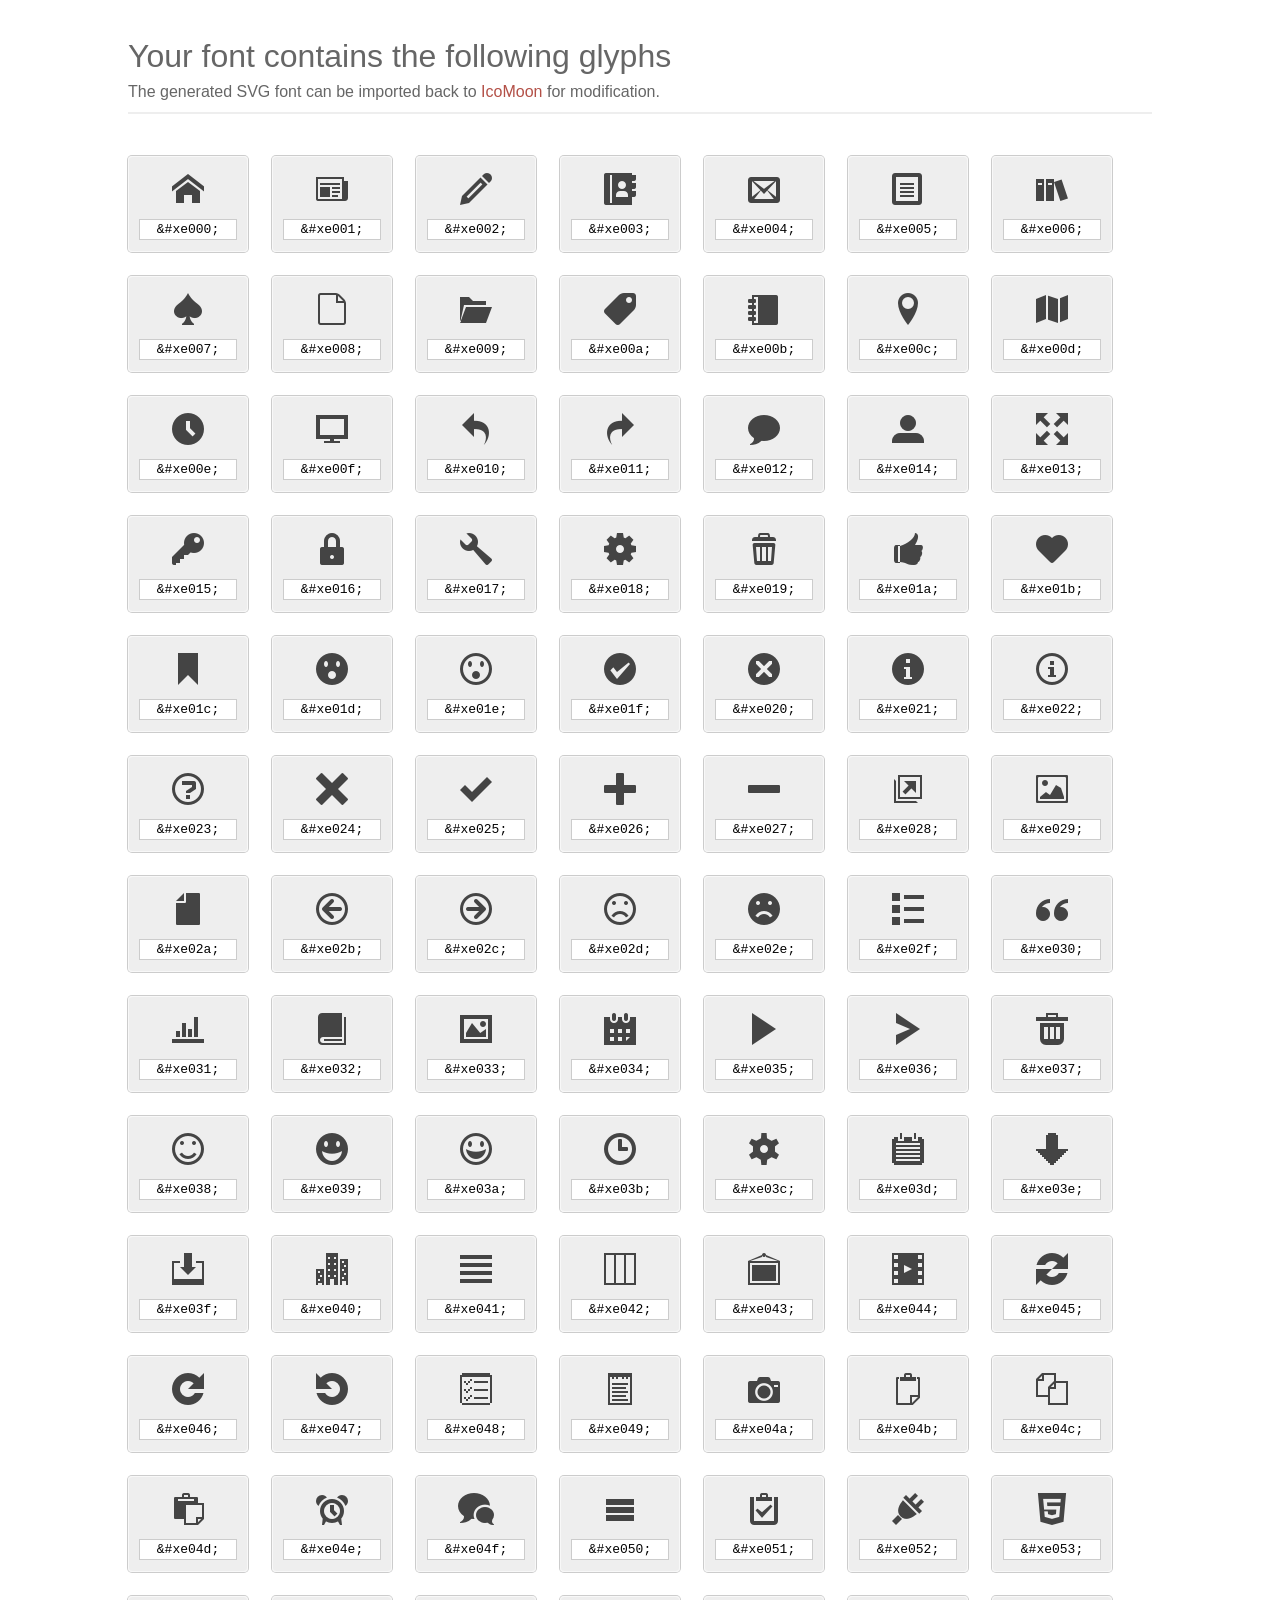
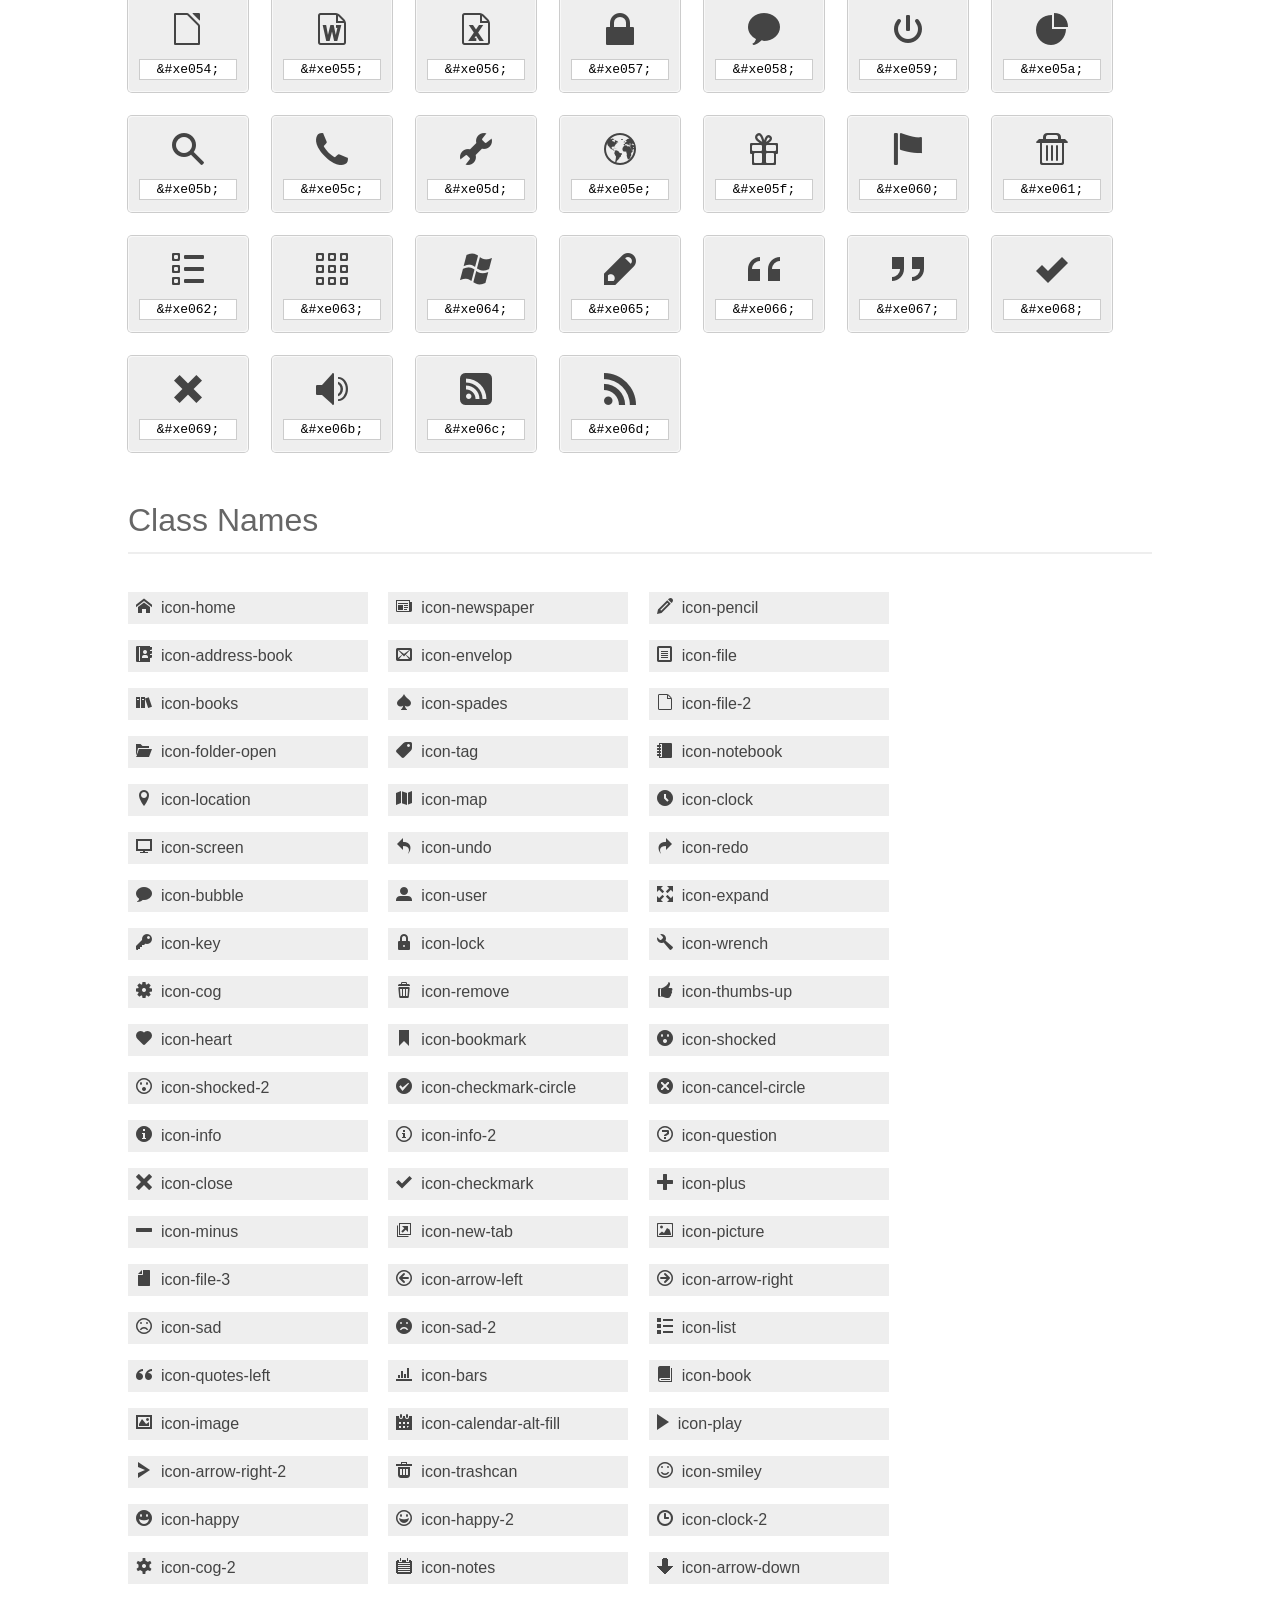
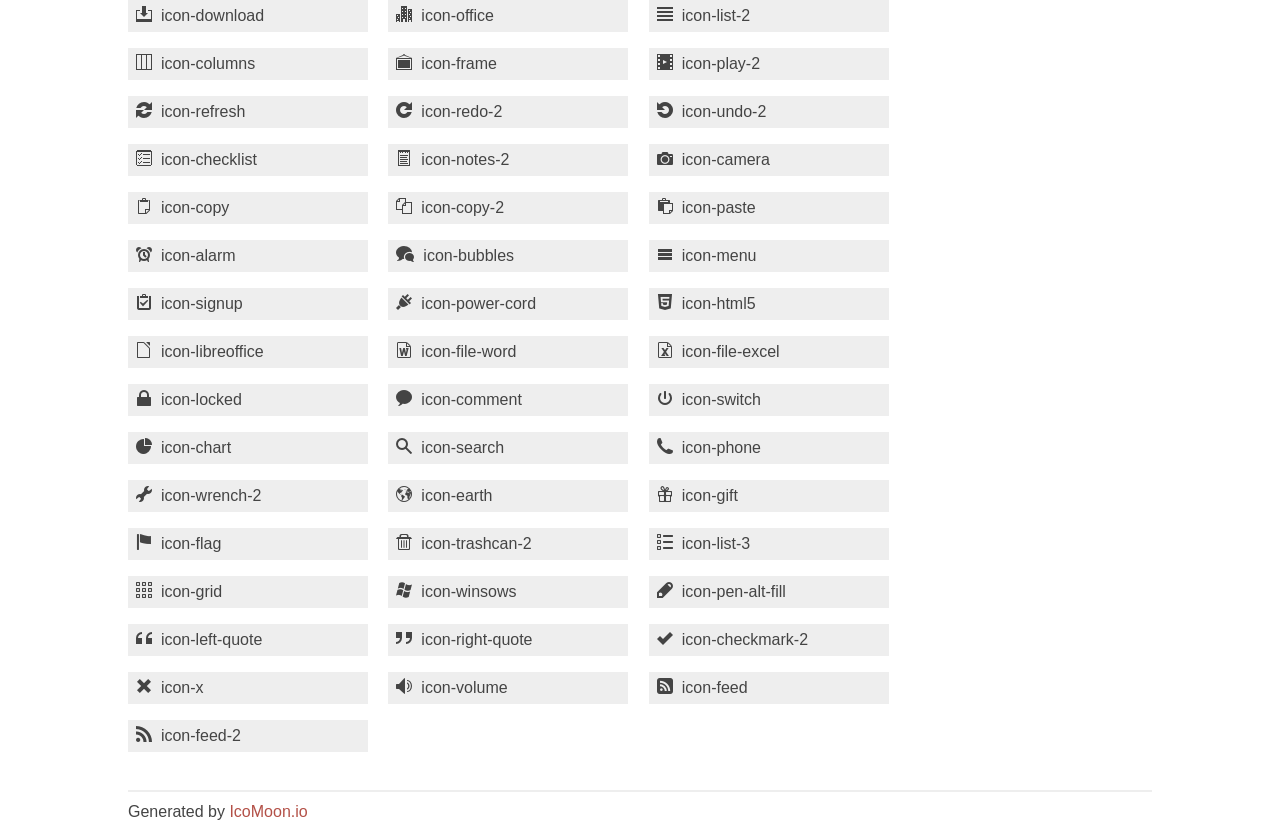
<file: grade/WebRoot/plugins/icomoon/index.html>
<!doctype html>
<html>
<head>
<title>Your Font/Glyphs</title>
<link rel="stylesheet" href="style.css" />
<!--[if lte IE 7]><script src="lte-ie7.js"></script><![endif]-->
<style>
	section, header, footer {display: block;}
	body {
		font-family: sans-serif;
		color: #444;
		line-height: 1.5;
		font-size: 1em;
	}
	* {
		-moz-box-sizing: border-box;
		-webkit-box-sizing: border-box;
		box-sizing: border-box;
		margin: 0;
		padding: 0;
	}
	.glyph {
		font-size: 16px;
		float: left;
		text-align: center;
		background: #eee;
		padding: .75em;
		margin: .75em 1.5em .75em 0;
		width: 7.5em;
		border-radius: .25em;
		box-shadow: inset 0 0 0 1px #f8f8f8, 0 0 0 1px #CCC;
	}
	.glyph input {
		font-family: consolas, monospace;
		font-size: 13px;
		width: 100%;
		text-align: center;
		border: 0;
		box-shadow: 0 0 0 1px #ccc;
		padding: .125em;
	}
	.w-main {
		width: 80%;
	}
	.centered {
		margin-left: auto;
		margin-right: auto;
	}
	.fs1 {
		font-size: 2em;
	}
	header {
		margin: 2em 0;
		padding-bottom: .5em;
		color: #666;
		box-shadow: 0 2px #eee;
	}
	header h1 {
		font-size: 2em;
		font-weight: normal;
	}
	.clearfix:before, .clearfix:after { content: ""; display: table; }
	.clearfix:after, .clear { clear: both; }
	footer {
		margin-top: 2em;
		padding: .5em 0;
		box-shadow: 0 -2px #eee;
	}
	a, a:visited {
		color: #B35047;
		text-decoration: none;
	}
	a:hover, a:focus {color: #000;}
	.box1 {
		font-size: 16px;
		display: inline-block;
		width: 15em;
		padding: .25em .5em;
		background: #eee;
		margin: .5em 1em .5em 0;
	}
</style>
</head>
<body>
	<div class="w-main centered">
	<section class="mtm clearfix" id="glyphs">
	<header>
		<h1>Your font contains the following glyphs</h1>
		<p>The generated SVG font can be imported back to <a href="http://icomoon.io/app">IcoMoon</a> for modification.</p>
	</header>
	<div class="glyph">
		<div class="fs1" aria-hidden="true" data-icon="&#xe000;"></div>
		<input type="text" readonly="readonly" value="&amp;#xe000;" />
	</div>
	<div class="glyph">
		<div class="fs1" aria-hidden="true" data-icon="&#xe001;"></div>
		<input type="text" readonly="readonly" value="&amp;#xe001;" />
	</div>
	<div class="glyph">
		<div class="fs1" aria-hidden="true" data-icon="&#xe002;"></div>
		<input type="text" readonly="readonly" value="&amp;#xe002;" />
	</div>
	<div class="glyph">
		<div class="fs1" aria-hidden="true" data-icon="&#xe003;"></div>
		<input type="text" readonly="readonly" value="&amp;#xe003;" />
	</div>
	<div class="glyph">
		<div class="fs1" aria-hidden="true" data-icon="&#xe004;"></div>
		<input type="text" readonly="readonly" value="&amp;#xe004;" />
	</div>
	<div class="glyph">
		<div class="fs1" aria-hidden="true" data-icon="&#xe005;"></div>
		<input type="text" readonly="readonly" value="&amp;#xe005;" />
	</div>
	<div class="glyph">
		<div class="fs1" aria-hidden="true" data-icon="&#xe006;"></div>
		<input type="text" readonly="readonly" value="&amp;#xe006;" />
	</div>
	<div class="glyph">
		<div class="fs1" aria-hidden="true" data-icon="&#xe007;"></div>
		<input type="text" readonly="readonly" value="&amp;#xe007;" />
	</div>
	<div class="glyph">
		<div class="fs1" aria-hidden="true" data-icon="&#xe008;"></div>
		<input type="text" readonly="readonly" value="&amp;#xe008;" />
	</div>
	<div class="glyph">
		<div class="fs1" aria-hidden="true" data-icon="&#xe009;"></div>
		<input type="text" readonly="readonly" value="&amp;#xe009;" />
	</div>
	<div class="glyph">
		<div class="fs1" aria-hidden="true" data-icon="&#xe00a;"></div>
		<input type="text" readonly="readonly" value="&amp;#xe00a;" />
	</div>
	<div class="glyph">
		<div class="fs1" aria-hidden="true" data-icon="&#xe00b;"></div>
		<input type="text" readonly="readonly" value="&amp;#xe00b;" />
	</div>
	<div class="glyph">
		<div class="fs1" aria-hidden="true" data-icon="&#xe00c;"></div>
		<input type="text" readonly="readonly" value="&amp;#xe00c;" />
	</div>
	<div class="glyph">
		<div class="fs1" aria-hidden="true" data-icon="&#xe00d;"></div>
		<input type="text" readonly="readonly" value="&amp;#xe00d;" />
	</div>
	<div class="glyph">
		<div class="fs1" aria-hidden="true" data-icon="&#xe00e;"></div>
		<input type="text" readonly="readonly" value="&amp;#xe00e;" />
	</div>
	<div class="glyph">
		<div class="fs1" aria-hidden="true" data-icon="&#xe00f;"></div>
		<input type="text" readonly="readonly" value="&amp;#xe00f;" />
	</div>
	<div class="glyph">
		<div class="fs1" aria-hidden="true" data-icon="&#xe010;"></div>
		<input type="text" readonly="readonly" value="&amp;#xe010;" />
	</div>
	<div class="glyph">
		<div class="fs1" aria-hidden="true" data-icon="&#xe011;"></div>
		<input type="text" readonly="readonly" value="&amp;#xe011;" />
	</div>
	<div class="glyph">
		<div class="fs1" aria-hidden="true" data-icon="&#xe012;"></div>
		<input type="text" readonly="readonly" value="&amp;#xe012;" />
	</div>
	<div class="glyph">
		<div class="fs1" aria-hidden="true" data-icon="&#xe014;"></div>
		<input type="text" readonly="readonly" value="&amp;#xe014;" />
	</div>
	<div class="glyph">
		<div class="fs1" aria-hidden="true" data-icon="&#xe013;"></div>
		<input type="text" readonly="readonly" value="&amp;#xe013;" />
	</div>
	<div class="glyph">
		<div class="fs1" aria-hidden="true" data-icon="&#xe015;"></div>
		<input type="text" readonly="readonly" value="&amp;#xe015;" />
	</div>
	<div class="glyph">
		<div class="fs1" aria-hidden="true" data-icon="&#xe016;"></div>
		<input type="text" readonly="readonly" value="&amp;#xe016;" />
	</div>
	<div class="glyph">
		<div class="fs1" aria-hidden="true" data-icon="&#xe017;"></div>
		<input type="text" readonly="readonly" value="&amp;#xe017;" />
	</div>
	<div class="glyph">
		<div class="fs1" aria-hidden="true" data-icon="&#xe018;"></div>
		<input type="text" readonly="readonly" value="&amp;#xe018;" />
	</div>
	<div class="glyph">
		<div class="fs1" aria-hidden="true" data-icon="&#xe019;"></div>
		<input type="text" readonly="readonly" value="&amp;#xe019;" />
	</div>
	<div class="glyph">
		<div class="fs1" aria-hidden="true" data-icon="&#xe01a;"></div>
		<input type="text" readonly="readonly" value="&amp;#xe01a;" />
	</div>
	<div class="glyph">
		<div class="fs1" aria-hidden="true" data-icon="&#xe01b;"></div>
		<input type="text" readonly="readonly" value="&amp;#xe01b;" />
	</div>
	<div class="glyph">
		<div class="fs1" aria-hidden="true" data-icon="&#xe01c;"></div>
		<input type="text" readonly="readonly" value="&amp;#xe01c;" />
	</div>
	<div class="glyph">
		<div class="fs1" aria-hidden="true" data-icon="&#xe01d;"></div>
		<input type="text" readonly="readonly" value="&amp;#xe01d;" />
	</div>
	<div class="glyph">
		<div class="fs1" aria-hidden="true" data-icon="&#xe01e;"></div>
		<input type="text" readonly="readonly" value="&amp;#xe01e;" />
	</div>
	<div class="glyph">
		<div class="fs1" aria-hidden="true" data-icon="&#xe01f;"></div>
		<input type="text" readonly="readonly" value="&amp;#xe01f;" />
	</div>
	<div class="glyph">
		<div class="fs1" aria-hidden="true" data-icon="&#xe020;"></div>
		<input type="text" readonly="readonly" value="&amp;#xe020;" />
	</div>
	<div class="glyph">
		<div class="fs1" aria-hidden="true" data-icon="&#xe021;"></div>
		<input type="text" readonly="readonly" value="&amp;#xe021;" />
	</div>
	<div class="glyph">
		<div class="fs1" aria-hidden="true" data-icon="&#xe022;"></div>
		<input type="text" readonly="readonly" value="&amp;#xe022;" />
	</div>
	<div class="glyph">
		<div class="fs1" aria-hidden="true" data-icon="&#xe023;"></div>
		<input type="text" readonly="readonly" value="&amp;#xe023;" />
	</div>
	<div class="glyph">
		<div class="fs1" aria-hidden="true" data-icon="&#xe024;"></div>
		<input type="text" readonly="readonly" value="&amp;#xe024;" />
	</div>
	<div class="glyph">
		<div class="fs1" aria-hidden="true" data-icon="&#xe025;"></div>
		<input type="text" readonly="readonly" value="&amp;#xe025;" />
	</div>
	<div class="glyph">
		<div class="fs1" aria-hidden="true" data-icon="&#xe026;"></div>
		<input type="text" readonly="readonly" value="&amp;#xe026;" />
	</div>
	<div class="glyph">
		<div class="fs1" aria-hidden="true" data-icon="&#xe027;"></div>
		<input type="text" readonly="readonly" value="&amp;#xe027;" />
	</div>
	<div class="glyph">
		<div class="fs1" aria-hidden="true" data-icon="&#xe028;"></div>
		<input type="text" readonly="readonly" value="&amp;#xe028;" />
	</div>
	<div class="glyph">
		<div class="fs1" aria-hidden="true" data-icon="&#xe029;"></div>
		<input type="text" readonly="readonly" value="&amp;#xe029;" />
	</div>
	<div class="glyph">
		<div class="fs1" aria-hidden="true" data-icon="&#xe02a;"></div>
		<input type="text" readonly="readonly" value="&amp;#xe02a;" />
	</div>
	<div class="glyph">
		<div class="fs1" aria-hidden="true" data-icon="&#xe02b;"></div>
		<input type="text" readonly="readonly" value="&amp;#xe02b;" />
	</div>
	<div class="glyph">
		<div class="fs1" aria-hidden="true" data-icon="&#xe02c;"></div>
		<input type="text" readonly="readonly" value="&amp;#xe02c;" />
	</div>
	<div class="glyph">
		<div class="fs1" aria-hidden="true" data-icon="&#xe02d;"></div>
		<input type="text" readonly="readonly" value="&amp;#xe02d;" />
	</div>
	<div class="glyph">
		<div class="fs1" aria-hidden="true" data-icon="&#xe02e;"></div>
		<input type="text" readonly="readonly" value="&amp;#xe02e;" />
	</div>
	<div class="glyph">
		<div class="fs1" aria-hidden="true" data-icon="&#xe02f;"></div>
		<input type="text" readonly="readonly" value="&amp;#xe02f;" />
	</div>
	<div class="glyph">
		<div class="fs1" aria-hidden="true" data-icon="&#xe030;"></div>
		<input type="text" readonly="readonly" value="&amp;#xe030;" />
	</div>
	<div class="glyph">
		<div class="fs1" aria-hidden="true" data-icon="&#xe031;"></div>
		<input type="text" readonly="readonly" value="&amp;#xe031;" />
	</div>
	<div class="glyph">
		<div class="fs1" aria-hidden="true" data-icon="&#xe032;"></div>
		<input type="text" readonly="readonly" value="&amp;#xe032;" />
	</div>
	<div class="glyph">
		<div class="fs1" aria-hidden="true" data-icon="&#xe033;"></div>
		<input type="text" readonly="readonly" value="&amp;#xe033;" />
	</div>
	<div class="glyph">
		<div class="fs1" aria-hidden="true" data-icon="&#xe034;"></div>
		<input type="text" readonly="readonly" value="&amp;#xe034;" />
	</div>
	<div class="glyph">
		<div class="fs1" aria-hidden="true" data-icon="&#xe035;"></div>
		<input type="text" readonly="readonly" value="&amp;#xe035;" />
	</div>
	<div class="glyph">
		<div class="fs1" aria-hidden="true" data-icon="&#xe036;"></div>
		<input type="text" readonly="readonly" value="&amp;#xe036;" />
	</div>
	<div class="glyph">
		<div class="fs1" aria-hidden="true" data-icon="&#xe037;"></div>
		<input type="text" readonly="readonly" value="&amp;#xe037;" />
	</div>
	<div class="glyph">
		<div class="fs1" aria-hidden="true" data-icon="&#xe038;"></div>
		<input type="text" readonly="readonly" value="&amp;#xe038;" />
	</div>
	<div class="glyph">
		<div class="fs1" aria-hidden="true" data-icon="&#xe039;"></div>
		<input type="text" readonly="readonly" value="&amp;#xe039;" />
	</div>
	<div class="glyph">
		<div class="fs1" aria-hidden="true" data-icon="&#xe03a;"></div>
		<input type="text" readonly="readonly" value="&amp;#xe03a;" />
	</div>
	<div class="glyph">
		<div class="fs1" aria-hidden="true" data-icon="&#xe03b;"></div>
		<input type="text" readonly="readonly" value="&amp;#xe03b;" />
	</div>
	<div class="glyph">
		<div class="fs1" aria-hidden="true" data-icon="&#xe03c;"></div>
		<input type="text" readonly="readonly" value="&amp;#xe03c;" />
	</div>
	<div class="glyph">
		<div class="fs1" aria-hidden="true" data-icon="&#xe03d;"></div>
		<input type="text" readonly="readonly" value="&amp;#xe03d;" />
	</div>
	<div class="glyph">
		<div class="fs1" aria-hidden="true" data-icon="&#xe03e;"></div>
		<input type="text" readonly="readonly" value="&amp;#xe03e;" />
	</div>
	<div class="glyph">
		<div class="fs1" aria-hidden="true" data-icon="&#xe03f;"></div>
		<input type="text" readonly="readonly" value="&amp;#xe03f;" />
	</div>
	<div class="glyph">
		<div class="fs1" aria-hidden="true" data-icon="&#xe040;"></div>
		<input type="text" readonly="readonly" value="&amp;#xe040;" />
	</div>
	<div class="glyph">
		<div class="fs1" aria-hidden="true" data-icon="&#xe041;"></div>
		<input type="text" readonly="readonly" value="&amp;#xe041;" />
	</div>
	<div class="glyph">
		<div class="fs1" aria-hidden="true" data-icon="&#xe042;"></div>
		<input type="text" readonly="readonly" value="&amp;#xe042;" />
	</div>
	<div class="glyph">
		<div class="fs1" aria-hidden="true" data-icon="&#xe043;"></div>
		<input type="text" readonly="readonly" value="&amp;#xe043;" />
	</div>
	<div class="glyph">
		<div class="fs1" aria-hidden="true" data-icon="&#xe044;"></div>
		<input type="text" readonly="readonly" value="&amp;#xe044;" />
	</div>
	<div class="glyph">
		<div class="fs1" aria-hidden="true" data-icon="&#xe045;"></div>
		<input type="text" readonly="readonly" value="&amp;#xe045;" />
	</div>
	<div class="glyph">
		<div class="fs1" aria-hidden="true" data-icon="&#xe046;"></div>
		<input type="text" readonly="readonly" value="&amp;#xe046;" />
	</div>
	<div class="glyph">
		<div class="fs1" aria-hidden="true" data-icon="&#xe047;"></div>
		<input type="text" readonly="readonly" value="&amp;#xe047;" />
	</div>
	<div class="glyph">
		<div class="fs1" aria-hidden="true" data-icon="&#xe048;"></div>
		<input type="text" readonly="readonly" value="&amp;#xe048;" />
	</div>
	<div class="glyph">
		<div class="fs1" aria-hidden="true" data-icon="&#xe049;"></div>
		<input type="text" readonly="readonly" value="&amp;#xe049;" />
	</div>
	<div class="glyph">
		<div class="fs1" aria-hidden="true" data-icon="&#xe04a;"></div>
		<input type="text" readonly="readonly" value="&amp;#xe04a;" />
	</div>
	<div class="glyph">
		<div class="fs1" aria-hidden="true" data-icon="&#xe04b;"></div>
		<input type="text" readonly="readonly" value="&amp;#xe04b;" />
	</div>
	<div class="glyph">
		<div class="fs1" aria-hidden="true" data-icon="&#xe04c;"></div>
		<input type="text" readonly="readonly" value="&amp;#xe04c;" />
	</div>
	<div class="glyph">
		<div class="fs1" aria-hidden="true" data-icon="&#xe04d;"></div>
		<input type="text" readonly="readonly" value="&amp;#xe04d;" />
	</div>
	<div class="glyph">
		<div class="fs1" aria-hidden="true" data-icon="&#xe04e;"></div>
		<input type="text" readonly="readonly" value="&amp;#xe04e;" />
	</div>
	<div class="glyph">
		<div class="fs1" aria-hidden="true" data-icon="&#xe04f;"></div>
		<input type="text" readonly="readonly" value="&amp;#xe04f;" />
	</div>
	<div class="glyph">
		<div class="fs1" aria-hidden="true" data-icon="&#xe050;"></div>
		<input type="text" readonly="readonly" value="&amp;#xe050;" />
	</div>
	<div class="glyph">
		<div class="fs1" aria-hidden="true" data-icon="&#xe051;"></div>
		<input type="text" readonly="readonly" value="&amp;#xe051;" />
	</div>
	<div class="glyph">
		<div class="fs1" aria-hidden="true" data-icon="&#xe052;"></div>
		<input type="text" readonly="readonly" value="&amp;#xe052;" />
	</div>
	<div class="glyph">
		<div class="fs1" aria-hidden="true" data-icon="&#xe053;"></div>
		<input type="text" readonly="readonly" value="&amp;#xe053;" />
	</div>
	<div class="glyph">
		<div class="fs1" aria-hidden="true" data-icon="&#xe054;"></div>
		<input type="text" readonly="readonly" value="&amp;#xe054;" />
	</div>
	<div class="glyph">
		<div class="fs1" aria-hidden="true" data-icon="&#xe055;"></div>
		<input type="text" readonly="readonly" value="&amp;#xe055;" />
	</div>
	<div class="glyph">
		<div class="fs1" aria-hidden="true" data-icon="&#xe056;"></div>
		<input type="text" readonly="readonly" value="&amp;#xe056;" />
	</div>
	<div class="glyph">
		<div class="fs1" aria-hidden="true" data-icon="&#xe057;"></div>
		<input type="text" readonly="readonly" value="&amp;#xe057;" />
	</div>
	<div class="glyph">
		<div class="fs1" aria-hidden="true" data-icon="&#xe058;"></div>
		<input type="text" readonly="readonly" value="&amp;#xe058;" />
	</div>
	<div class="glyph">
		<div class="fs1" aria-hidden="true" data-icon="&#xe059;"></div>
		<input type="text" readonly="readonly" value="&amp;#xe059;" />
	</div>
	<div class="glyph">
		<div class="fs1" aria-hidden="true" data-icon="&#xe05a;"></div>
		<input type="text" readonly="readonly" value="&amp;#xe05a;" />
	</div>
	<div class="glyph">
		<div class="fs1" aria-hidden="true" data-icon="&#xe05b;"></div>
		<input type="text" readonly="readonly" value="&amp;#xe05b;" />
	</div>
	<div class="glyph">
		<div class="fs1" aria-hidden="true" data-icon="&#xe05c;"></div>
		<input type="text" readonly="readonly" value="&amp;#xe05c;" />
	</div>
	<div class="glyph">
		<div class="fs1" aria-hidden="true" data-icon="&#xe05d;"></div>
		<input type="text" readonly="readonly" value="&amp;#xe05d;" />
	</div>
	<div class="glyph">
		<div class="fs1" aria-hidden="true" data-icon="&#xe05e;"></div>
		<input type="text" readonly="readonly" value="&amp;#xe05e;" />
	</div>
	<div class="glyph">
		<div class="fs1" aria-hidden="true" data-icon="&#xe05f;"></div>
		<input type="text" readonly="readonly" value="&amp;#xe05f;" />
	</div>
	<div class="glyph">
		<div class="fs1" aria-hidden="true" data-icon="&#xe060;"></div>
		<input type="text" readonly="readonly" value="&amp;#xe060;" />
	</div>
	<div class="glyph">
		<div class="fs1" aria-hidden="true" data-icon="&#xe061;"></div>
		<input type="text" readonly="readonly" value="&amp;#xe061;" />
	</div>
	<div class="glyph">
		<div class="fs1" aria-hidden="true" data-icon="&#xe062;"></div>
		<input type="text" readonly="readonly" value="&amp;#xe062;" />
	</div>
	<div class="glyph">
		<div class="fs1" aria-hidden="true" data-icon="&#xe063;"></div>
		<input type="text" readonly="readonly" value="&amp;#xe063;" />
	</div>
	<div class="glyph">
		<div class="fs1" aria-hidden="true" data-icon="&#xe064;"></div>
		<input type="text" readonly="readonly" value="&amp;#xe064;" />
	</div>
	<div class="glyph">
		<div class="fs1" aria-hidden="true" data-icon="&#xe065;"></div>
		<input type="text" readonly="readonly" value="&amp;#xe065;" />
	</div>
	<div class="glyph">
		<div class="fs1" aria-hidden="true" data-icon="&#xe066;"></div>
		<input type="text" readonly="readonly" value="&amp;#xe066;" />
	</div>
	<div class="glyph">
		<div class="fs1" aria-hidden="true" data-icon="&#xe067;"></div>
		<input type="text" readonly="readonly" value="&amp;#xe067;" />
	</div>
	<div class="glyph">
		<div class="fs1" aria-hidden="true" data-icon="&#xe068;"></div>
		<input type="text" readonly="readonly" value="&amp;#xe068;" />
	</div>
	<div class="glyph">
		<div class="fs1" aria-hidden="true" data-icon="&#xe069;"></div>
		<input type="text" readonly="readonly" value="&amp;#xe069;" />
	</div>
	<div class="glyph">
		<div class="fs1" aria-hidden="true" data-icon="&#xe06b;"></div>
		<input type="text" readonly="readonly" value="&amp;#xe06b;" />
	</div>
	<div class="glyph">
		<div class="fs1" aria-hidden="true" data-icon="&#xe06c;"></div>
		<input type="text" readonly="readonly" value="&amp;#xe06c;" />
	</div>
	<div class="glyph">
		<div class="fs1" aria-hidden="true" data-icon="&#xe06d;"></div>
		<input type="text" readonly="readonly" value="&amp;#xe06d;" />
	</div>
	</section>
	<div class="clear"></div>
	<section class="mtm clearfix" id="glyphs">
	<header>
		<h1>Class Names</h1>
	</header>
	<span class="box1">
		<span aria-hidden="true" class="icon-home"></span>
		&nbsp;icon-home
	</span>
	<span class="box1">
		<span aria-hidden="true" class="icon-newspaper"></span>
		&nbsp;icon-newspaper
	</span>
	<span class="box1">
		<span aria-hidden="true" class="icon-pencil"></span>
		&nbsp;icon-pencil
	</span>
	<span class="box1">
		<span aria-hidden="true" class="icon-address-book"></span>
		&nbsp;icon-address-book
	</span>
	<span class="box1">
		<span aria-hidden="true" class="icon-envelop"></span>
		&nbsp;icon-envelop
	</span>
	<span class="box1">
		<span aria-hidden="true" class="icon-file"></span>
		&nbsp;icon-file
	</span>
	<span class="box1">
		<span aria-hidden="true" class="icon-books"></span>
		&nbsp;icon-books
	</span>
	<span class="box1">
		<span aria-hidden="true" class="icon-spades"></span>
		&nbsp;icon-spades
	</span>
	<span class="box1">
		<span aria-hidden="true" class="icon-file-2"></span>
		&nbsp;icon-file-2
	</span>
	<span class="box1">
		<span aria-hidden="true" class="icon-folder-open"></span>
		&nbsp;icon-folder-open
	</span>
	<span class="box1">
		<span aria-hidden="true" class="icon-tag"></span>
		&nbsp;icon-tag
	</span>
	<span class="box1">
		<span aria-hidden="true" class="icon-notebook"></span>
		&nbsp;icon-notebook
	</span>
	<span class="box1">
		<span aria-hidden="true" class="icon-location"></span>
		&nbsp;icon-location
	</span>
	<span class="box1">
		<span aria-hidden="true" class="icon-map"></span>
		&nbsp;icon-map
	</span>
	<span class="box1">
		<span aria-hidden="true" class="icon-clock"></span>
		&nbsp;icon-clock
	</span>
	<span class="box1">
		<span aria-hidden="true" class="icon-screen"></span>
		&nbsp;icon-screen
	</span>
	<span class="box1">
		<span aria-hidden="true" class="icon-undo"></span>
		&nbsp;icon-undo
	</span>
	<span class="box1">
		<span aria-hidden="true" class="icon-redo"></span>
		&nbsp;icon-redo
	</span>
	<span class="box1">
		<span aria-hidden="true" class="icon-bubble"></span>
		&nbsp;icon-bubble
	</span>
	<span class="box1">
		<span aria-hidden="true" class="icon-user"></span>
		&nbsp;icon-user
	</span>
	<span class="box1">
		<span aria-hidden="true" class="icon-expand"></span>
		&nbsp;icon-expand
	</span>
	<span class="box1">
		<span aria-hidden="true" class="icon-key"></span>
		&nbsp;icon-key
	</span>
	<span class="box1">
		<span aria-hidden="true" class="icon-lock"></span>
		&nbsp;icon-lock
	</span>
	<span class="box1">
		<span aria-hidden="true" class="icon-wrench"></span>
		&nbsp;icon-wrench
	</span>
	<span class="box1">
		<span aria-hidden="true" class="icon-cog"></span>
		&nbsp;icon-cog
	</span>
	<span class="box1">
		<span aria-hidden="true" class="icon-remove"></span>
		&nbsp;icon-remove
	</span>
	<span class="box1">
		<span aria-hidden="true" class="icon-thumbs-up"></span>
		&nbsp;icon-thumbs-up
	</span>
	<span class="box1">
		<span aria-hidden="true" class="icon-heart"></span>
		&nbsp;icon-heart
	</span>
	<span class="box1">
		<span aria-hidden="true" class="icon-bookmark"></span>
		&nbsp;icon-bookmark
	</span>
	<span class="box1">
		<span aria-hidden="true" class="icon-shocked"></span>
		&nbsp;icon-shocked
	</span>
	<span class="box1">
		<span aria-hidden="true" class="icon-shocked-2"></span>
		&nbsp;icon-shocked-2
	</span>
	<span class="box1">
		<span aria-hidden="true" class="icon-checkmark-circle"></span>
		&nbsp;icon-checkmark-circle
	</span>
	<span class="box1">
		<span aria-hidden="true" class="icon-cancel-circle"></span>
		&nbsp;icon-cancel-circle
	</span>
	<span class="box1">
		<span aria-hidden="true" class="icon-info"></span>
		&nbsp;icon-info
	</span>
	<span class="box1">
		<span aria-hidden="true" class="icon-info-2"></span>
		&nbsp;icon-info-2
	</span>
	<span class="box1">
		<span aria-hidden="true" class="icon-question"></span>
		&nbsp;icon-question
	</span>
	<span class="box1">
		<span aria-hidden="true" class="icon-close"></span>
		&nbsp;icon-close
	</span>
	<span class="box1">
		<span aria-hidden="true" class="icon-checkmark"></span>
		&nbsp;icon-checkmark
	</span>
	<span class="box1">
		<span aria-hidden="true" class="icon-plus"></span>
		&nbsp;icon-plus
	</span>
	<span class="box1">
		<span aria-hidden="true" class="icon-minus"></span>
		&nbsp;icon-minus
	</span>
	<span class="box1">
		<span aria-hidden="true" class="icon-new-tab"></span>
		&nbsp;icon-new-tab
	</span>
	<span class="box1">
		<span aria-hidden="true" class="icon-picture"></span>
		&nbsp;icon-picture
	</span>
	<span class="box1">
		<span aria-hidden="true" class="icon-file-3"></span>
		&nbsp;icon-file-3
	</span>
	<span class="box1">
		<span aria-hidden="true" class="icon-arrow-left"></span>
		&nbsp;icon-arrow-left
	</span>
	<span class="box1">
		<span aria-hidden="true" class="icon-arrow-right"></span>
		&nbsp;icon-arrow-right
	</span>
	<span class="box1">
		<span aria-hidden="true" class="icon-sad"></span>
		&nbsp;icon-sad
	</span>
	<span class="box1">
		<span aria-hidden="true" class="icon-sad-2"></span>
		&nbsp;icon-sad-2
	</span>
	<span class="box1">
		<span aria-hidden="true" class="icon-list"></span>
		&nbsp;icon-list
	</span>
	<span class="box1">
		<span aria-hidden="true" class="icon-quotes-left"></span>
		&nbsp;icon-quotes-left
	</span>
	<span class="box1">
		<span aria-hidden="true" class="icon-bars"></span>
		&nbsp;icon-bars
	</span>
	<span class="box1">
		<span aria-hidden="true" class="icon-book"></span>
		&nbsp;icon-book
	</span>
	<span class="box1">
		<span aria-hidden="true" class="icon-image"></span>
		&nbsp;icon-image
	</span>
	<span class="box1">
		<span aria-hidden="true" class="icon-calendar-alt-fill"></span>
		&nbsp;icon-calendar-alt-fill
	</span>
	<span class="box1">
		<span aria-hidden="true" class="icon-play"></span>
		&nbsp;icon-play
	</span>
	<span class="box1">
		<span aria-hidden="true" class="icon-arrow-right-2"></span>
		&nbsp;icon-arrow-right-2
	</span>
	<span class="box1">
		<span aria-hidden="true" class="icon-trashcan"></span>
		&nbsp;icon-trashcan
	</span>
	<span class="box1">
		<span aria-hidden="true" class="icon-smiley"></span>
		&nbsp;icon-smiley
	</span>
	<span class="box1">
		<span aria-hidden="true" class="icon-happy"></span>
		&nbsp;icon-happy
	</span>
	<span class="box1">
		<span aria-hidden="true" class="icon-happy-2"></span>
		&nbsp;icon-happy-2
	</span>
	<span class="box1">
		<span aria-hidden="true" class="icon-clock-2"></span>
		&nbsp;icon-clock-2
	</span>
	<span class="box1">
		<span aria-hidden="true" class="icon-cog-2"></span>
		&nbsp;icon-cog-2
	</span>
	<span class="box1">
		<span aria-hidden="true" class="icon-notes"></span>
		&nbsp;icon-notes
	</span>
	<span class="box1">
		<span aria-hidden="true" class="icon-arrow-down"></span>
		&nbsp;icon-arrow-down
	</span>
	<span class="box1">
		<span aria-hidden="true" class="icon-download"></span>
		&nbsp;icon-download
	</span>
	<span class="box1">
		<span aria-hidden="true" class="icon-office"></span>
		&nbsp;icon-office
	</span>
	<span class="box1">
		<span aria-hidden="true" class="icon-list-2"></span>
		&nbsp;icon-list-2
	</span>
	<span class="box1">
		<span aria-hidden="true" class="icon-columns"></span>
		&nbsp;icon-columns
	</span>
	<span class="box1">
		<span aria-hidden="true" class="icon-frame"></span>
		&nbsp;icon-frame
	</span>
	<span class="box1">
		<span aria-hidden="true" class="icon-play-2"></span>
		&nbsp;icon-play-2
	</span>
	<span class="box1">
		<span aria-hidden="true" class="icon-refresh"></span>
		&nbsp;icon-refresh
	</span>
	<span class="box1">
		<span aria-hidden="true" class="icon-redo-2"></span>
		&nbsp;icon-redo-2
	</span>
	<span class="box1">
		<span aria-hidden="true" class="icon-undo-2"></span>
		&nbsp;icon-undo-2
	</span>
	<span class="box1">
		<span aria-hidden="true" class="icon-checklist"></span>
		&nbsp;icon-checklist
	</span>
	<span class="box1">
		<span aria-hidden="true" class="icon-notes-2"></span>
		&nbsp;icon-notes-2
	</span>
	<span class="box1">
		<span aria-hidden="true" class="icon-camera"></span>
		&nbsp;icon-camera
	</span>
	<span class="box1">
		<span aria-hidden="true" class="icon-copy"></span>
		&nbsp;icon-copy
	</span>
	<span class="box1">
		<span aria-hidden="true" class="icon-copy-2"></span>
		&nbsp;icon-copy-2
	</span>
	<span class="box1">
		<span aria-hidden="true" class="icon-paste"></span>
		&nbsp;icon-paste
	</span>
	<span class="box1">
		<span aria-hidden="true" class="icon-alarm"></span>
		&nbsp;icon-alarm
	</span>
	<span class="box1">
		<span aria-hidden="true" class="icon-bubbles"></span>
		&nbsp;icon-bubbles
	</span>
	<span class="box1">
		<span aria-hidden="true" class="icon-menu"></span>
		&nbsp;icon-menu
	</span>
	<span class="box1">
		<span aria-hidden="true" class="icon-signup"></span>
		&nbsp;icon-signup
	</span>
	<span class="box1">
		<span aria-hidden="true" class="icon-power-cord"></span>
		&nbsp;icon-power-cord
	</span>
	<span class="box1">
		<span aria-hidden="true" class="icon-html5"></span>
		&nbsp;icon-html5
	</span>
	<span class="box1">
		<span aria-hidden="true" class="icon-libreoffice"></span>
		&nbsp;icon-libreoffice
	</span>
	<span class="box1">
		<span aria-hidden="true" class="icon-file-word"></span>
		&nbsp;icon-file-word
	</span>
	<span class="box1">
		<span aria-hidden="true" class="icon-file-excel"></span>
		&nbsp;icon-file-excel
	</span>
	<span class="box1">
		<span aria-hidden="true" class="icon-locked"></span>
		&nbsp;icon-locked
	</span>
	<span class="box1">
		<span aria-hidden="true" class="icon-comment"></span>
		&nbsp;icon-comment
	</span>
	<span class="box1">
		<span aria-hidden="true" class="icon-switch"></span>
		&nbsp;icon-switch
	</span>
	<span class="box1">
		<span aria-hidden="true" class="icon-chart"></span>
		&nbsp;icon-chart
	</span>
	<span class="box1">
		<span aria-hidden="true" class="icon-search"></span>
		&nbsp;icon-search
	</span>
	<span class="box1">
		<span aria-hidden="true" class="icon-phone"></span>
		&nbsp;icon-phone
	</span>
	<span class="box1">
		<span aria-hidden="true" class="icon-wrench-2"></span>
		&nbsp;icon-wrench-2
	</span>
	<span class="box1">
		<span aria-hidden="true" class="icon-earth"></span>
		&nbsp;icon-earth
	</span>
	<span class="box1">
		<span aria-hidden="true" class="icon-gift"></span>
		&nbsp;icon-gift
	</span>
	<span class="box1">
		<span aria-hidden="true" class="icon-flag"></span>
		&nbsp;icon-flag
	</span>
	<span class="box1">
		<span aria-hidden="true" class="icon-trashcan-2"></span>
		&nbsp;icon-trashcan-2
	</span>
	<span class="box1">
		<span aria-hidden="true" class="icon-list-3"></span>
		&nbsp;icon-list-3
	</span>
	<span class="box1">
		<span aria-hidden="true" class="icon-grid"></span>
		&nbsp;icon-grid
	</span>
	<span class="box1">
		<span aria-hidden="true" class="icon-winsows"></span>
		&nbsp;icon-winsows
	</span>
	<span class="box1">
		<span aria-hidden="true" class="icon-pen-alt-fill"></span>
		&nbsp;icon-pen-alt-fill
	</span>
	<span class="box1">
		<span aria-hidden="true" class="icon-left-quote"></span>
		&nbsp;icon-left-quote
	</span>
	<span class="box1">
		<span aria-hidden="true" class="icon-right-quote"></span>
		&nbsp;icon-right-quote
	</span>
	<span class="box1">
		<span aria-hidden="true" class="icon-checkmark-2"></span>
		&nbsp;icon-checkmark-2
	</span>
	<span class="box1">
		<span aria-hidden="true" class="icon-x"></span>
		&nbsp;icon-x
	</span>
	<span class="box1">
		<span aria-hidden="true" class="icon-volume"></span>
		&nbsp;icon-volume
	</span>
	<span class="box1">
		<span aria-hidden="true" class="icon-feed"></span>
		&nbsp;icon-feed
	</span>
	<span class="box1">
		<span aria-hidden="true" class="icon-feed-2"></span>
		&nbsp;icon-feed-2
	</span>
	</section>
	<footer>
		<p>Generated by <a href="http://icomoon.io">IcoMoon.io</a></p>
	</footer>
	</div>
	<script>
	document.getElementById("glyphs").addEventListener("click", function(e) {
		var target = e.target;
		if (target.tagName === "INPUT") {
			target.select();
		}
	});
	</script>
</body>
</html>
</file>
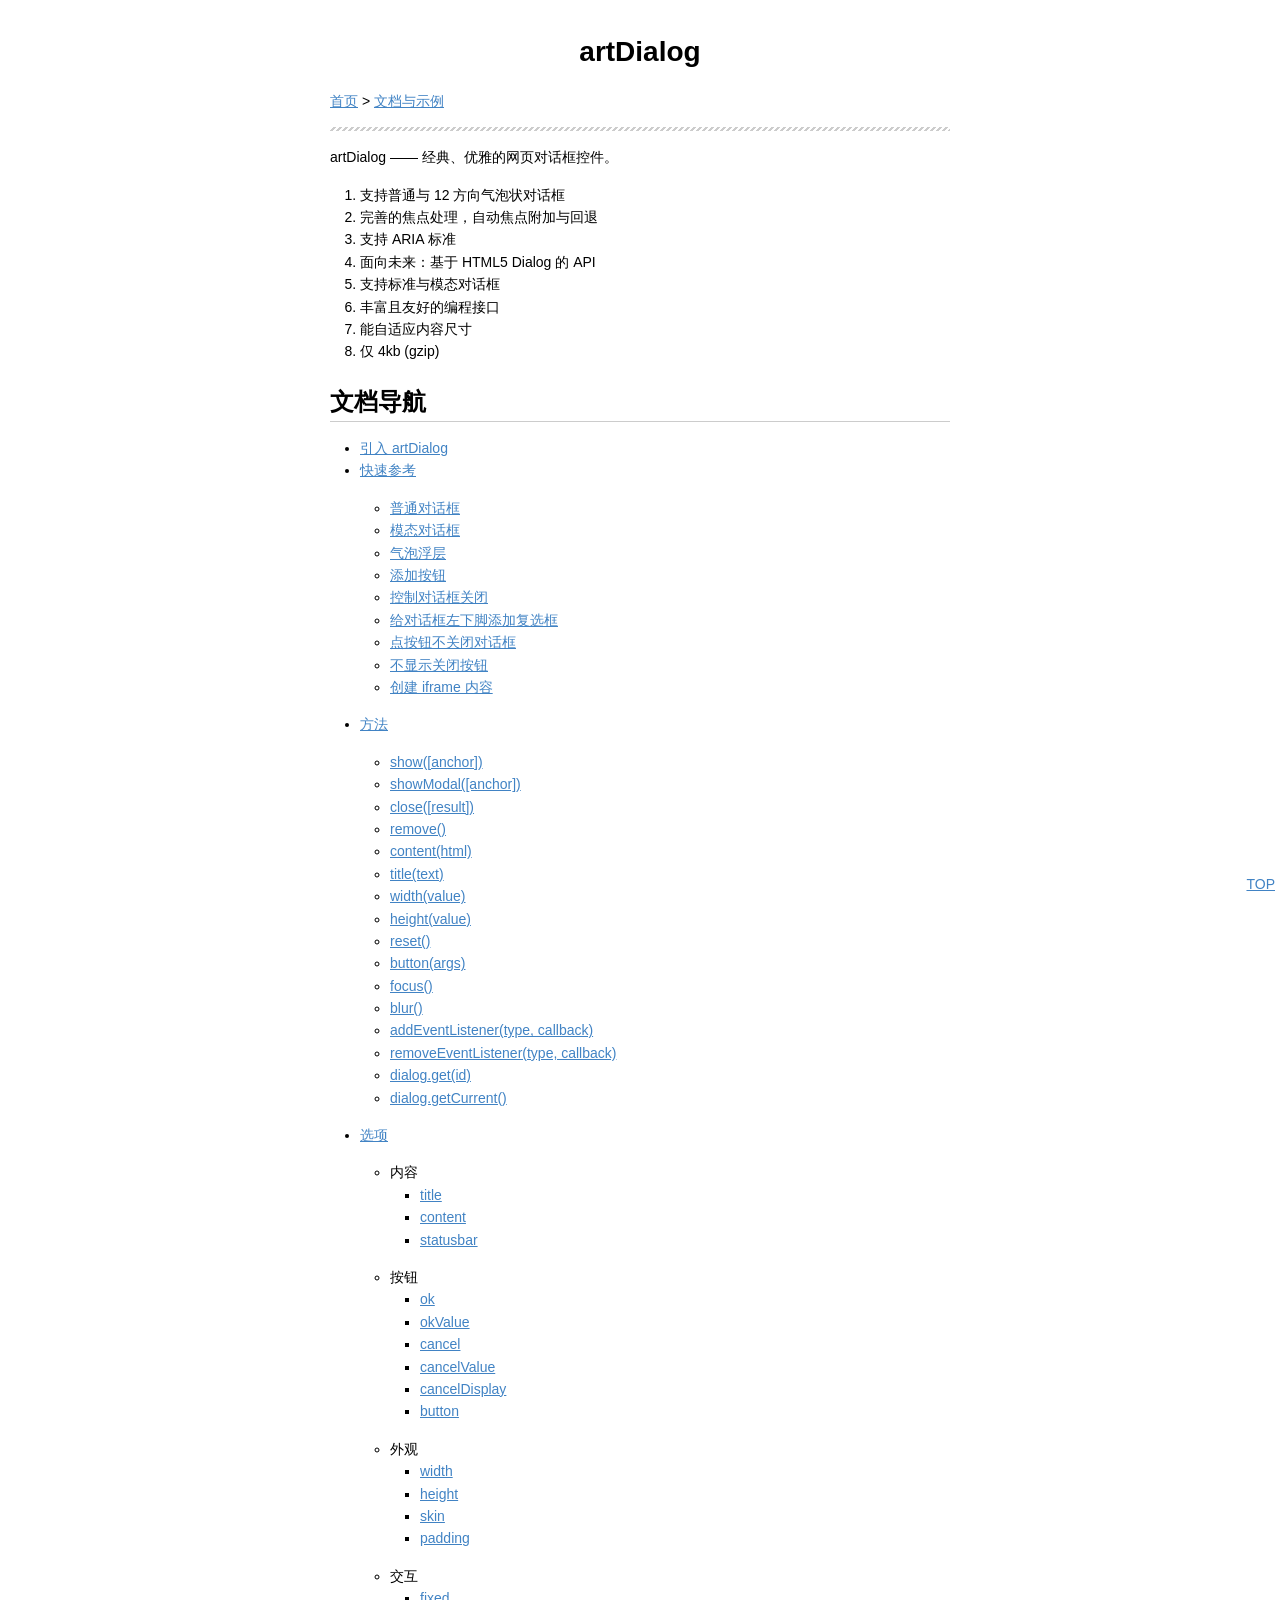
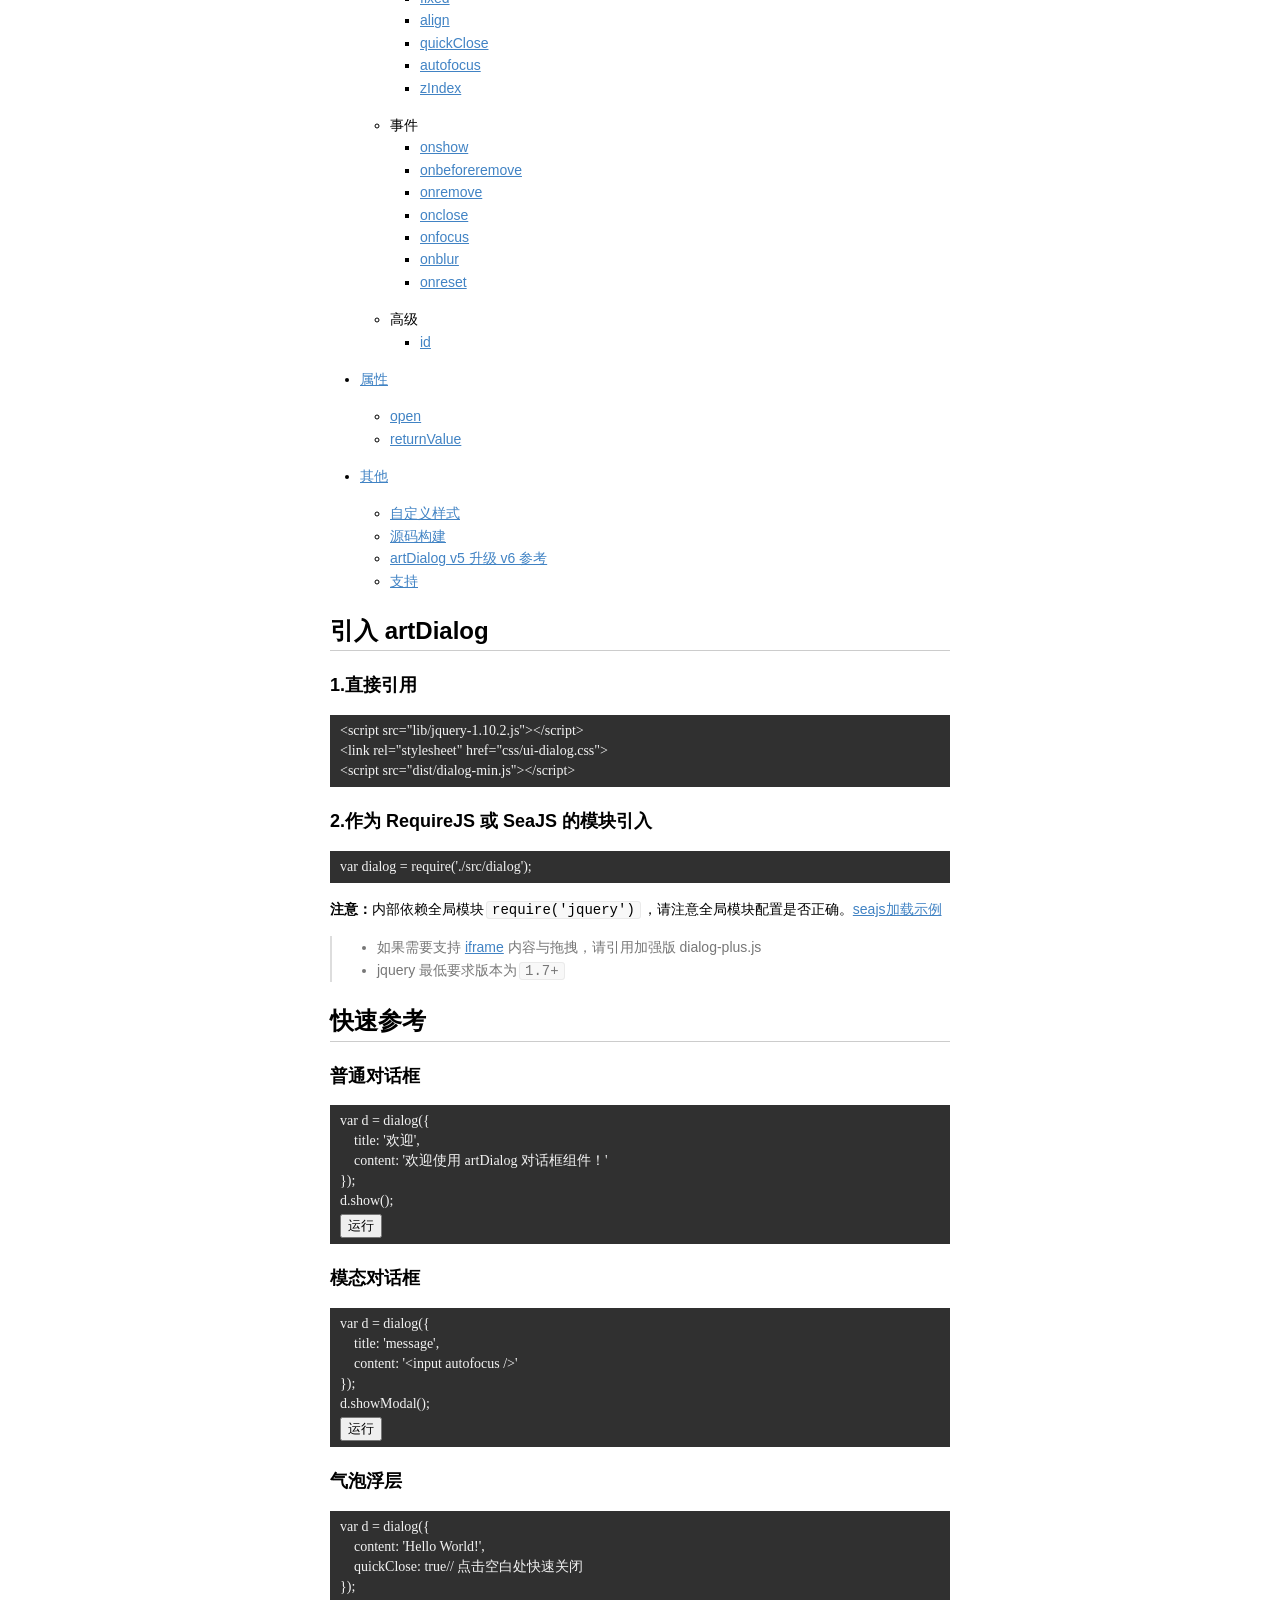
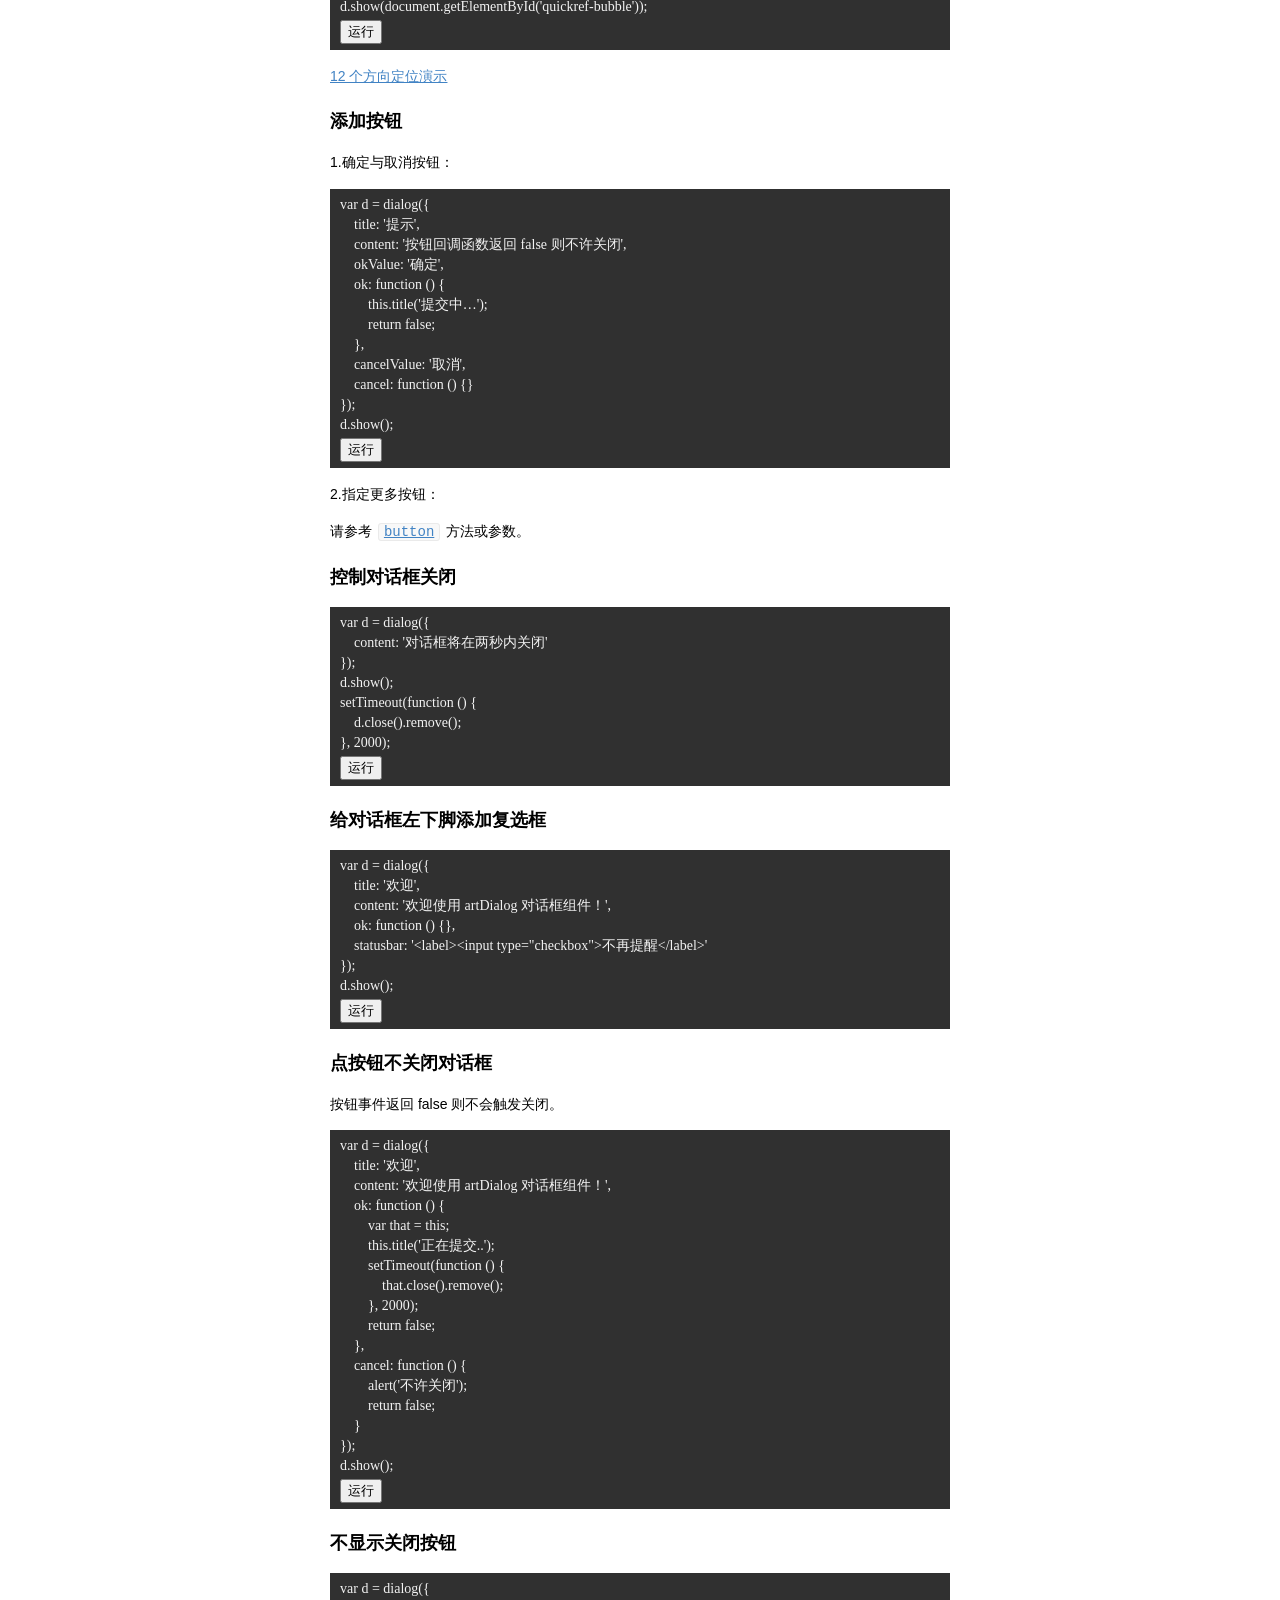
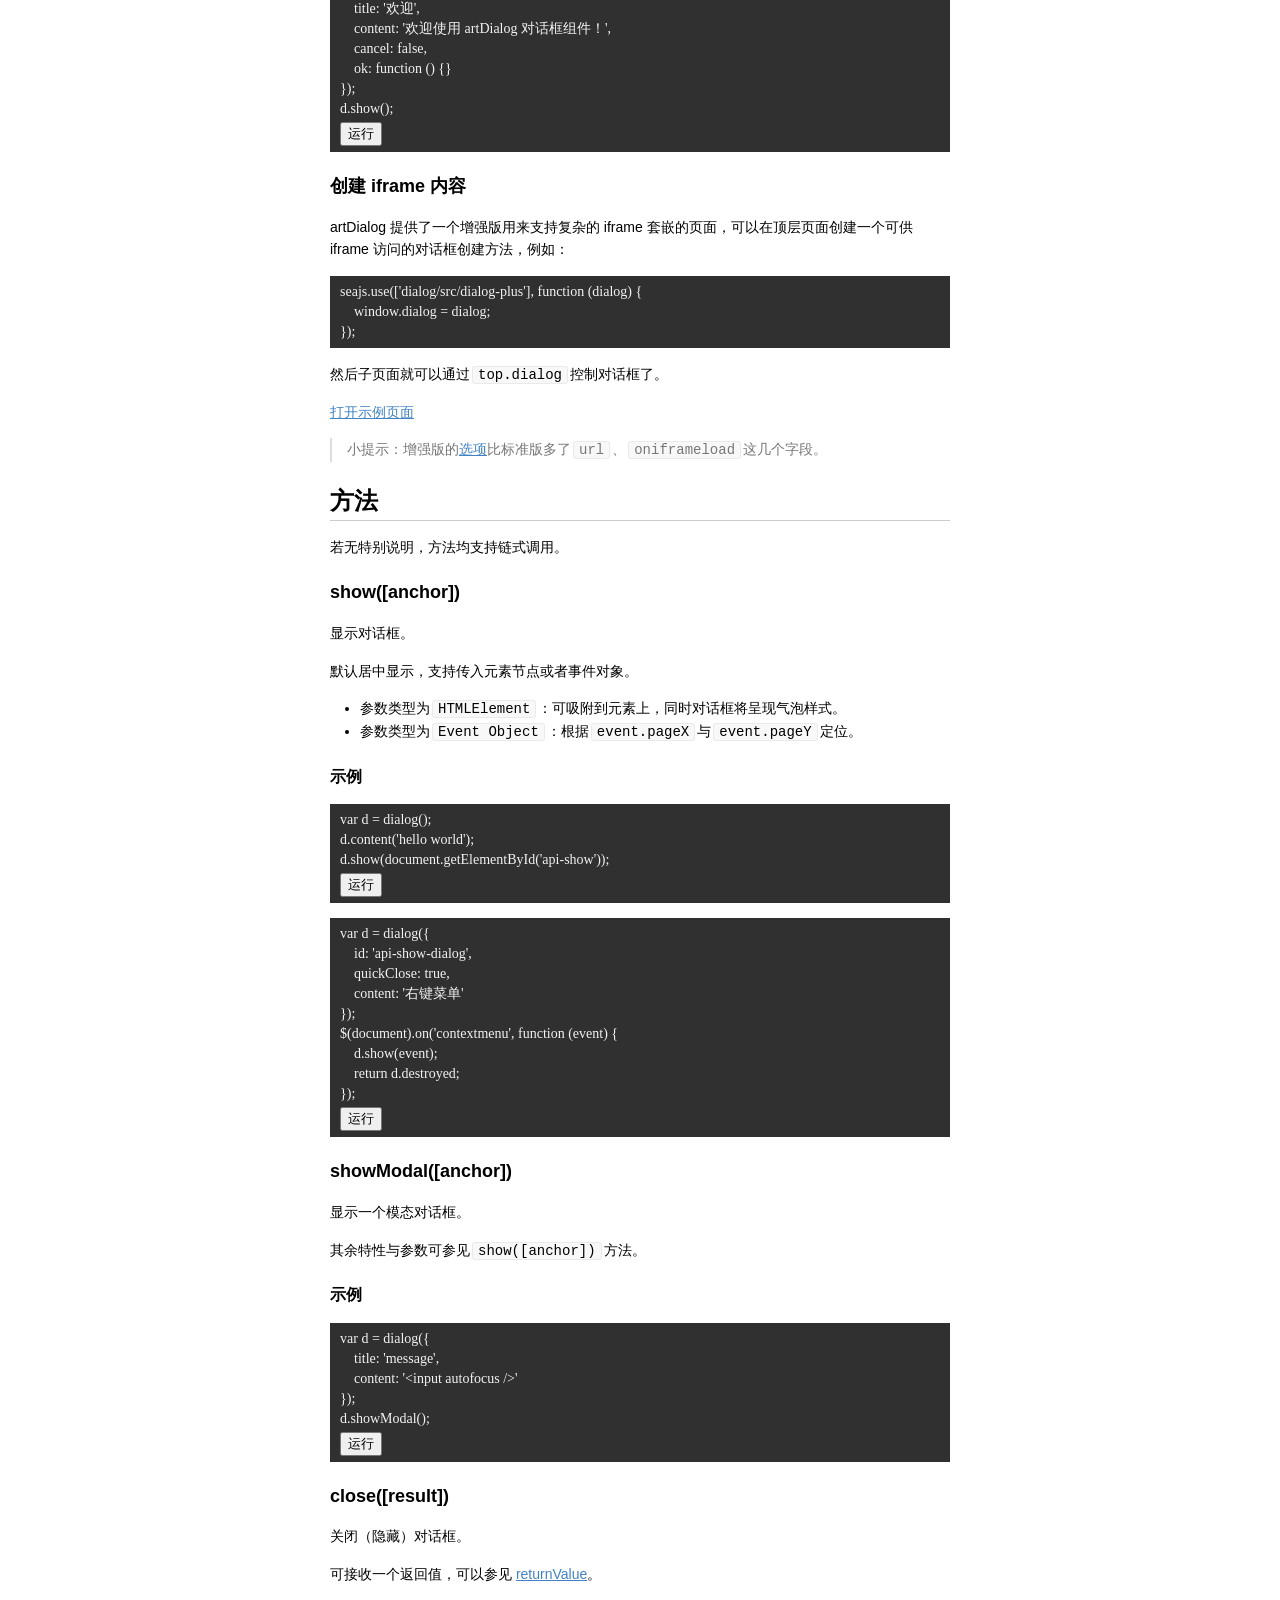
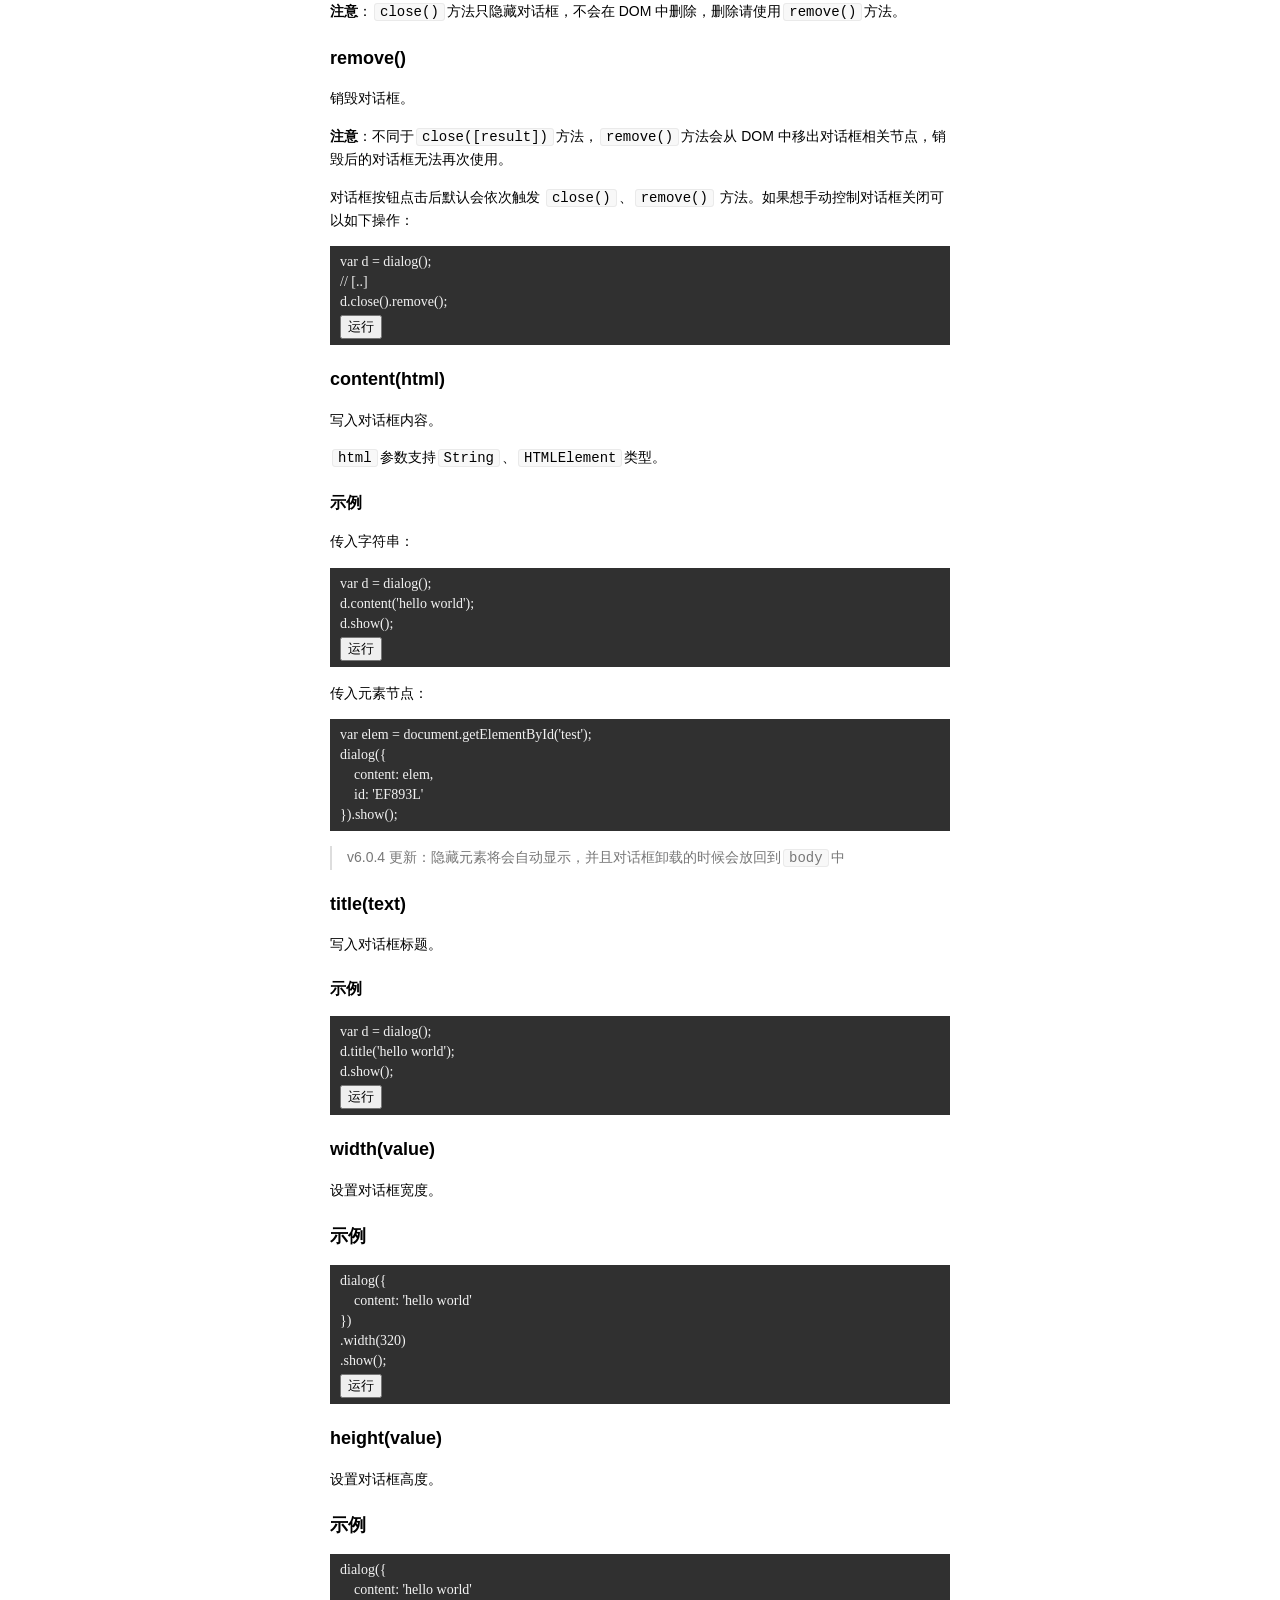
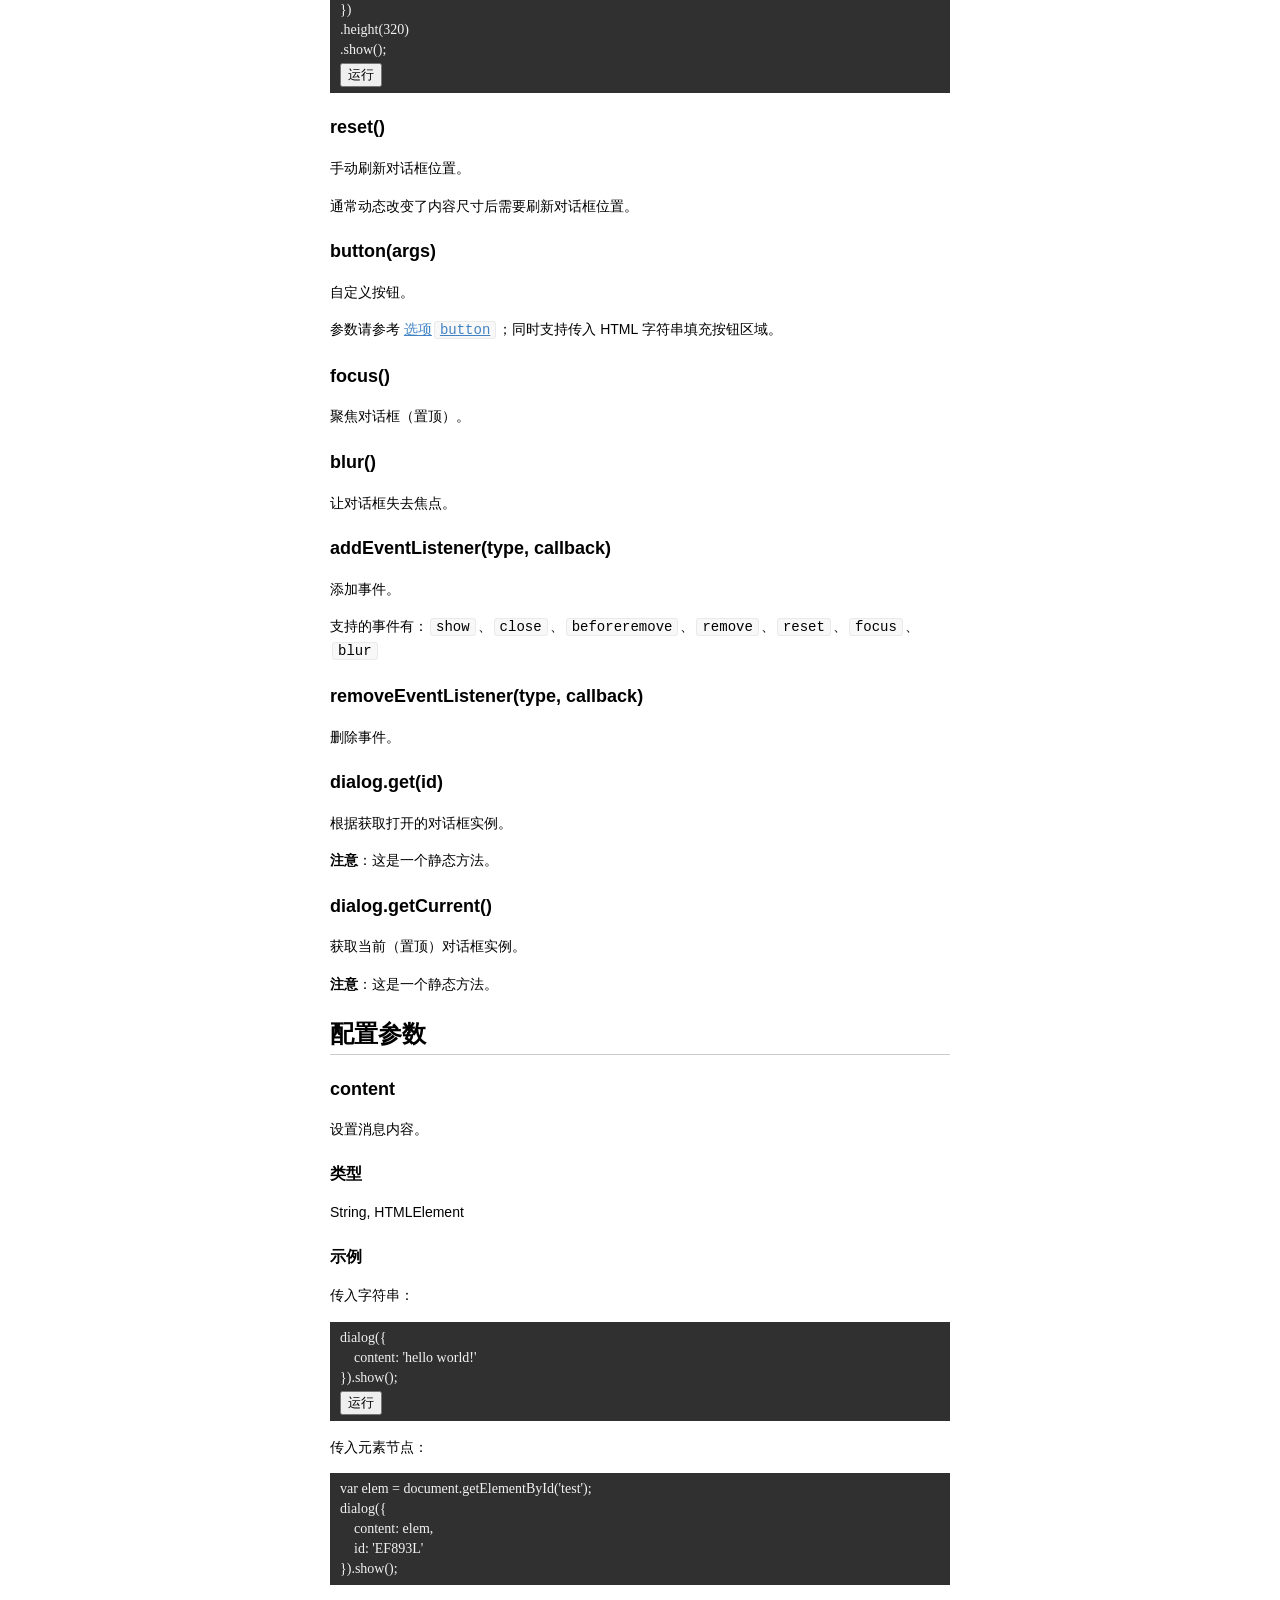
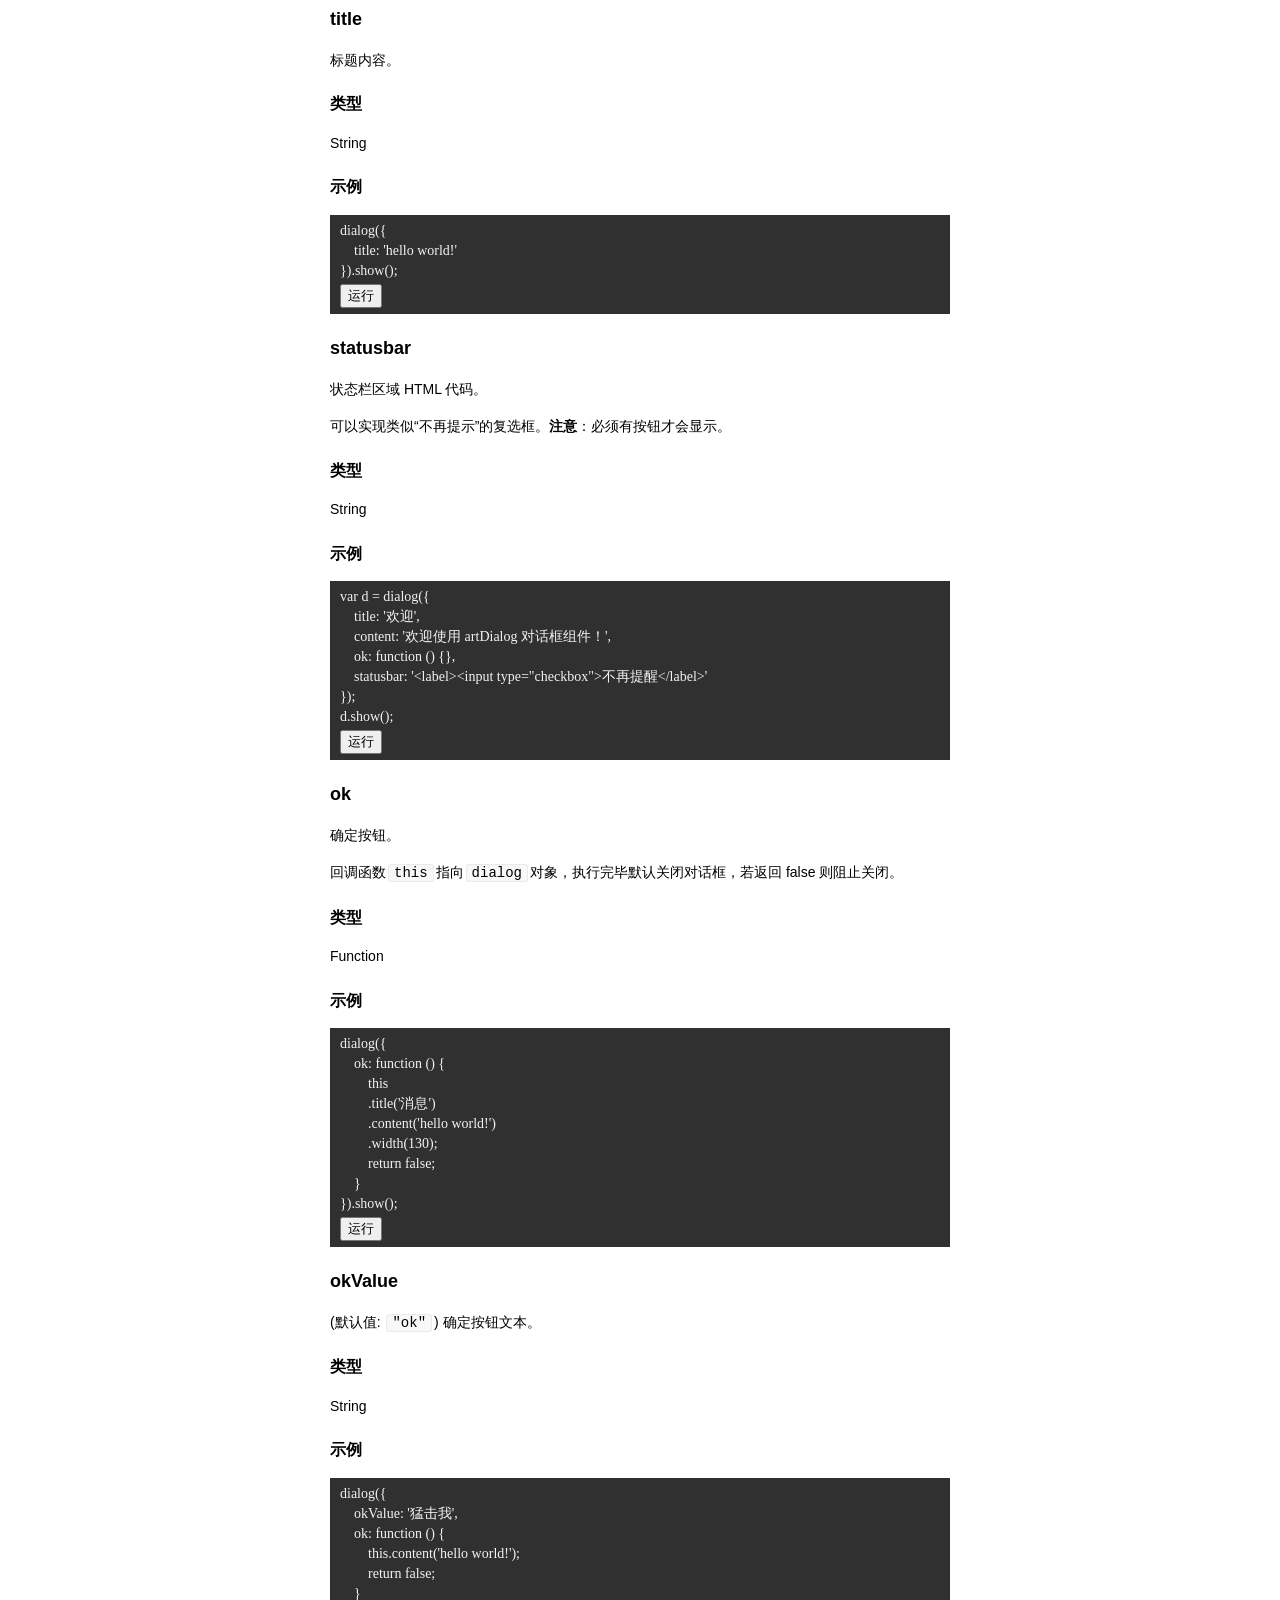
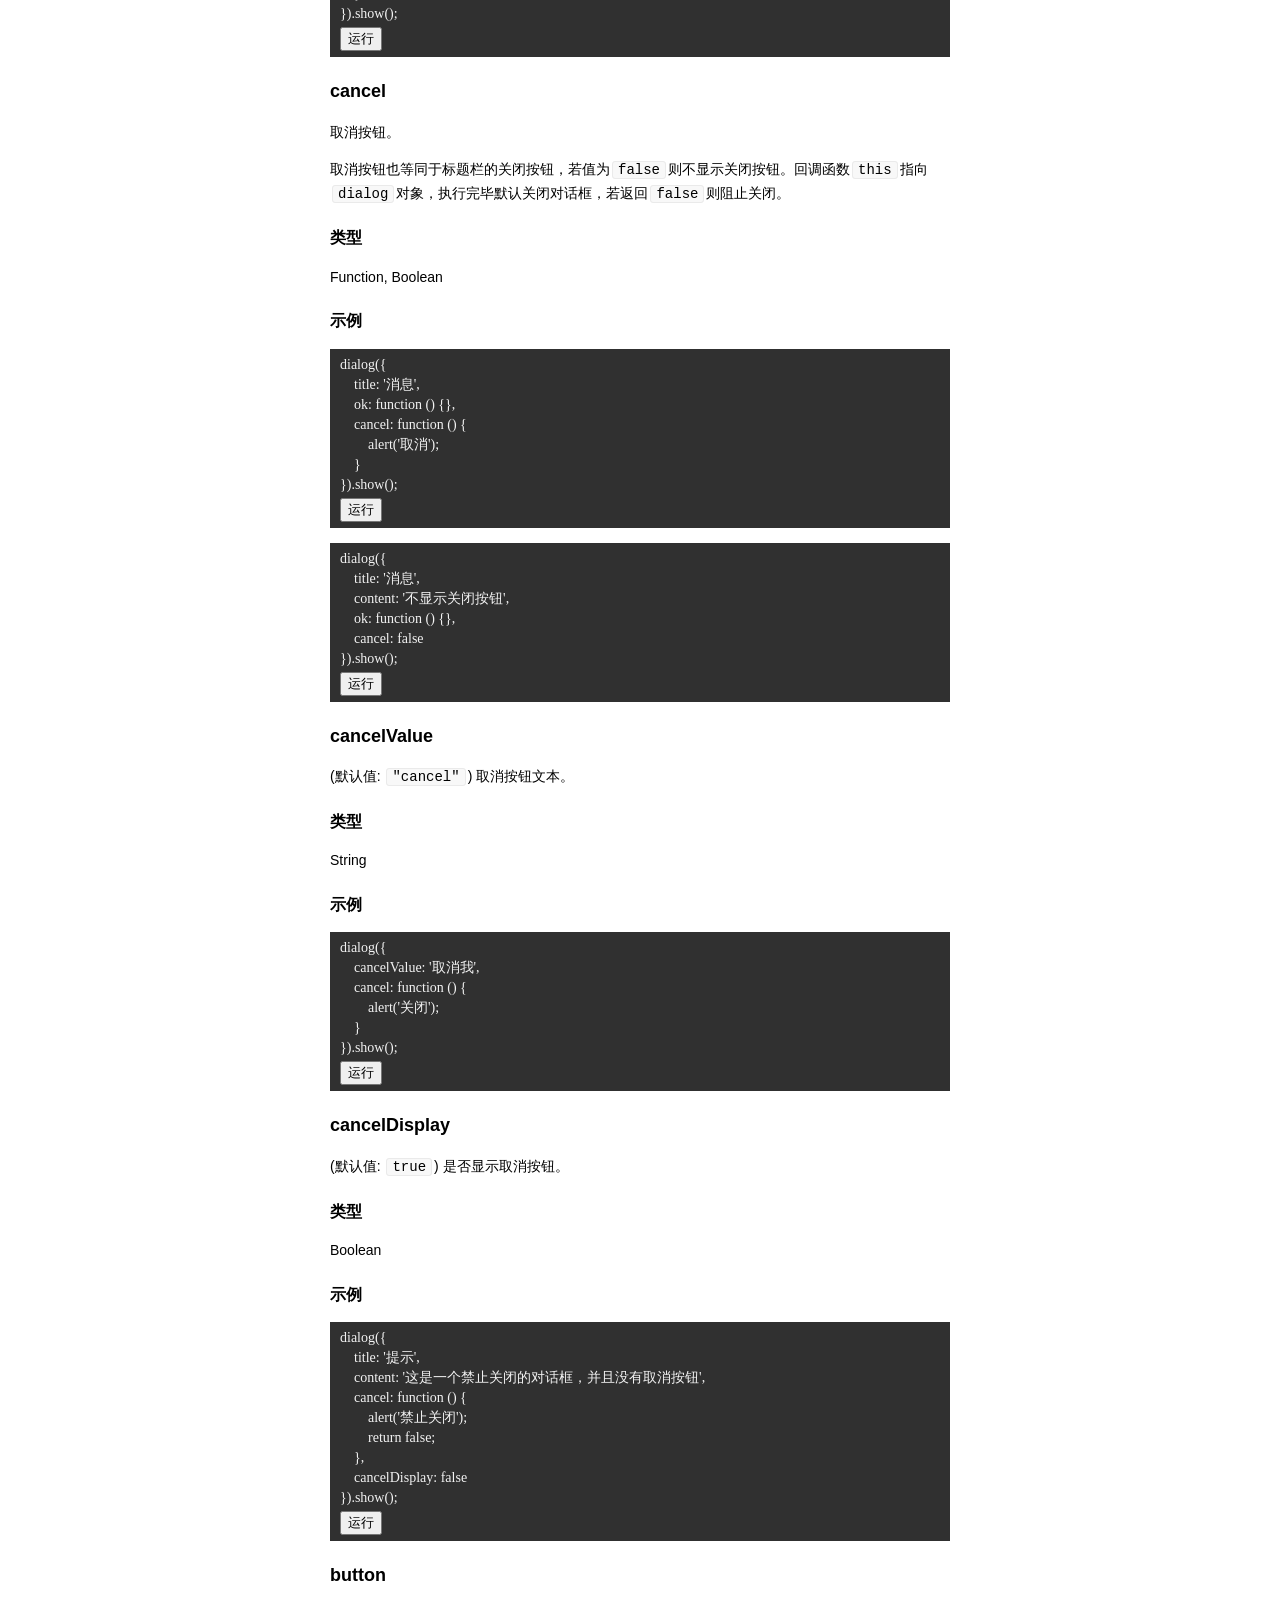
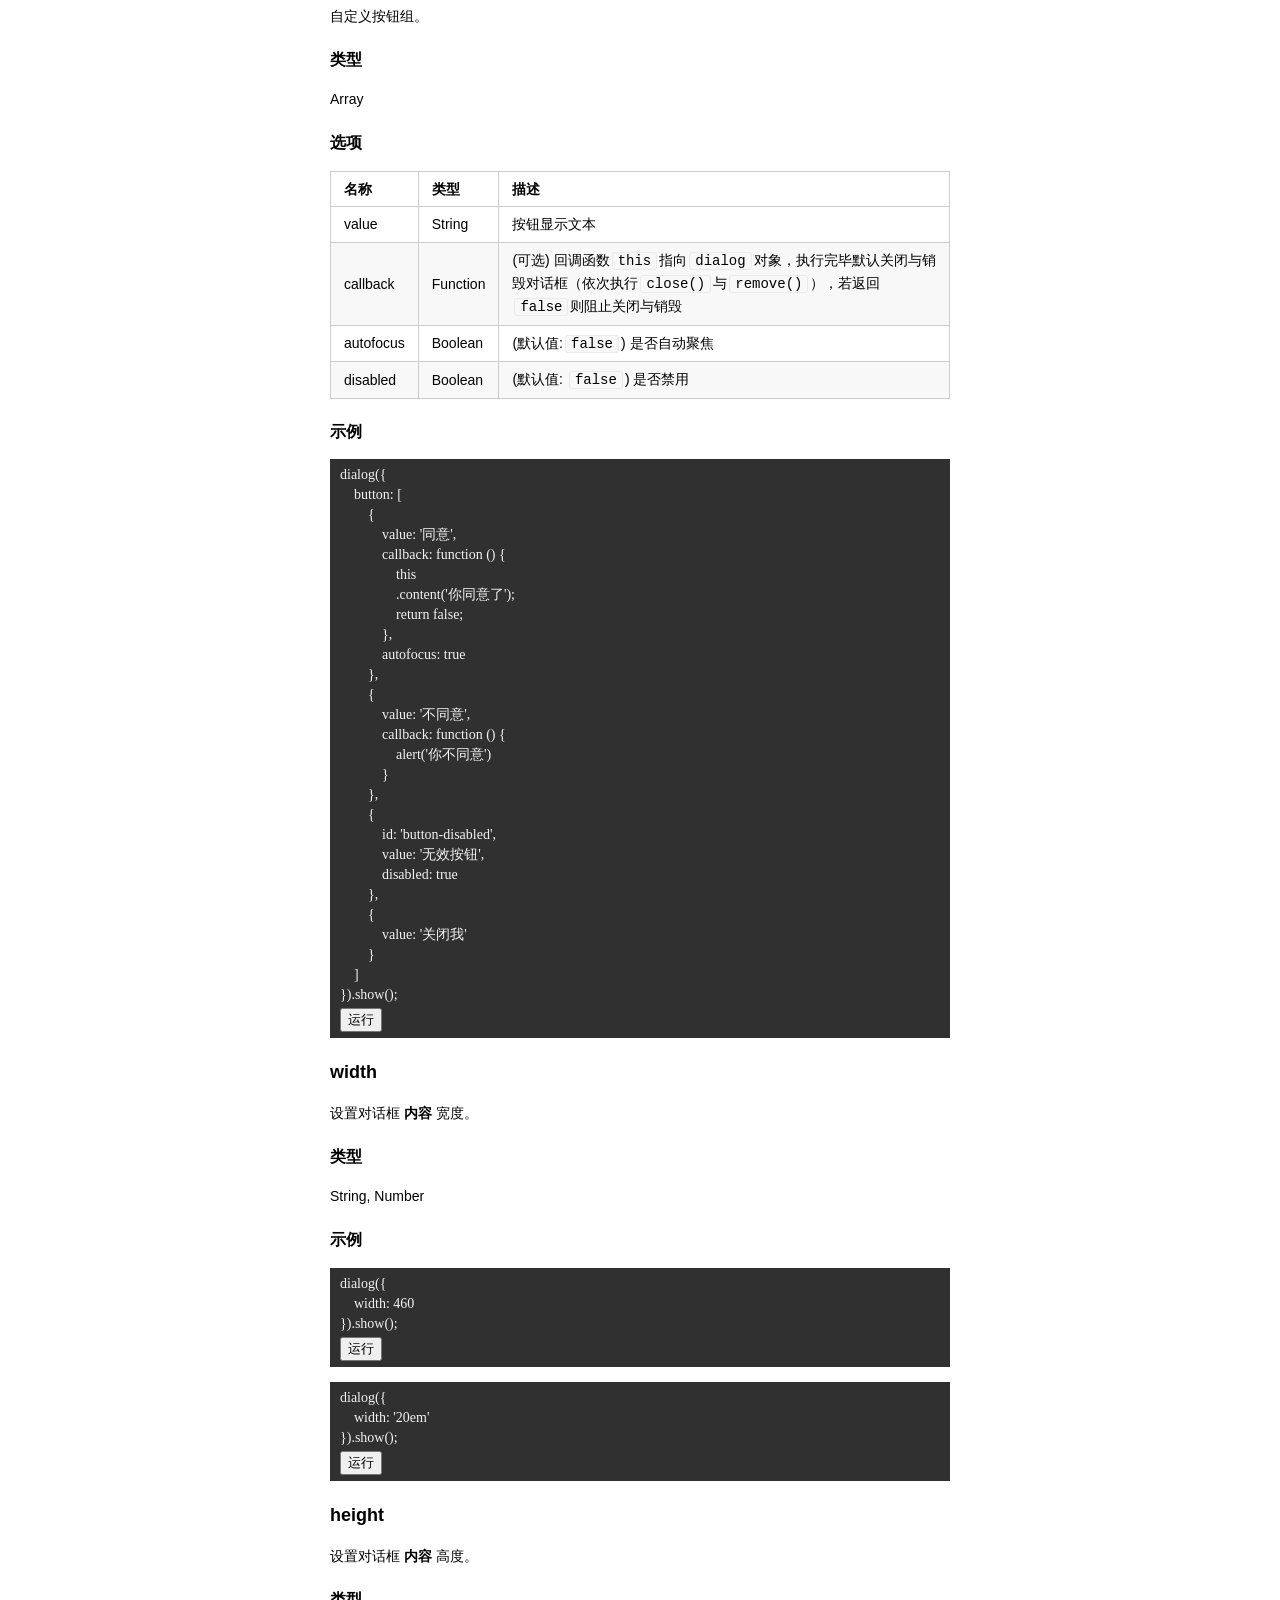
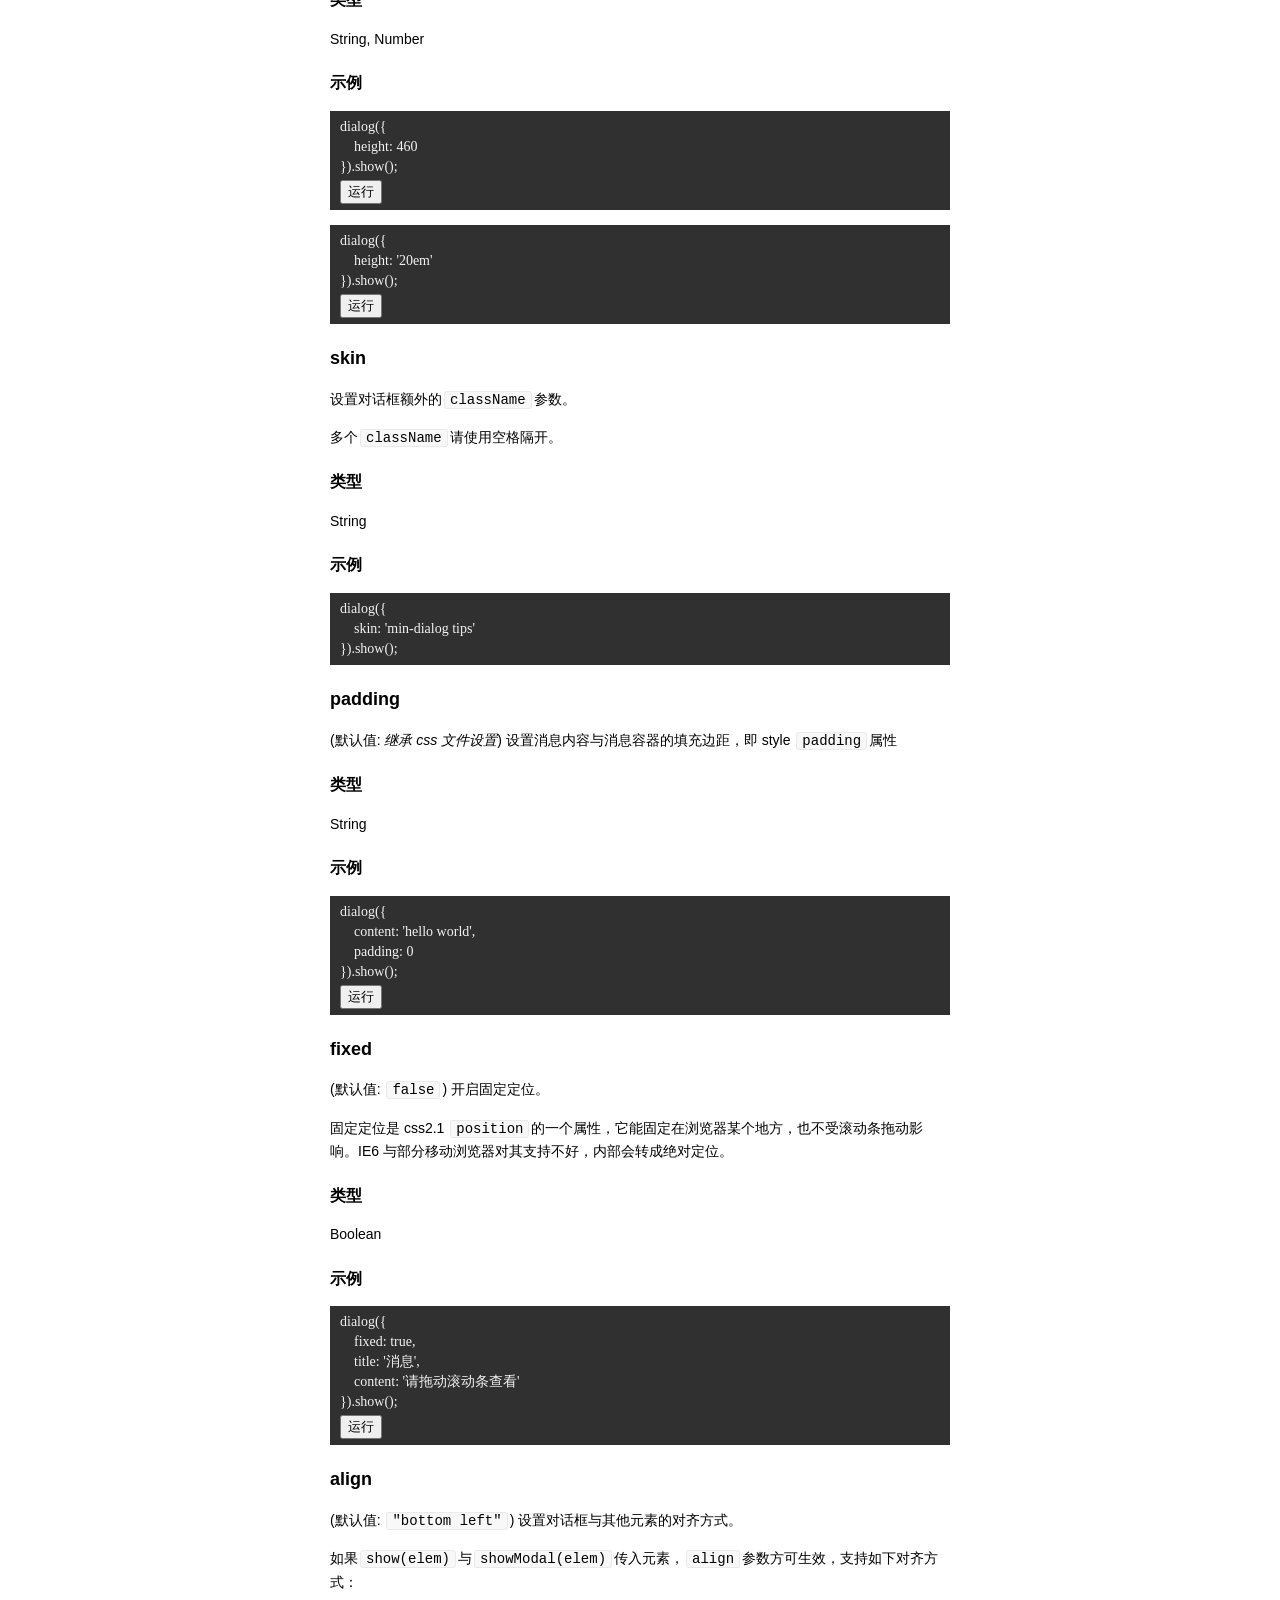
<file: grade/WebRoot/resource/admin/artDialog/doc/index.html>
<!doctype html>
<html>
<head>
<meta charset="utf-8">
<meta name="viewport" content="width=device-width, initial-scale=1.0, user-scalable=yes">
<style>
body {
  max-width: 620px;
  margin: auto;
  font-family: Helvetica, arial, sans-serif;
  font-size: 14px;
  line-height: 1.6;
  padding-top: 10px;
  padding-bottom: 10px;
  background-color: white;
  padding: 30px;
}
body > *:first-child {
  margin-top: 0 !important;
}
body > *:last-child {
  margin-bottom: 0 !important;
}
a {
  color: #4183C4;
}
h1, h2, h3, h4, h5, h6 {
  margin: 20px 0 10px;
  padding: 0;
  font-weight: bold;
  -webkit-font-smoothing: antialiased;
  cursor: text;
  position: relative;
}
h1:hover a.anchor, h2:hover a.anchor, h3:hover a.anchor, h4:hover a.anchor, h5:hover a.anchor, h6:hover a.anchor {
  background: url([data-uri]) no-repeat 10px center;
  text-decoration: none;
}
h1 tt, h1 code {
  font-size: inherit;
}
h2 tt, h2 code {
  font-size: inherit;
}
h3 tt, h3 code {
  font-size: inherit;
}
h4 tt, h4 code {
  font-size: inherit;
}
h5 tt, h5 code {
  font-size: inherit;
}
h6 tt, h6 code {
  font-size: inherit;
}
h1 {
  font-size: 28px;
  color: black;
  text-align: center;
}
h6 {
  text-align: center;
}
h2 {
  font-size: 24px;
  border-bottom: 1px solid #cccccc;
  color: black;
}
h3 {
  font-size: 18px;
}
h4 {
  font-size: 16px;
}
h5 {
  font-size: 14px;
}
h6 {
  color: #777777;
  font-size: 14px;
}
p, blockquote, ul, ol, dl, li, table, pre {
  margin: 15px 0;
}
hr {
  background: transparent url([data-uri]) repeat-x 0 0;
  border: 0 none;
  color: #cccccc;
  height: 4px;
  padding: 0;
}
body > h2:first-child {
  margin-top: 0;
  padding-top: 0;
}
body > h1:first-child {
  margin-top: 0;
  padding-top: 0;
}
body > h1:first-child + h2 {
  margin-top: 0;
  padding-top: 0;
}
body > h3:first-child, body > h4:first-child, body > h5:first-child, body > h6:first-child {
  margin-top: 0;
  padding-top: 0;
}
a:first-child h1, a:first-child h2, a:first-child h3, a:first-child h4, a:first-child h5, a:first-child h6 {
  margin-top: 0;
  padding-top: 0;
}
h1 p, h2 p, h3 p, h4 p, h5 p, h6 p {
  margin-top: 0;
}
li p.first {
  display: inline-block;
}
li {
  margin: 0;
}
ul, ol {
  padding-left: 30px;
}
ul :first-child, ol :first-child {
  margin-top: 0;
}
dl {
  padding: 0;
}
dl dt {
  font-size: 14px;
  font-weight: bold;
  font-style: italic;
  padding: 0;
  margin: 15px 0 5px;
}
dl dd {
  margin: 0 0 15px;
  padding: 0 15px;
}
blockquote {
  border-left: 2px solid #dddddd;
  padding: 0 15px;
  color: #777777;
}
blockquote > :first-child {
  margin-top: 0;
}
blockquote > :last-child {
  margin-bottom: 0;
}
table {
  padding: 0;
  border-collapse: collapse;
}
tr {
  border-top: 1px solid #cccccc;
  background-color: white;
  margin: 0;
  padding: 0;
}
tr:nth-child(2n) {
  background-color: #f8f8f8;
}
th {
  font-weight: bold;
  border: 1px solid #cccccc;
  text-align: left;
  margin: 0;
  padding: 6px 13px;
}
td {
  border: 1px solid #cccccc;
  text-align: left;
  margin: 0;
  padding: 6px 13px;
}
th :first-child, td :first-child {
  margin-top: 0;
}
th :last-child, td :last-child {
  margin-bottom: 0;
}
img {
  max-width: 100%;
}
code, tt {
  margin: 0 2px;
  padding: 0 5px;
  white-space: nowrap;
  border: 1px solid #eaeaea;
  background-color: #f8f8f8;
  border-radius: 3px;
}
pre code {
  margin: 0;
  padding: 0;
  white-space: pre;
  border: none;
  background: transparent;
}
pre {
  background-color: #303030;
  font-size: 13px;
  line-height: 19px;
  overflow: auto;
  padding: 6px 10px;
}
pre code {
  color: #f2f2f2;
  border: none;
  padding: 0;
  font-family: Monaco, "Bitstream Vera Sans Mono", "Lucida Console", Terminal;
  margin-bottom: 30px;
  font-size: 14px;
}
pre tt {
  background-color: transparent;
  border: none;
}
@media print {
  table, pre {
    page-break-inside: avoid;
  }
}

</style>
<title>artDialog</title>

</head>
<body>
<h1>artDialog</h1>

<p><a href="http://aui.github.io/artDialog/">首页</a> &gt; <a href="http://aui.github.io/artDialog/doc/index.html">文档与示例</a></p>

<hr />

<p>artDialog —— 经典、优雅的网页对话框控件。</p>

<ol>
<li>支持普通与 12 方向气泡状对话框</li>
<li>完善的焦点处理，自动焦点附加与回退</li>
<li>支持 ARIA 标准</li>
<li>面向未来：基于 HTML5 Dialog 的 API</li>
<li>支持标准与模态对话框</li>
<li>丰富且友好的编程接口</li>
<li>能自适应内容尺寸</li>
<li>仅 4kb (gzip)</li>
</ol>


<h2>文档导航</h2>

<ul>
<li><a href="#module">引入 artDialog</a></li>
<li><a href="#quickref">快速参考</a>

<ul>
<li><a href="#quickref-basic">普通对话框</a></li>
<li><a href="#quickref-modal">模态对话框</a></li>
<li><a href="#quickref-bubble">气泡浮层</a></li>
<li><a href="#quickref-button">添加按钮</a></li>
<li><a href="#quickref-close">控制对话框关闭</a></li>
<li><a href="#quickref-statusbar">给对话框左下脚添加复选框</a></li>
<li><a href="#quickref-callback">点按钮不关闭对话框</a></li>
<li><a href="#quickref-cancel">不显示关闭按钮</a></li>
<li><a href="#quickref-iframe">创建 iframe 内容</a></li>
</ul>
</li>
<li><a href="#api">方法</a>

<ul>
<li><a href="#api-show">show([anchor])</a></li>
<li><a href="#api-showModal">showModal([anchor])</a></li>
<li><a href="#api-close">close([result])</a></li>
<li><a href="#api-remove">remove()</a></li>
<li><a href="#api-content">content(html)</a></li>
<li><a href="#api-title">title(text)</a></li>
<li><a href="#api-width">width(value)</a></li>
<li><a href="#api-height">height(value)</a></li>
<li><a href="#api-reset">reset()</a></li>
<li><a href="#api-button">button(args)</a></li>
<li><a href="#api-focus">focus()</a></li>
<li><a href="#api-blur">blur()</a></li>
<li><a href="#api-addEventListener">addEventListener(type, callback)</a></li>
<li><a href="#api-removeEventListener">removeEventListener(type, callback)</a></li>
<li><a href="#api-dialog-get">dialog.get(id)</a></li>
<li><a href="#api-dialog-getCurrent">dialog.getCurrent()</a></li>
</ul>
</li>
<li><a href="#option">选项</a>

<ul>
<li>内容

<ul>
<li><a href="#option-title">title</a></li>
<li><a href="#option-content">content</a></li>
<li><a href="#option-statusbar">statusbar</a></li>
</ul>
</li>
<li>按钮

<ul>
<li><a href="#option-ok">ok</a></li>
<li><a href="#option-okValue">okValue</a></li>
<li><a href="#option-cancel">cancel</a></li>
<li><a href="#option-cancelValue">cancelValue</a></li>
<li><a href="#option-cancelDisplay">cancelDisplay</a></li>
<li><a href="#option-button">button</a></li>
</ul>
</li>
<li>外观

<ul>
<li><a href="#option-width">width</a></li>
<li><a href="#option-height">height</a></li>
<li><a href="#option-skin">skin</a></li>
<li><a href="#option-padding">padding</a></li>
</ul>
</li>
<li>交互

<ul>
<li><a href="#option-fixed">fixed</a></li>
<li><a href="#option-align">align</a></li>
<li><a href="#option-quickClose">quickClose</a></li>
<li><a href="#option-autofocus">autofocus</a></li>
<li><a href="#option-zIndex">zIndex</a></li>
</ul>
</li>
<li>事件

<ul>
<li><a href="#option-onshow">onshow</a></li>
<li><a href="#option-onbeforeremove">onbeforeremove</a></li>
<li><a href="#option-onremove">onremove</a></li>
<li><a href="#option-onclose">onclose</a></li>
<li><a href="#option-onfocus">onfocus</a></li>
<li><a href="#option-onblur">onblur</a></li>
<li><a href="#option-onreset">onreset</a></li>
</ul>
</li>
<li>高级

<ul>
<li><a href="#option-id">id</a></li>
</ul>
</li>
</ul>
</li>
<li><a href="#property">属性</a>

<ul>
<li><a href="#property-open">open</a></li>
<li><a href="#property-returnValue">returnValue</a></li>
</ul>
</li>
<li><a href="#other">其他</a>

<ul>
<li><a href="#other-skin">自定义样式</a></li>
<li><a href="#other-grunt">源码构建</a></li>
<li><a href="#other-upgrade">artDialog v5 升级 v6 参考</a></li>
<li><a href="#other-support">支持</a></li>
</ul>
</li>
</ul>


<h2><span id="module">引入 artDialog</span></h2>

<h3>1.直接引用</h3>

<pre><code>&lt;script src="lib/jquery-1.10.2.js"&gt;&lt;/script&gt;
&lt;link rel="stylesheet" href="css/ui-dialog.css"&gt;
&lt;script src="dist/dialog-min.js"&gt;&lt;/script&gt;
//..
</code></pre>

<h3>2.作为 RequireJS 或 SeaJS 的模块引入</h3>

<pre><code>var dialog = require('./src/dialog');
//..
</code></pre>

<p><strong>注意：</strong>内部依赖全局模块<code>require('jquery')</code>，请注意全局模块配置是否正确。<a href="../test/show.html">seajs加载示例</a></p>

<blockquote><ul>
<li>如果需要支持 <a href="#quickref-iframe">iframe</a> 内容与拖拽，请引用加强版 dialog-plus.js</li>
<li>jquery 最低要求版本为<code>1.7+</code></li>
</ul>
</blockquote>

<h2><span id="quickref">快速参考</span></h2>

<h3><span id="quickref-basic">普通对话框</span></h3>

<pre><code>var d = dialog({
    title: '欢迎',
    content: '欢迎使用 artDialog 对话框组件！'
});
d.show();
</code></pre>

<h3><span id="quickref-modal">模态对话框</span></h3>

<pre><code>var d = dialog({
    title: 'message',
    content: '&lt;input autofocus /&gt;'
});
d.showModal();
</code></pre>

<h3><span id="quickref-bubble">气泡浮层</span></h3>

<pre><code>var d = dialog({
    content: 'Hello World!',
    quickClose: true// 点击空白处快速关闭
});
d.show(document.getElementById('quickref-bubble'));
</code></pre>

<p><a href="../test/align.html">12 个方向定位演示</a></p>

<h3><span id="quickref-button">添加按钮</span></h3>

<p>1.确定与取消按钮：</p>

<pre><code>var d = dialog({
    title: '提示',
    content: '按钮回调函数返回 false 则不许关闭',
    okValue: '确定',
    ok: function () {
        this.title('提交中…');
        return false;
    },
    cancelValue: '取消',
    cancel: function () {}
});
d.show();
</code></pre>

<p>2.指定更多按钮：</p>

<p>请参考 <a href="#option-button"><code>button</code></a> 方法或参数。</p>

<h3><span id="quickref-close">控制对话框关闭</span></h3>

<pre><code>var d = dialog({
    content: '对话框将在两秒内关闭'
});
d.show();
setTimeout(function () {
    d.close().remove();
}, 2000);
</code></pre>

<h3><span id="quickref-statusbar">给对话框左下脚添加复选框</span></h3>

<pre><code>var d = dialog({
    title: '欢迎',
    content: '欢迎使用 artDialog 对话框组件！',
    ok: function () {},
    statusbar: '&lt;label&gt;&lt;input type="checkbox"&gt;不再提醒&lt;/label&gt;'
});
d.show();
</code></pre>

<h3><span id="quickref-callback">点按钮不关闭对话框</span></h3>

<p>按钮事件返回 false 则不会触发关闭。</p>

<pre><code>var d = dialog({
    title: '欢迎',
    content: '欢迎使用 artDialog 对话框组件！',
    ok: function () {
        var that = this;
        this.title('正在提交..');
        setTimeout(function () {
            that.close().remove();
        }, 2000);
        return false;
    },
    cancel: function () {
        alert('不许关闭');
        return false;
    }
});
d.show();
</code></pre>

<h3><span id="quickref-cancel">不显示关闭按钮</span></h3>

<pre><code>var d = dialog({
    title: '欢迎',
    content: '欢迎使用 artDialog 对话框组件！',
    cancel: false,
    ok: function () {}
});
d.show();
</code></pre>

<h3><span id="quickref-iframe">创建 iframe 内容</span></h3>

<p>artDialog 提供了一个增强版用来支持复杂的 iframe 套嵌的页面，可以在顶层页面创建一个可供 iframe 访问的对话框创建方法，例如：</p>

<pre><code>seajs.use(['dialog/src/dialog-plus'], function (dialog) {
    window.dialog = dialog;
});
//..
</code></pre>

<p>然后子页面就可以通过<code>top.dialog</code>控制对话框了。</p>

<p><a href="../test/iframe/index.html">打开示例页面</a></p>

<blockquote><p>  小提示：增强版的<a href="#option">选项</a>比标准版多了<code>url</code>、<code>oniframeload</code>这几个字段。</p></blockquote>

<h2><span id="api">方法</span></h2>

<p>若无特别说明，方法均支持链式调用。</p>

<h3><span id="api-show">show([anchor])</span></h3>

<p>显示对话框。</p>

<p>默认居中显示，支持传入元素节点或者事件对象。</p>

<ul>
<li>参数类型为<code>HTMLElement</code>：可吸附到元素上，同时对话框将呈现气泡样式。</li>
<li>参数类型为<code>Event Object</code>：根据<code>event.pageX</code>与<code>event.pageY</code>定位。</li>
</ul>


<h4>示例</h4>

<pre><code>var d = dialog();
d.content('hello world');
d.show(document.getElementById('api-show'));
</code></pre>

<pre><code>var d = dialog({
    id: 'api-show-dialog',
    quickClose: true,
    content: '右键菜单'
});
$(document).on('contextmenu', function (event) {
    d.show(event);
    return d.destroyed;
});
</code></pre>

<h3><span id="api-showModal">showModal([anchor])</span></h3>

<p>显示一个模态对话框。</p>

<p>其余特性与参数可参见<code>show([anchor])</code>方法。</p>

<h4>示例</h4>

<pre><code>var d = dialog({
    title: 'message',
    content: '&lt;input autofocus /&gt;'
});
d.showModal();
</code></pre>

<h3><span id="api-close">close([result])</span></h3>

<p>关闭（隐藏）对话框。</p>

<p>可接收一个返回值，可以参见 <a href="#property-returnValue">returnValue</a>。</p>

<p><strong>注意</strong>：<code>close()</code>方法只隐藏对话框，不会在 DOM 中删除，删除请使用<code>remove()</code>方法。</p>

<h3><span id="api-remove">remove()</span></h3>

<p>销毁对话框。</p>

<p><strong>注意</strong>：不同于<code>close([result])</code>方法，<code>remove()</code>方法会从 DOM 中移出对话框相关节点，销毁后的对话框无法再次使用。</p>

<p>对话框按钮点击后默认会依次触发 <code>close()</code>、<code>remove()</code> 方法。如果想手动控制对话框关闭可以如下操作：</p>

<pre><code>var d = dialog();
// [..]
d.close().remove();
</code></pre>

<h3><span id="api-content">content(html)</span></h3>

<p>写入对话框内容。</p>

<p><code>html</code>参数支持<code>String</code>、<code>HTMLElement</code>类型。</p>

<h4>示例</h4>

<p>传入字符串：</p>

<pre><code>var d = dialog();
d.content('hello world');
d.show();
</code></pre>

<p>传入元素节点：</p>

<pre><code>//..
var elem = document.getElementById('test');
dialog({
    content: elem,
    id: 'EF893L'
}).show();
</code></pre>

<blockquote><p>v6.0.4 更新：隐藏元素将会自动显示，并且对话框卸载的时候会放回到<code>body</code>中</p></blockquote>

<h3><span id="api-title">title(text)</span></h3>

<p>写入对话框标题。</p>

<h4>示例</h4>

<pre><code>var d = dialog();
d.title('hello world');
d.show();
</code></pre>

<h3><span id="api-width">width(value)</span></h3>

<p>设置对话框宽度。</p>

<h3>示例</h3>

<pre><code>dialog({
    content: 'hello world'
})
.width(320)
.show();
</code></pre>

<h3><span id="api-height">height(value)</span></h3>

<p>设置对话框高度。</p>

<h3>示例</h3>

<pre><code>dialog({
    content: 'hello world'
})
.height(320)
.show();
</code></pre>

<h3><span id="api-reset">reset()</span></h3>

<p>手动刷新对话框位置。</p>

<p>通常动态改变了内容尺寸后需要刷新对话框位置。</p>

<h3><span id="api-button">button(args)</span></h3>

<p>自定义按钮。</p>

<p>参数请参考 <a href="#option-button">选项<code>button</code></a>；同时支持传入 HTML 字符串填充按钮区域。</p>

<h3><span id="api-focus">focus()</span></h3>

<p>聚焦对话框（置顶）。</p>

<h3><span id="api-blur">blur()</span></h3>

<p>让对话框失去焦点。</p>

<h3><span id="api-addEventListener">addEventListener(type, callback)</span></h3>

<p>添加事件。</p>

<p>支持的事件有：<code>show</code>、<code>close</code>、<code>beforeremove</code>、<code>remove</code>、<code>reset</code>、<code>focus</code>、<code>blur</code></p>

<h3><span id="api-removeEventListener">removeEventListener(type, callback)</span></h3>

<p>删除事件。</p>

<h3><span id="api-dialog-get">dialog.get(id)</span></h3>

<p>根据获取打开的对话框实例。</p>

<p><strong>注意</strong>：这是一个静态方法。</p>

<h3><span id="api-dialog-getCurrent">dialog.getCurrent()</span></h3>

<p>获取当前（置顶）对话框实例。</p>

<p><strong>注意</strong>：这是一个静态方法。</p>

<h2><span id="option">配置参数</span></h2>

<h3><span id="option-content">content</span></h3>

<p>设置消息内容。</p>

<h4>类型</h4>

<p>String, HTMLElement</p>

<h4>示例</h4>

<p>传入字符串：</p>

<pre><code>dialog({
    content: 'hello world!'
}).show();
</code></pre>

<p>传入元素节点：</p>

<pre><code>//..
var elem = document.getElementById('test');
dialog({
    content: elem,
    id: 'EF893L'
}).show();
</code></pre>

<h3><span id="option-title">title</span></h3>

<p>标题内容。</p>

<h4>类型</h4>

<p>String</p>

<h4>示例</h4>

<pre><code>dialog({
    title: 'hello world!'
}).show();
</code></pre>

<h3><span id="option-statusbar">statusbar</span></h3>

<p>状态栏区域 HTML 代码。</p>

<p>可以实现类似“不再提示”的复选框。<strong>注意</strong>：必须有按钮才会显示。</p>

<h4>类型</h4>

<p>String</p>

<h4>示例</h4>

<pre><code>var d = dialog({
    title: '欢迎',
    content: '欢迎使用 artDialog 对话框组件！',
    ok: function () {},
    statusbar: '&lt;label&gt;&lt;input type="checkbox"&gt;不再提醒&lt;/label&gt;'
});
d.show();
</code></pre>

<h3><span id="option-ok">ok</span></h3>

<p>确定按钮。</p>

<p>回调函数<code>this</code>指向<code>dialog</code>对象，执行完毕默认关闭对话框，若返回 false 则阻止关闭。</p>

<h4>类型</h4>

<p>Function</p>

<h4>示例</h4>

<pre><code>dialog({
    ok: function () {
        this
        .title('消息')
        .content('hello world!')
        .width(130);
        return false;
    }
}).show();
</code></pre>

<h3><span id="option-okValue">okValue</span></h3>

<p>(默认值: <code>"ok"</code>)  确定按钮文本。</p>

<h4>类型</h4>

<p>String</p>

<h4>示例</h4>

<pre><code>dialog({
    okValue: '猛击我',
    ok: function () {
        this.content('hello world!');
        return false;
    }
}).show();
</code></pre>

<h3><span id="option-cancel">cancel</span></h3>

<p>取消按钮。</p>

<p>取消按钮也等同于标题栏的关闭按钮，若值为<code>false</code>则不显示关闭按钮。回调函数<code>this</code>指向<code>dialog</code>对象，执行完毕默认关闭对话框，若返回<code>false</code>则阻止关闭。</p>

<h4>类型</h4>

<p>Function, Boolean</p>

<h4>示例</h4>

<pre><code>dialog({
    title: '消息',
    ok: function () {},
    cancel: function () {
        alert('取消');
    }
}).show();
</code></pre>

<pre><code>dialog({
    title: '消息',
    content: '不显示关闭按钮',
    ok: function () {},
    cancel: false
}).show();
</code></pre>

<h3><span id="option-cancelValue">cancelValue</span></h3>

<p>(默认值: <code>"cancel"</code>) 取消按钮文本。</p>

<h4>类型</h4>

<p>String</p>

<h4>示例</h4>

<pre><code>dialog({
    cancelValue: '取消我',
    cancel: function () {
        alert('关闭');
    }
}).show();
</code></pre>

<h3><span id="option-cancelDisplay">cancelDisplay</span></h3>

<p>(默认值: <code>true</code>) 是否显示取消按钮。</p>

<h4>类型</h4>

<p>Boolean</p>

<h4>示例</h4>

<pre><code>dialog({
    title: '提示',
    content: '这是一个禁止关闭的对话框，并且没有取消按钮',
    cancel: function () {
        alert('禁止关闭');
        return false;
    },
    cancelDisplay: false
}).show();
</code></pre>

<h3><span id="option-button">button</span></h3>

<p>自定义按钮组。</p>

<h4>类型</h4>

<p>Array</p>

<h4>选项</h4>

<table>
<thead>
<tr>
<th>名称 </th>
<th> 类型 </th>
<th> 描述</th>
</tr>
</thead>
<tbody>
<tr>
<td>value </td>
<td> String </td>
<td> 按钮显示文本</td>
</tr>
<tr>
<td>callback </td>
<td> Function </td>
<td> (可选) 回调函数<code>this</code>指向<code>dialog</code>对象，执行完毕默认关闭与销毁对话框（依次执行<code>close()</code>与<code>remove()</code>），若返回<code>false</code>则阻止关闭与销毁</td>
</tr>
<tr>
<td>autofocus </td>
<td> Boolean </td>
<td> (默认值:<code>false</code>) 是否自动聚焦</td>
</tr>
<tr>
<td>disabled </td>
<td> Boolean </td>
<td> (默认值: <code>false</code>) 是否禁用</td>
</tr>
</tbody>
</table>


<h4>示例</h4>

<pre><code>dialog({
    button: [
        {
            value: '同意',
            callback: function () {
                this
                .content('你同意了');
                return false;
            },
            autofocus: true
        },
        {
            value: '不同意',
            callback: function () {
                alert('你不同意')
            }
        },
        {
            id: 'button-disabled',
            value: '无效按钮',
            disabled: true
        },
        {
            value: '关闭我'
        }
    ]
}).show();
</code></pre>

<h3><span id="option-width">width</span></h3>

<p>设置对话框 <strong>内容</strong> 宽度。</p>

<h4>类型</h4>

<p>String, Number</p>

<h4>示例</h4>

<pre><code>dialog({
    width: 460
}).show();
</code></pre>

<pre><code>dialog({
    width: '20em'
}).show();
</code></pre>

<h3><span id="option-height">height</span></h3>

<p>设置对话框 <strong>内容</strong> 高度。</p>

<h4>类型</h4>

<p>String, Number</p>

<h4>示例</h4>

<pre><code>dialog({
    height: 460
}).show();
</code></pre>

<pre><code>dialog({
    height: '20em'
}).show();
</code></pre>

<h3><span id="option-skin">skin</span></h3>

<p>设置对话框额外的<code>className</code>参数。</p>

<p>多个<code>className</code>请使用空格隔开。</p>

<h4>类型</h4>

<p>String</p>

<h4>示例</h4>

<pre><code>//..
dialog({
    skin: 'min-dialog tips'
}).show();
</code></pre>

<h3><span id="option-padding">padding</span></h3>

<p>(默认值: <em>继承 css 文件设置</em>) 设置消息内容与消息容器的填充边距，即 style <code>padding</code>属性</p>

<h4>类型</h4>

<p>String</p>

<h4>示例</h4>

<pre><code>dialog({
    content: 'hello world',
    padding: 0
}).show();
</code></pre>

<h3><span id="option-fixed">fixed</span></h3>

<p>(默认值: <code>false</code>) 开启固定定位。</p>

<p>固定定位是 css2.1 <code>position</code>的一个属性，它能固定在浏览器某个地方，也不受滚动条拖动影响。IE6 与部分移动浏览器对其支持不好，内部会转成绝对定位。</p>

<h4>类型</h4>

<p>Boolean</p>

<h4>示例</h4>

<pre><code>dialog({
    fixed: true,
    title: '消息',
    content: '请拖动滚动条查看'
}).show();
</code></pre>

<h3><span id="option-align">align</span></h3>

<p>(默认值: <code>"bottom left"</code>) 设置对话框与其他元素的对齐方式。</p>

<p>如果<code>show(elem)</code>与<code>showModal(elem)</code>传入元素，<code>align</code>参数方可生效，支持如下对齐方式：</p>

<ul>
<li><code>"top left"</code></li>
<li><code>"top"</code></li>
<li><code>"top right"</code></li>
<li><code>"right top"</code></li>
<li><code>"right"</code></li>
<li><code>"right bottom"</code></li>
<li><code>"bottom right"</code></li>
<li><code>"bottom"</code></li>
<li><code>"bottom left"</code></li>
<li><code>"left bottom"</code></li>
<li><code>"left"</code></li>
<li><code>"left top"</code></li>
</ul>


<h3>类型</h3>

<p>String</p>

<h3>示例</h3>

<pre><code>var d = dialog({
    align: 'left',
    content: 'Hello World!',
    quickClose: true
});
d.show(document.getElementById('option-align'));
</code></pre>

<p><a href="../test/align.html">12 个方向定位演示</a></p>

<h3><span id="option-autofocus">autofocus</span></h3>

<p>(默认值: <code>true</code>) 是否支持自动聚焦。</p>

<h4>类型</h4>

<p>Boolean</p>

<h3><span id="option-quickClose">quickClose</span></h3>

<p>(默认值: false) 是否点击空白出快速关闭。</p>

<h4>类型</h4>

<p>Boolean</p>

<h3>示例</h3>

<pre><code>var d = dialog({
    content: '点击空白处快速关闭',
    quickClose: true
});
d.show(document.getElementById('option-quickClose'));
</code></pre>

<h3><span id="option-zIndex">zIndex</span></h3>

<p>(默认值: <code>1024</code>) 重置全局<code>zIndex</code>初始值，用来改变对话框叠加高度。</p>

<p>比如有时候配合外部浮动层 UI 组件，但是它们可能默认<code>zIndex</code>没有对话框高，导致无法浮动到对话框之上，这个时候你就可以给对话框指定一个较小的<code>zIndex</code>值。</p>

<p>请注意这是一个会影响到全局的配置，后续出现的对话框叠加高度将重新按此累加。</p>

<h4>类型</h4>

<p>Number</p>

<h4>示例</h4>

<pre><code>dialog({
    zIndex: 87
}).show();
</code></pre>

<h3><span id="option-onshow">onshow</span></h3>

<p>对话框打开的事件。</p>

<p>回调函数<code>this</code>指向<code>dialog</code>对象。</p>

<h4>类型</h4>

<p>Function</p>

<h4>示例</h4>

<pre><code>var d = dialog({
    content: 'loading..',
    onshow: function () {
        this.content('dialog ready');
    }
});
d.show();
</code></pre>

<h3><span id="option-onclose">onclose</span></h3>

<p>对话框关闭后执行的事件。</p>

<p>回调函数<code>this</code>指向<code>dialog</code>对象。</p>

<h4>类型</h4>

<p>Function</p>

<h4>示例</h4>

<pre><code>var d = dialog({
    onclose: function () {
        alert('对话框已经关闭');
    },
    ok: function () {}
});
d.show();
</code></pre>

<h3><span id="option-onbeforeremove">onbeforeremove</span></h3>

<p>对话框销毁之前事件。</p>

<p>回调函数<code>this</code>指向<code>dialog</code>对象。</p>

<h4>类型</h4>

<p>Function</p>

<h3><span id="option-onremove">onremove</span></h3>

<p>对话框销毁事件。</p>

<p>回调函数<code>this</code>指向<code>dialog</code>对象。</p>

<h4>类型</h4>

<p>Function</p>

<h4>示例</h4>

<pre><code>var d = dialog({
    onclose: function () {
        alert('对话框已经关闭');
    },
    onremove: function () {
        alert('对话框已经销毁');
    },
    ok: function () {}
});
d.show();
</code></pre>

<h3><span id="option-onfocus">onfocus</span></h3>

<p>对话框获取焦点事件。</p>

<p>回调函数<code>this</code>指向<code>dialog</code>对象。</p>

<h4>类型</h4>

<p>Function</p>

<h3><span id="option-onblur">onblur</span></h3>

<p>对话框失去焦点事件。</p>

<p>回调函数<code>this</code>指向<code>dialog</code>对象。</p>

<h4>类型</h4>

<p>Function</p>

<h3><span id="option-onreset">onreset</span></h3>

<p>对话框位置重置事件。</p>

<p>回调函数<code>this</code>指向<code>dialog</code>对象。</p>

<h4>类型</h4>

<p>Function</p>

<h3><span id="option-id">id</span></h3>

<p>设定对话框唯一标识。</p>

<ol>
<li>可防止重复 ID 对话框弹出。</li>
<li>支持使用<code>dialog.get(id)</code>获取某个对话框的接口。</li>
</ol>


<h4>类型</h4>

<p>String</p>

<h4>示例</h4>

<pre><code>dialog({
    id: 'id-demo',
    content: '再次点击运行看看'
}).show();
dialog.get('id-demo').title('8888888888');
</code></pre>

<h2><span id="property">属性</span></h2>

<h3><span id="property-open">open</span></h3>

<p>判断对话框是否被打开。</p>

<h3><span id="property-returnValue">returnValue</span></h3>

<p>对话框返回值。</p>

<h4>示例</h4>

<pre><code>var d = dialog({
    title: '消息',
    content: '&lt;input id="property-returnValue-demo" value="1" /&gt;',
    ok: function () {
        var value = $('#property-returnValue-demo').val();
        this.close(value);
        this.remove();
    }
});
d.addEventListener('close', function () {
    alert(this.returnValue);
});
d.show();
</code></pre>

<h2><span id="other">其他</span></h2>

<h3><span id="other-skin">自定义样式</span></h3>

<p>打开配置文件： src/dialog-config.js，其中<code>cssUir</code>字段是 css 文件的路径，<code>innerHTML</code>字段则是 artDialog 的模板。修改这两个字段即可很方便的设计属于自己的皮肤。</p>

<p>一套皮肤可以添加不同的<code>className</code>实现多种状态，可参考 <a href="#option-skin">skin</a> 选项。</p>

<h3><span id="other-grunt">源码构建</span></h3>

<p>使用 <a href="http://gruntjs.cn">GruntJS</a> 在 artDialog 源码根目录执行即可。</p>

<h3><span id="other-upgrade">artDialog v5 升级 v6 参考</span></h3>

<p><a href="https://github.com/aui/artDialog/wiki/artDialog-v5%E5%8D%87%E7%BA%A7v6%E5%8F%82%E8%80%83">https://github.com/aui/artDialog/wiki/artDialog-v5%E5%8D%87%E7%BA%A7v6%E5%8F%82%E8%80%83</a></p>

<h3><span id="other-support">支持</span></h3>

<p>artDialog 是基于 <a href="https://github.com/aui/artDialog/blob/master/LICENSE.md">LGPL</a> 协议免费开源的程序，问题反馈可在 <a href="https://github.com/aui/artDialog/issues?state=open">Github issues</a> 上进行（为了保证效率，请务必描述清楚你的问题，例如包含 artDialog 版本号、浏览器版本等必要信息，有 demo 甚佳。不合格问题将可能会被关闭）。</p>

<hr />

<p><a href="https://github.com/aui/artDialog/blob/master/LICENSE.md">artDialog 商业授权</a></p>

<script src="../lib/jquery-1.10.2.js"></script>


<p><link rel="stylesheet" href="../css/ui-dialog.css" /></p>

<script src="../dist/dialog-plus.js"></script>


<p><link rel="stylesheet" href="./css/doc.css" /></p>

<script src="./js/doc.js"></script>

</body>
</html>
</file>
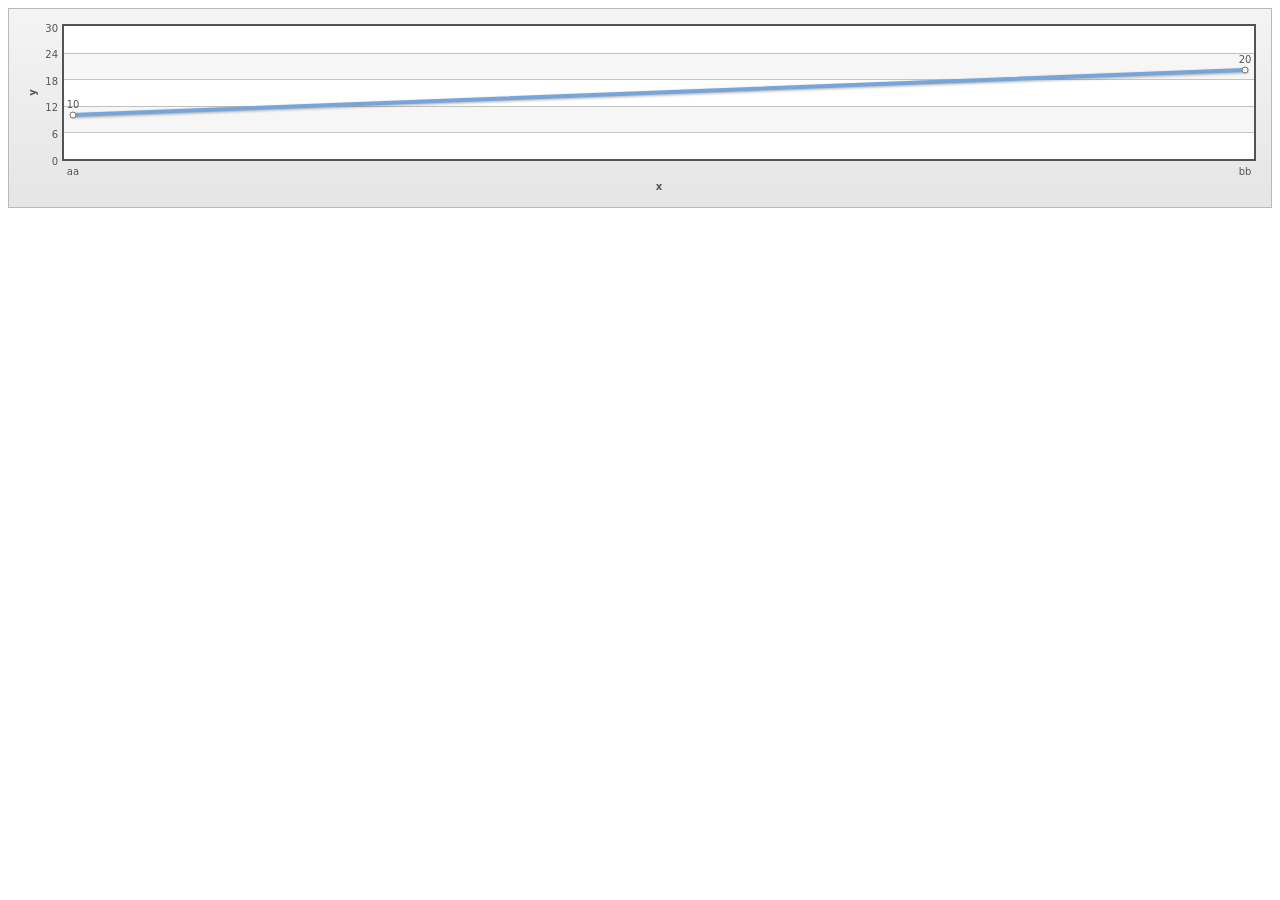
<file: grade/WebRoot/resource/fusioncharts/demo.html>
<!DOCTYPE html PUBLIC "-//W3C//DTD XHTML 1.0 Transitional//EN" "http://www.w3.org/TR/xhtml1/DTD/xhtml1-transitional.dtd">
<html xmlns="http://www.w3.org/1999/xhtml">
<head>
<meta http-equiv="Content-Type" content="text/html; charset=utf-8" />
<title>1-1</title>

<script type="text/javascript" src="jquery-1.9.1.js"></script>
<script src="fusioncharts.js" type="text/javascript"></script>
<script src="fusioncharts.charts.js" type="text/javascript"></script>
<script src="fusioncharts.maps.js" type="text/javascript"></script>
<script src="fusioncharts.widgets.js" type="text/javascript"></script>
<script src="fusioncharts.gantt.js" type="text/javascript"></script>
<script src="fusioncharts.powercharts.js" type="text/javascript"></script>

<!DOCTYPE HTML>
<html>
<head>
	<title>fusioncharts demo</title>
	<meta http-equiv="content-type" content="text/html;charset=UTF-8">
</head>
<body>
	<div id="chartContainer1"></div>
	<div id="chartContainer2"></div>
</body>
	
	<script type="text/javascript">
		/*
		 * 定义json格式的字符串
		 * 可作为模板，显示多个图表时进行复用，图表样式统一在chart中设置
		 * 作为模板，此处未直接定义为一个json对象，避免第一个图表对data进行修改后，
		 * 第二个图表再次使用json对象时，值已发生变化（每次使用前清除data中元素可解决该问题）。
		 */
		var jsondata = '{' +
		            '"chart":{' +
		                '"xAxisName":"x",' +
		                '"yAxisName":"y"' +
		            '},"data":[]' +
		        '}';
		$("document").ready(function(){
			var jsonobj = JSON.parse(jsondata);

			var elemSet = {"label":"aa","value":10,"color":"76A5DB"};
			jsonobj.data.push(elemSet);
			elemSet = {"label":"bb","value":20,"color":"76A5DB"};
			jsonobj.data.push(elemSet);

			var prefix = "";//./component/fusioncharts/
			// 生成图表的id用时间标识，解决刷新页面时，报图表id已存在js错误
			var chart = new FusionCharts(prefix+"Line.swf",new Date().getTime(),"100%",200);
			// 此处若报js错误：setJSONData，很有可能是fusioncharts.js版本有问题，
			// 可先使用官网试用版进行测试
			chart.setJSONData(jsonobj);
			chart.render("chartContainer1");

			/*
			 * jquery创建图表的一种方法，
			 * 若报js错误，可能是fusioncharts.js版本有问题，或jquery-fusioncharts.js未引入，
			 * 若不报js错误，可能是$("#id")未加#号
			 */
			$("#chartContainer2").insertFusionCharts({
		    	swfUrl:	prefix + "Line.swf",
		    	dataSource:	jsonobj,
		    	dataFormat:	"json",
		    	width:	"100%",
		    	height:	"200",
		    	id:	new Date().getTime()
			});
		});
	</script>
</html>
</file>
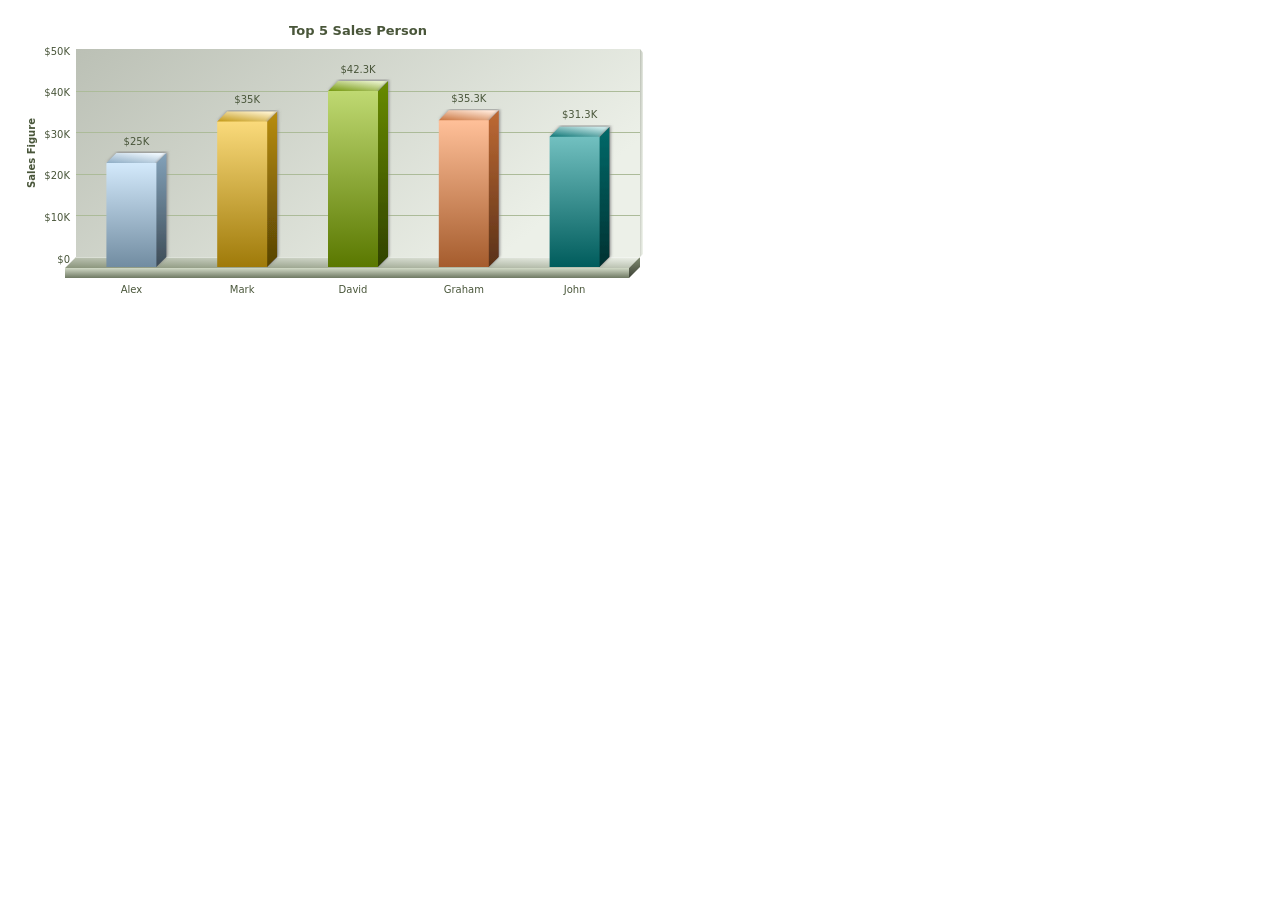
<file: grade/WebRoot/resource/fusioncharts/demo2.html>
<!DOCTYPE html PUBLIC "-//W3C//DTD XHTML 1.0 Transitional//EN" "http://www.w3.org/TR/xhtml1/DTD/xhtml1-transitional.dtd">
<html>
<head>
<script type="text/javascript" src="fusioncharts.js"></script><!--���������-->

</head>
<body>
<div id="mzl">�������ͼ��</div><!--����һ��div���ڴ��ͼ��-->
<script type="text/javascript">
	
var json= '{"chart": {"yaxisname": "Sales Figure","caption": "Top 5 Sales Person","numberprefix": "$","useroundedges": "1","bgcolor": "FFFFFF,FFFFFF","showborder": "0"},"data": [{"label": "Alex","value": "25000"},{"label": "Mark","value": "35000"},{"label": "David","value": "42300"},{"label": "Graham","value": "35300"},{"label": "John","value": "31300"}]}';	
	
var chart = new FusionCharts("Column3D.swf", "ChartId", "650", "300", "0", "0");
//����һ��FusionCharts���󣬵�һ������Ϊswf�ļ���·�����ڶ���Ϊid������ʶ������󣬵�����Ϊ���ȣ����ĸ�Ϊ�߶�
//chart.setDataURL("data/data.xml");//xml�ļ�
//  chart.setDataXML(xmldata);
chart.setJSONData(json);
chart.render("mzl");//��FusionCharts������䵽ָ����div��ǩ����render��div��

</script>
</body>

</html>
</file>
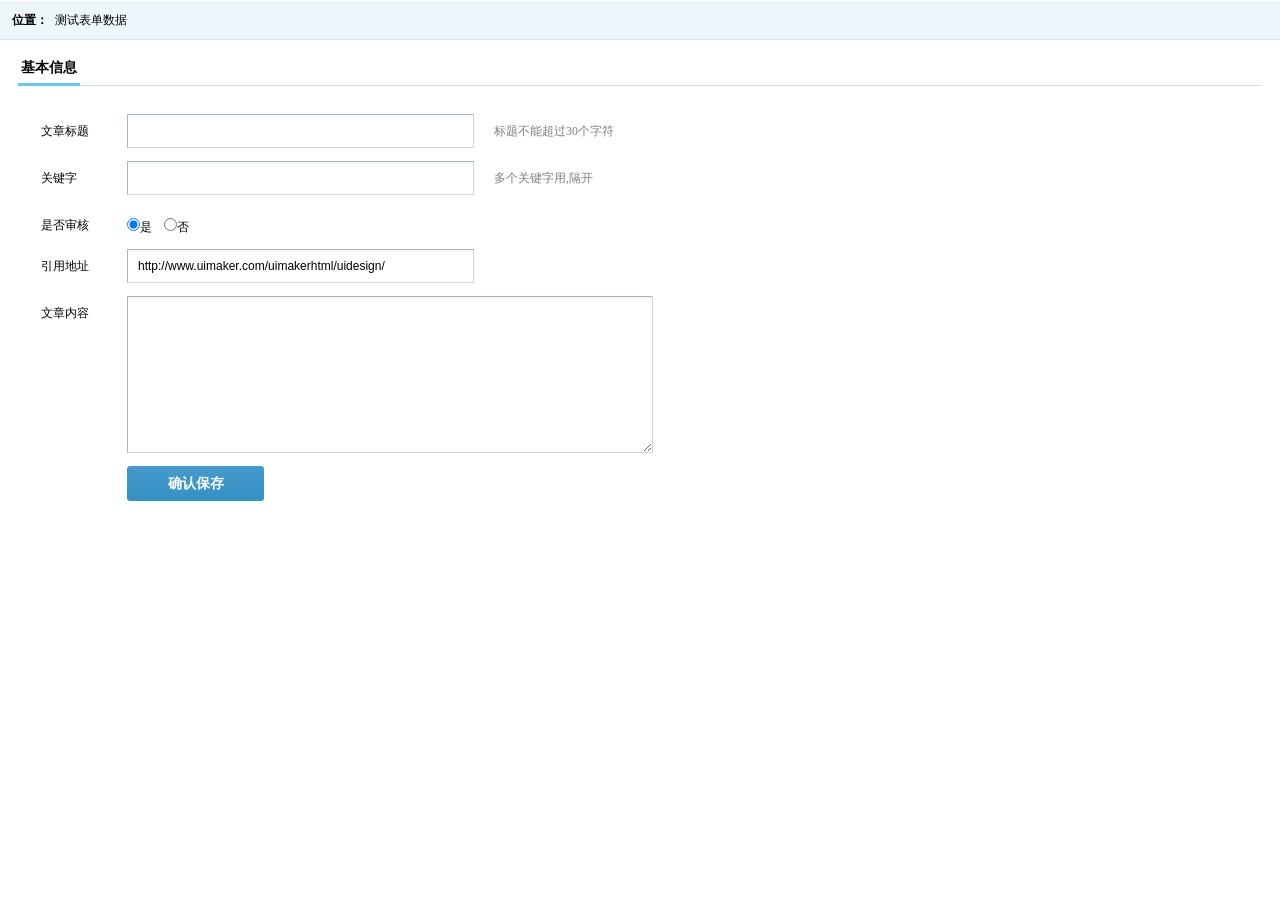
<file: grade/WebRoot/resource/admin/shxt/add.html>
<!DOCTYPE html PUBLIC "-//W3C//DTD XHTML 1.0 Transitional//EN"
        "http://www.w3.org/TR/xhtml1/DTD/xhtml1-transitional.dtd">
<html xmlns="http://www.w3.org/1999/xhtml">
<head>
    <meta http-equiv="Content-Type" content="text/html; charset=utf-8"/>
    <title>无标题文档</title>
    <link href="../css/style.css" rel="stylesheet" type="text/css"/>
    <script type="text/javascript">
        function toSub(){
            //经过一切处理之后，在Action或者Servlet中跳转到Message.jsp显示提示信息内容
            //模仿操作！
            window.location.href="message.html";
        }

    </script>
</head>

<body>

<div class="place">
    <span>位置：</span>
    <ul class="placeul">
        <li>测试表单数据</li>
    </ul>
</div>

<div class="formbody">

    <div class="formtitle"><span>基本信息</span></div>

    <ul class="forminfo">
        <li><label>文章标题</label><input name="" type="text" class="dfinput"/><i>标题不能超过30个字符</i></li>
        <li><label>关键字</label><input name="" type="text" class="dfinput"/><i>多个关键字用,隔开</i></li>
        <li><label>是否审核</label><cite><input name="" type="radio" value=""
                                            checked="checked"/>是&nbsp;&nbsp;&nbsp;&nbsp;<input name="" type="radio"
                                                                                               value=""/>否</cite></li>
        <li><label>引用地址</label><input name="" type="text" class="dfinput"
                                      value="http://www.uimaker.com/uimakerhtml/uidesign/"/></li>
        <li><label>文章内容</label><textarea name="" cols="" rows="" class="textinput"></textarea></li>
        <li><label>&nbsp;</label><input name="" type="button" class="btn" value="确认保存" onclick="toSub();"/></li>
    </ul>


</div>


</body>

</html>
</file>
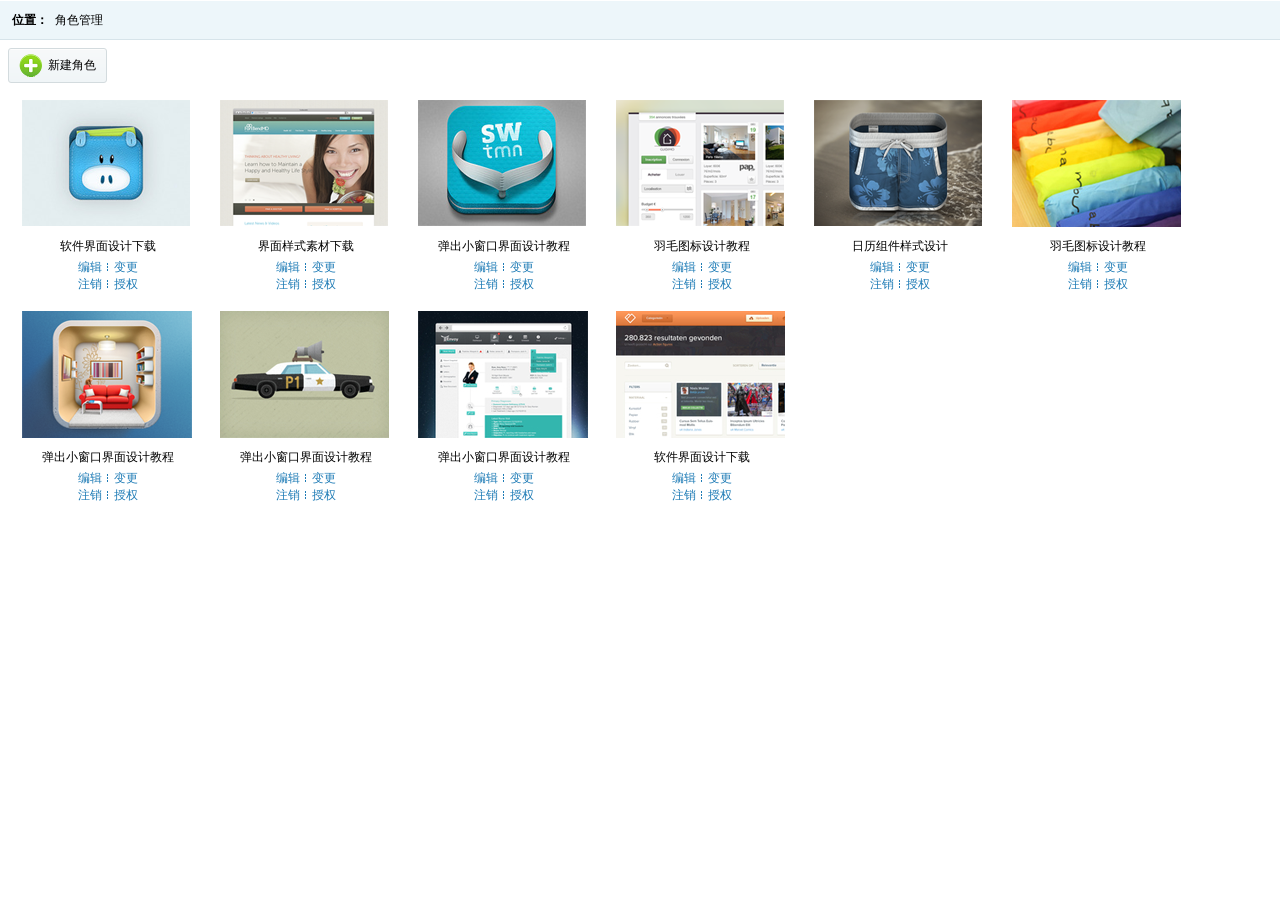
<file: grade/WebRoot/resource/admin/shxt/role_list.html>
<!DOCTYPE html PUBLIC "-//W3C//DTD XHTML 1.0 Transitional//EN"
        "http://www.w3.org/TR/xhtml1/DTD/xhtml1-transitional.dtd">
<html xmlns="http://www.w3.org/1999/xhtml">
<head>
    <meta http-equiv="Content-Type" content="text/html; charset=utf-8"/>
    <title>角色管理</title>
    <link href="../css/style.css" rel="stylesheet" type="text/css"/>
    <!-- 引入JQuery支持的库 -->
    <script type="text/javascript" src="../js/jquery.js"></script>
    <!-- 引入artDailog支持的库 -->
    <link rel="stylesheet" href="../artDialog/css/ui-dialog.css">
    <script src="../artDialog/dist/dialog-plus.js"></script>

    <script language="javascript">
        $(function () {
            //导航切换
            $(".imglist li").click(function () {
                $(".imglist li.selected").removeClass("selected")
                $(this).addClass("selected");
            })
        })
    </script>

    <!-- 关于功能测试代码 -->
    <script type="text/javascript">
        function toAddDialog(){
            //测试artDialog是否成功
            //成功需要注意jquery的版本必须是1.7+以上
            var d = top.dialog({
                id:"rightFrame",
                width:700,
                height:500,
                title: '欢迎',
                url:'shxt/add.html',//可以是一个访问路径Action|Servlet等或者jsp页面资源
                onclose: function () {
                if (this.returnValue) {
                    alert(this.returnValue);
                }

            }
            });
            d.showModal();
        }


        //变更状态方法
        function toChangeStatus(){
            var d = dialog({
                title: '提示',
                content: '按钮回调函数返回 false 则不许关闭',
                okValue: '确定',
                ok: function () {
                    this.title('提交中…');
                    return false;
                },
                cancelValue: '取消',
                cancel: function () {}
            });
            d.show();
        }



    </script>

</head>


<body>

<div class="place">
    <span>位置：</span>
    <ul class="placeul">
        <li>角色管理</li>
    </ul>
</div>

<div class="rightinfo">

    <div class="tools">
        <ul class="toolbar">

            <li class="click" onclick="toAddDialog()"><span><img src="../images/t01.png"/></span>新建角色</li>
        </ul>

    </div>


    <ul class="imglist">

        <li class="selected">
            <span><img src="../images/img01.png"/></span>

            <h2><a href="#">软件界面设计下载</a></h2>

            <p><a href="#">编辑</a>&nbsp;&nbsp;&nbsp;&nbsp;<a href="javascript:void(0)" onclick="toChangeStatus()">变更</a></p>

            <p><a href="#">注销</a>&nbsp;&nbsp;&nbsp;&nbsp;<a href="#">授权</a></p>
        </li>

        <li>
            <span><img src="../images/img02.png"/></span>

            <h2><a href="#">界面样式素材下载</a></h2>

            <p><a href="#">编辑</a>&nbsp;&nbsp;&nbsp;&nbsp;<a href="javascript:void(0)" onclick="toChangeStatus()">变更</a></p>
            <p><a href="#">注销</a>&nbsp;&nbsp;&nbsp;&nbsp;<a href="#">授权</a></p>
        </li>

        <li>
            <span><img src="../images/img03.png"/></span>

            <h2><a href="#">弹出小窗口界面设计教程</a></h2>

            <p><a href="#">编辑</a>&nbsp;&nbsp;&nbsp;&nbsp;<a href="javascript:void(0)" onclick="toChangeStatus()">变更</a></p>
            <p><a href="#">注销</a>&nbsp;&nbsp;&nbsp;&nbsp;<a href="#">授权</a></p>
        </li>

        <li>
            <span><img src="../images/img04.png"/></span>

            <h2><a href="#">羽毛图标设计教程</a></h2>

            <p><a href="#">编辑</a>&nbsp;&nbsp;&nbsp;&nbsp;<a href="javascript:void(0)" onclick="toChangeStatus()">变更</a></p>
            <p><a href="#">注销</a>&nbsp;&nbsp;&nbsp;&nbsp;<a href="#">授权</a></p>
        </li>

        <li>
            <span><img src="../images/img05.png"/></span>

            <h2><a href="#">日历组件样式设计</a></h2>

            <p><a href="#">编辑</a>&nbsp;&nbsp;&nbsp;&nbsp;<a href="javascript:void(0)" onclick="toChangeStatus()">变更</a></p>
            <p><a href="#">注销</a>&nbsp;&nbsp;&nbsp;&nbsp;<a href="#">授权</a></p>
        </li>

        <li>
            <span><img src="../images/img06.png"/></span>

            <h2><a href="#">羽毛图标设计教程</a></h2>

            <p><a href="#">编辑</a>&nbsp;&nbsp;&nbsp;&nbsp;<a href="javascript:void(0)" onclick="toChangeStatus()">变更</a></p>
            <p><a href="#">注销</a>&nbsp;&nbsp;&nbsp;&nbsp;<a href="#">授权</a></p>
        </li>

        <li>
            <span><img src="../images/img07.png"/></span>

            <h2><a href="#">弹出小窗口界面设计教程</a></h2>

            <p><a href="#">编辑</a>&nbsp;&nbsp;&nbsp;&nbsp;<a href="javascript:void(0)" onclick="toChangeStatus()">变更</a></p>
            <p><a href="#">注销</a>&nbsp;&nbsp;&nbsp;&nbsp;<a href="#">授权</a></p>
        </li>

        <li>
            <span><img src="../images/img08.png"/></span>

            <h2><a href="#">弹出小窗口界面设计教程</a></h2>

            <p><a href="#">编辑</a>&nbsp;&nbsp;&nbsp;&nbsp;<a href="javascript:void(0)" onclick="toChangeStatus()">变更</a></p>
            <p><a href="#">注销</a>&nbsp;&nbsp;&nbsp;&nbsp;<a href="#">授权</a></p>
        </li>

        <li>
            <span><img src="../images/img09.png"/></span>

            <h2><a href="#">弹出小窗口界面设计教程</a></h2>

            <p><a href="#">编辑</a>&nbsp;&nbsp;&nbsp;&nbsp;<a href="javascript:void(0)" onclick="toChangeStatus()">变更</a></p>
            <p><a href="#">注销</a>&nbsp;&nbsp;&nbsp;&nbsp;<a href="#">授权</a></p>
        </li>

        <li>
            <span><img src="../images/img10.png"/></span>

            <h2><a href="#">软件界面设计下载</a></h2>

            <p><a href="#">编辑</a>&nbsp;&nbsp;&nbsp;&nbsp;<a href="javascript:void(0)" onclick="toChangeStatus()">变更</a></p>
            <p><a href="#">注销</a>&nbsp;&nbsp;&nbsp;&nbsp;<a href="#">授权</a></p>
        </li>

    </ul>


</div>


</body>

</html>
</file>
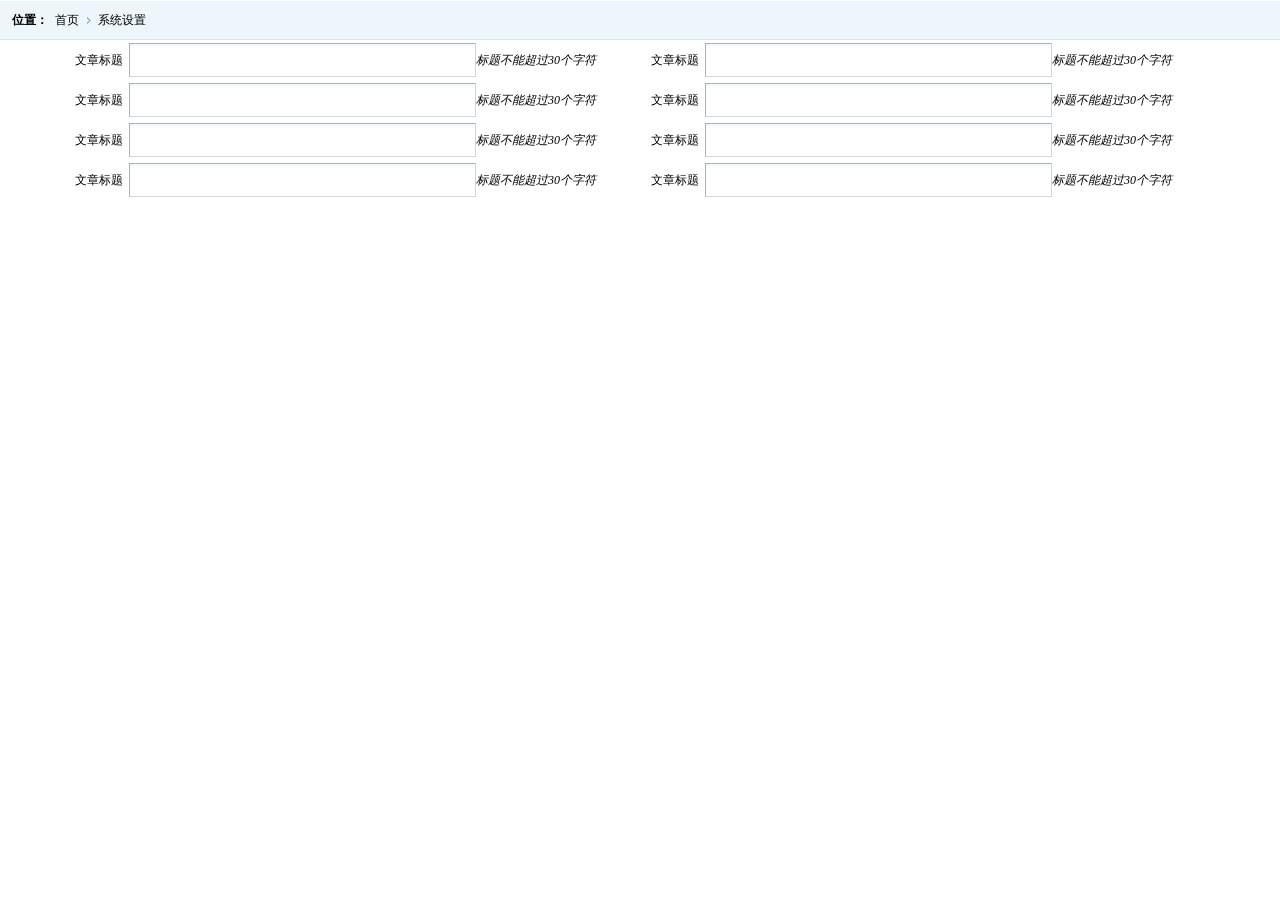
<file: grade/WebRoot/resource/admin/shxt/多属性表单模板.html>
<!DOCTYPE html PUBLIC "-//W3C//DTD XHTML 1.0 Transitional//EN" "http://www.w3.org/TR/xhtml1/DTD/xhtml1-transitional.dtd">
<html xmlns="http://www.w3.org/1999/xhtml">
<head>
<meta http-equiv="Content-Type" content="text/html; charset=utf-8" />
<title>无标题文档</title>
<link href="../css/style.css" rel="stylesheet" type="text/css" />
<script type="text/javascript" src="../js/jquery.js"></script>



</head>

<body>

	<div class="place">
    <span>位置：</span>
    <ul class="placeul">
    <li><a href="#">首页</a></li>
    <li><a href="#">系统设置</a></li>
    </ul>
    </div>
    
  
    
  
    
    
    <table class="tablelistForm" >
    	
        <tbody>
        <tr>
        <td><label>文章标题</label>&nbsp;&nbsp;<input name="" type="text" class="dfinput" /><i>标题不能超过30个字符</i></td>
        <td><label>文章标题</label>&nbsp;&nbsp;<input name="" type="text" class="dfinput" /><i>标题不能超过30个字符</i></td>
    
        </tr> 
        <tr>
        <td><label>文章标题</label>&nbsp;&nbsp;<input name="" type="text" class="dfinput" /><i>标题不能超过30个字符</i></td>
        <td><label>文章标题</label>&nbsp;&nbsp;<input name="" type="text" class="dfinput" /><i>标题不能超过30个字符</i></td>
    
        </tr> 
        <tr>
        <td><label>文章标题</label>&nbsp;&nbsp;<input name="" type="text" class="dfinput" /><i>标题不能超过30个字符</i></td>
        <td><label>文章标题</label>&nbsp;&nbsp;<input name="" type="text" class="dfinput" /><i>标题不能超过30个字符</i></td>
    
        </tr> 
        <tr>
        <td><label>文章标题</label>&nbsp;&nbsp;<input name="" type="text" class="dfinput" /><i>标题不能超过30个字符</i></td>
        <td><label>文章标题</label>&nbsp;&nbsp;<input name="" type="text" class="dfinput" /><i>标题不能超过30个字符</i></td>
    
        </tr> 

        
        </tbody>
    </table>
    
   
    
    
    
    
    </div>


</body>

</html>
</file>
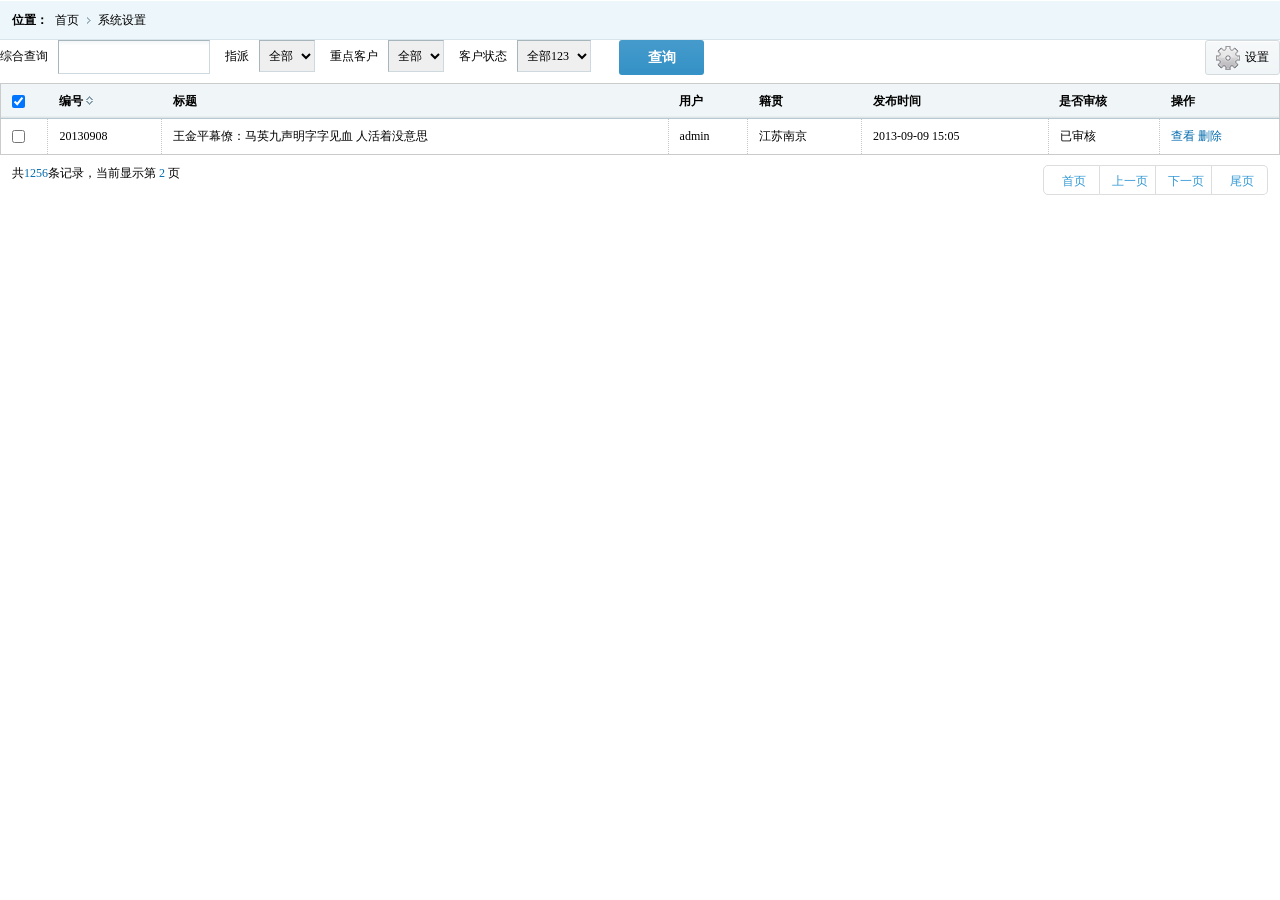
<file: grade/WebRoot/resource/admin/shxt/表格操作模板.html>
<!DOCTYPE html PUBLIC "-//W3C//DTD XHTML 1.0 Transitional//EN" "http://www.w3.org/TR/xhtml1/DTD/xhtml1-transitional.dtd">
<html xmlns="http://www.w3.org/1999/xhtml">
<head>
<meta http-equiv="Content-Type" content="text/html; charset=utf-8" />
<title>无标题文档</title>
    <style type="text/css">
        .myauto{
            border: 1px solid darkred;
            width: 150px;
            margin-left: 58px;
            background: white;
            z-index: 100;
            position: relative;
            display: none;
        }
        .myauto span{
            display: block;
            padding-top: 5px;
        }
        .myauto .spanshow{
            background-color:#7C7C7C;
            color:#ffffff;
            font-weight: bold;
        }

    </style>
<link href="../css/style.css" rel="stylesheet" type="text/css" />
<script type="text/javascript" src="../js/jquery.js"></script>
    <script type="text/javascript">
        $(function(){
            $("#user_name").keyup(function(){
                $('.myauto').show();
                $('.myauto').html("")
                for(var i=0;i < 5;i++){
                    $(".myauto").append("<span>dddd</span>");
                }
                $('.myauto span').hover(function(){
                    $(this).addClass("spanshow")
                },function(){
                    $(this).removeClass("spanshow")
                })
                $('.myauto span').click(function () {
                    $('#user_name').val($(this).text());
                    $('.myauto').hide();
                })
            })
        })
    </script>

</head>

<body>

	<div class="place">
        <span>位置：</span>
        <ul class="placeul">
        <li><a href="#">首页</a></li>
        <li><a href="#">系统设置</a></li>
        </ul>
    </div>

     <div class="tools">
    
    	  <ul class="seachform">
    
		    <li>
                <label>综合查询</label><input name="user_name" id="user_name" type="text" class="scinput" />
                <div class="myauto">

                </div>
            </li>
		    <li><label>指派</label>  
		    <select class="select_show">
		    <option>全部</option>
		    <option>其他</option>
		    </select>
		    </li>
		    
		    <li><label>重点客户</label>  
		    <select class="select_show">
		    <option>全部</option>
		    <option>其他</option>
		    </select>
		    </li>
		    
		    <li><label>客户状态</label>  
		    <select class="select_show">
		    <option>全部123</option>
		    <option>其他123</option>
		    </select>
		    </li>
		    
		    <li><label>&nbsp;</label><input name="" type="button" class="scbtn" value="查询"/></li>
		    
		    </ul>
        
        
        <ul class="seachform1">
        <li><span><img src="../images/t05.png" /></span>设置</li>
        </ul>
    
    </div>
    
  
    
    
    <table class="tablelist">
    	<thead>
    	<tr>
        <th><input name="" type="checkbox" value="" checked="checked"/></th>
        <th>编号<i class="sort"><img src="../images/px.gif" /></i></th>
        <th>标题</th>
        <th>用户</th>
        <th>籍贯</th>
        <th>发布时间</th>
        <th>是否审核</th>
        <th>操作</th>
        </tr>
        </thead>
        <tbody>
        <tr>
        <td><input name="" type="checkbox" value="" /></td>
        <td>20130908</td>
        <td>王金平幕僚：马英九声明字字见血 人活着没意思</td>
        <td>admin</td>
        <td>江苏南京</td>
        <td>2013-09-09 15:05</td>
        <td>已审核</td>
        <td><a href="#" class="tablelink">查看</a>     <a href="#" class="tablelink"> 删除</a></td>
        </tr> 
        
      
    
        </tbody>
    </table>
    
     <div class="pagin">
    	<div class="message">共<i class="blue">1256</i>条记录，当前显示第&nbsp;<i class="blue">2&nbsp;</i>页</div>
        <ul class="paginList">
        <li class="paginItem"><a href="javascript:;">首页</a></li>
        <li class="paginItem"><a href="javascript:;">上一页</a></li>
        <li class="paginItem"><a href="javascript:;">下一页</a></li>
        <li class="paginItem"><a href="javascript:;">尾页</a></li>
        </ul>
    </div>
     </div>
  
    
 
       

    
    <script type="text/javascript">
	$('.tablelist tbody tr:odd').addClass('odd');
	</script>
    
    
    
    
    
  


</body>

</html>
</file>
<file: grade/WebRoot/plugins/icomoon/style.css>
@font-face {
	font-family: 'icomoon';
	src:url('fonts/icomoon.eot');
	src:url('fonts/icomoon.eot?#iefix') format('embedded-opentype'),
		url('fonts/icomoon.woff') format('woff'),
		url('fonts/icomoon.ttf') format('truetype'),
		url('fonts/icomoon.svg#icomoon') format('svg');
	font-weight: normal;
	font-style: normal;
}

/* Use the following CSS code if you want to use data attributes for inserting your icons */
[data-icon]:before {
	font-family: 'icomoon';
	content: attr(data-icon);
	speak: none;
	font-weight: normal;
	font-variant: normal;
	text-transform: none;
	line-height: 1;
	-webkit-font-smoothing: antialiased;
	-moz-osx-font-smoothing: grayscale;
}

/* Use the following CSS code if you want to have a class per icon */
/*
Instead of a list of all class selectors,
you can use the generic selector below, but it's slower:
[class*="icon-"] {
*/
.icon-home, .icon-newspaper, .icon-pencil, .icon-address-book, .icon-envelop, .icon-file, .icon-books, .icon-spades, .icon-file-2, .icon-folder-open, .icon-tag, .icon-notebook, .icon-location, .icon-map, .icon-clock, .icon-screen, .icon-undo, .icon-redo, .icon-bubble, .icon-user, .icon-expand, .icon-key, .icon-lock, .icon-wrench, .icon-cog, .icon-remove, .icon-thumbs-up, .icon-heart, .icon-bookmark, .icon-shocked, .icon-shocked-2, .icon-checkmark-circle, .icon-cancel-circle, .icon-info, .icon-info-2, .icon-question, .icon-close, .icon-checkmark, .icon-plus, .icon-minus, .icon-new-tab, .icon-picture, .icon-file-3, .icon-arrow-left, .icon-arrow-right, .icon-sad, .icon-sad-2, .icon-list, .icon-quotes-left, .icon-bars, .icon-book, .icon-image, .icon-calendar-alt-fill, .icon-play, .icon-arrow-right-2, .icon-trashcan, .icon-smiley, .icon-happy, .icon-happy-2, .icon-clock-2, .icon-cog-2, .icon-notes, .icon-arrow-down, .icon-download, .icon-office, .icon-list-2, .icon-columns, .icon-frame, .icon-play-2, .icon-refresh, .icon-redo-2, .icon-undo-2, .icon-checklist, .icon-notes-2, .icon-camera, .icon-copy, .icon-copy-2, .icon-paste, .icon-alarm, .icon-bubbles, .icon-menu, .icon-signup, .icon-power-cord, .icon-html5, .icon-libreoffice, .icon-file-word, .icon-file-excel, .icon-locked, .icon-comment, .icon-switch, .icon-chart, .icon-search, .icon-phone, .icon-wrench-2, .icon-earth, .icon-gift, .icon-flag, .icon-trashcan-2, .icon-list-3, .icon-grid, .icon-winsows, .icon-pen-alt-fill, .icon-left-quote, .icon-right-quote, .icon-checkmark-2, .icon-x, .icon-volume, .icon-feed, .icon-feed-2 {
	font-family: 'icomoon';
	speak: none;
	font-style: normal;
	font-weight: normal;
	font-variant: normal;
	text-transform: none;
	line-height: 1;
	-webkit-font-smoothing: antialiased;
}
.icon-home:before {
	content: "\e000";
}
.icon-newspaper:before {
	content: "\e001";
}
.icon-pencil:before {
	content: "\e002";
}
.icon-address-book:before {
	content: "\e003";
}
.icon-envelop:before {
	content: "\e004";
}
.icon-file:before {
	content: "\e005";
}
.icon-books:before {
	content: "\e006";
}
.icon-spades:before {
	content: "\e007";
}
.icon-file-2:before {
	content: "\e008";
}
.icon-folder-open:before {
	content: "\e009";
}
.icon-tag:before {
	content: "\e00a";
}
.icon-notebook:before {
	content: "\e00b";
}
.icon-location:before {
	content: "\e00c";
}
.icon-map:before {
	content: "\e00d";
}
.icon-clock:before {
	content: "\e00e";
}
.icon-screen:before {
	content: "\e00f";
}
.icon-undo:before {
	content: "\e010";
}
.icon-redo:before {
	content: "\e011";
}
.icon-bubble:before {
	content: "\e012";
}
.icon-user:before {
	content: "\e014";
}
.icon-expand:before {
	content: "\e013";
}
.icon-key:before {
	content: "\e015";
}
.icon-lock:before {
	content: "\e016";
}
.icon-wrench:before {
	content: "\e017";
}
.icon-cog:before {
	content: "\e018";
}
.icon-remove:before {
	content: "\e019";
}
.icon-thumbs-up:before {
	content: "\e01a";
}
.icon-heart:before {
	content: "\e01b";
}
.icon-bookmark:before {
	content: "\e01c";
}
.icon-shocked:before {
	content: "\e01d";
}
.icon-shocked-2:before {
	content: "\e01e";
}
.icon-checkmark-circle:before {
	content: "\e01f";
}
.icon-cancel-circle:before {
	content: "\e020";
}
.icon-info:before {
	content: "\e021";
}
.icon-info-2:before {
	content: "\e022";
}
.icon-question:before {
	content: "\e023";
}
.icon-close:before {
	content: "\e024";
}
.icon-checkmark:before {
	content: "\e025";
}
.icon-plus:before {
	content: "\e026";
}
.icon-minus:before {
	content: "\e027";
}
.icon-new-tab:before {
	content: "\e028";
}
.icon-picture:before {
	content: "\e029";
}
.icon-file-3:before {
	content: "\e02a";
}
.icon-arrow-left:before {
	content: "\e02b";
}
.icon-arrow-right:before {
	content: "\e02c";
}
.icon-sad:before {
	content: "\e02d";
}
.icon-sad-2:before {
	content: "\e02e";
}
.icon-list:before {
	content: "\e02f";
}
.icon-quotes-left:before {
	content: "\e030";
}
.icon-bars:before {
	content: "\e031";
}
.icon-book:before {
	content: "\e032";
}
.icon-image:before {
	content: "\e033";
}
.icon-calendar-alt-fill:before {
	content: "\e034";
}
.icon-play:before {
	content: "\e035";
}
.icon-arrow-right-2:before {
	content: "\e036";
}
.icon-trashcan:before {
	content: "\e037";
}
.icon-smiley:before {
	content: "\e038";
}
.icon-happy:before {
	content: "\e039";
}
.icon-happy-2:before {
	content: "\e03a";
}
.icon-clock-2:before {
	content: "\e03b";
}
.icon-cog-2:before {
	content: "\e03c";
}
.icon-notes:before {
	content: "\e03d";
}
.icon-arrow-down:before {
	content: "\e03e";
}
.icon-download:before {
	content: "\e03f";
}
.icon-office:before {
	content: "\e040";
}
.icon-list-2:before {
	content: "\e041";
}
.icon-columns:before {
	content: "\e042";
}
.icon-frame:before {
	content: "\e043";
}
.icon-play-2:before {
	content: "\e044";
}
.icon-refresh:before {
	content: "\e045";
}
.icon-redo-2:before {
	content: "\e046";
}
.icon-undo-2:before {
	content: "\e047";
}
.icon-checklist:before {
	content: "\e048";
}
.icon-notes-2:before {
	content: "\e049";
}
.icon-camera:before {
	content: "\e04a";
}
.icon-copy:before {
	content: "\e04b";
}
.icon-copy-2:before {
	content: "\e04c";
}
.icon-paste:before {
	content: "\e04d";
}
.icon-alarm:before {
	content: "\e04e";
}
.icon-bubbles:before {
	content: "\e04f";
}
.icon-menu:before {
	content: "\e050";
}
.icon-signup:before {
	content: "\e051";
}
.icon-power-cord:before {
	content: "\e052";
}
.icon-html5:before {
	content: "\e053";
}
.icon-libreoffice:before {
	content: "\e054";
}
.icon-file-word:before {
	content: "\e055";
}
.icon-file-excel:before {
	content: "\e056";
}
.icon-locked:before {
	content: "\e057";
}
.icon-comment:before {
	content: "\e058";
}
.icon-switch:before {
	content: "\e059";
}
.icon-chart:before {
	content: "\e05a";
}
.icon-search:before {
	content: "\e05b";
}
.icon-phone:before {
	content: "\e05c";
}
.icon-wrench-2:before {
	content: "\e05d";
}
.icon-earth:before {
	content: "\e05e";
}
.icon-gift:before {
	content: "\e05f";
}
.icon-flag:before {
	content: "\e060";
}
.icon-trashcan-2:before {
	content: "\e061";
}
.icon-list-3:before {
	content: "\e062";
}
.icon-grid:before {
	content: "\e063";
}
.icon-winsows:before {
	content: "\e064";
}
.icon-pen-alt-fill:before {
	content: "\e065";
}
.icon-left-quote:before {
	content: "\e066";
}
.icon-right-quote:before {
	content: "\e067";
}
.icon-checkmark-2:before {
	content: "\e068";
}
.icon-x:before {
	content: "\e069";
}
.icon-volume:before {
	content: "\e06b";
}
.icon-feed:before {
	content: "\e06c";
}
.icon-feed-2:before {
	content: "\e06d";
}
</file>
<file: grade/WebRoot/resource/admin/artDialog/css/ui-dialog.css>
/*!
 * ui-dialog.css
 * Date: 2014-07-03
 * https://github.com/aui/artDialog
 * (c) 2009-2014 TangBin, http://www.planeArt.cn
 *
 * This is licensed under the GNU LGPL, version 2.1 or later.
 * For details, see: http://www.gnu.org/licenses/lgpl-2.1.html
 */
.ui-dialog {
    *zoom:1;
    _float: left;
    position: relative;
    background-color: #FFF;
    border: 1px solid #999;
    border-radius: 6px;
    outline: 0;
    background-clip: padding-box;
    font-family: Helvetica, arial, sans-serif;
    font-size: 14px;
    line-height: 1.428571429;
    color: #333;
    opacity: 0;
    -webkit-transform: scale(0);
    transform: scale(0);
    -webkit-transition: -webkit-transform .15s ease-in-out, opacity .15s ease-in-out;
    transition: transform .15s ease-in-out, opacity .15s ease-in-out;
}
.ui-popup-show .ui-dialog {
    opacity: 1;
    -webkit-transform: scale(1);
    transform: scale(1);
}
.ui-popup-focus .ui-dialog {
    box-shadow: 0 0 8px rgba(0, 0, 0, 0.1);
}
.ui-popup-modal .ui-dialog {
    box-shadow: 0 0 8px rgba(0, 0, 0, 0.1), 0 0 256px rgba(255, 255, 255, .3);
}
.ui-dialog-grid {
    width: auto;
    margin: 0;
    border: 0 none;
    border-collapse:collapse;
    border-spacing: 0;
    background: transparent;
}
.ui-dialog-header,
.ui-dialog-body,
.ui-dialog-footer {
    padding: 0;
    border: 0 none;
    text-align: left;
    background: transparent;
}
.ui-dialog-header {
    white-space: nowrap;
    border-bottom: 1px solid #E5E5E5;
}
.ui-dialog-close {
    position: relative;
    _position: absolute;
    float: right;
    top: 13px;
    right: 13px;
    _height: 26px;
    padding: 0 4px;
    font-size: 21px;
    font-weight: bold;
    line-height: 1;
    color: #000;
    text-shadow: 0 1px 0 #FFF;
    opacity: .2;
    filter: alpha(opacity=20);
    cursor: pointer;
    background: transparent;
    _background: #FFF;
    border: 0;
    -webkit-appearance: none;
}
.ui-dialog-close:hover,
.ui-dialog-close:focus {
    color: #000000;
    text-decoration: none;
    cursor: pointer;
    outline: 0;
    opacity: 0.5;
    filter: alpha(opacity=50);
}
.ui-dialog-title {
    margin: 0;
    line-height: 1.428571429;
    min-height: 16.428571429px;
    padding: 15px;
    overflow:hidden; 
    white-space: nowrap;
    text-overflow: ellipsis;
    font-weight: bold;
    cursor: default;
}
.ui-dialog-body {
    padding: 20px;
    text-align: center;
}
.ui-dialog-content {
    display: inline-block;
    position: relative;
    vertical-align: middle;
    *zoom: 1;
    *display: inline;
    text-align: left;
}
.ui-dialog-footer {
    padding: 0 20px 20px 20px;
}
.ui-dialog-statusbar {
    float: left;
    margin-right: 20px;
    padding: 6px 0;
    line-height: 1.428571429;
    font-size: 14px;
    color: #888;
    white-space: nowrap;
}
.ui-dialog-statusbar label:hover {
    color: #333;
}
.ui-dialog-statusbar input,
.ui-dialog-statusbar .label {
    vertical-align: middle;
}
.ui-dialog-button {
    float: right;
    white-space: nowrap;
}
.ui-dialog-footer button+button {
    margin-bottom: 0;
    margin-left: 5px;
}
.ui-dialog-footer button {
    width:auto;
    overflow:visible;
    display: inline-block;
    padding: 6px 12px;
    _margin-left: 5px;
    margin-bottom: 0;
    font-size: 14px;
    font-weight: normal;
    line-height: 1.428571429;
    text-align: center;
    white-space: nowrap;
    vertical-align: middle;
    cursor: pointer;
    background-image: none;
    border: 1px solid transparent;
    border-radius: 4px;
    -webkit-user-select: none;
     -moz-user-select: none;
      -ms-user-select: none;
       -o-user-select: none;
          user-select: none;
}

.ui-dialog-footer button:focus {
  outline: thin dotted #333;
  outline: 5px auto -webkit-focus-ring-color;
  outline-offset: -2px;
}

.ui-dialog-footer button:hover,
.ui-dialog-footer button:focus {
  color: #333333;
  text-decoration: none;
}

.ui-dialog-footer button:active {
  background-image: none;
  outline: 0;
  -webkit-box-shadow: inset 0 3px 5px rgba(0, 0, 0, 0.125);
          box-shadow: inset 0 3px 5px rgba(0, 0, 0, 0.125);
}
.ui-dialog-footer button[disabled] {
  pointer-events: none;
  cursor: not-allowed;
  opacity: 0.65;
  filter: alpha(opacity=65);
  -webkit-box-shadow: none;
          box-shadow: none;
}

.ui-dialog-footer button {
  color: #333333;
  background-color: #ffffff;
  border-color: #cccccc;
}

.ui-dialog-footer button:hover,
.ui-dialog-footer button:focus,
.ui-dialog-footer button:active {
  color: #333333;
  background-color: #ebebeb;
  border-color: #adadad;
}

.ui-dialog-footer button:active{
  background-image: none;
}

.ui-dialog-footer button[disabled],
.ui-dialog-footer button[disabled]:hover,
.ui-dialog-footer button[disabled]:focus,
.ui-dialog-footer button[disabled]:active {
  background-color: #ffffff;
  border-color: #cccccc;
}

.ui-dialog-footer button.ui-dialog-autofocus {
  color: #ffffff;
  background-color: #428bca;
  border-color: #357ebd;
}

.ui-dialog-footer button.ui-dialog-autofocus:hover,
.ui-dialog-footer button.ui-dialog-autofocus:focus,
.ui-dialog-footer button.ui-dialog-autofocus:active {
  color: #ffffff;
  background-color: #3276b1;
  border-color: #285e8e;
}

.ui-dialog-footer button.ui-dialog-autofocus:active {
  background-image: none;
}
.ui-popup-top-left .ui-dialog,
.ui-popup-top .ui-dialog,
.ui-popup-top-right .ui-dialog {
    top: -8px;
}
.ui-popup-bottom-left .ui-dialog,
.ui-popup-bottom .ui-dialog,
.ui-popup-bottom-right .ui-dialog {
    top: 8px;
}
.ui-popup-left-top .ui-dialog,
.ui-popup-left .ui-dialog,
.ui-popup-left-bottom .ui-dialog {
    left: -8px;
}
.ui-popup-right-top .ui-dialog,
.ui-popup-right .ui-dialog,
.ui-popup-right-bottom .ui-dialog {
    left: 8px;
}

.ui-dialog-arrow-a,
.ui-dialog-arrow-b {
    position: absolute;
    display: none;
    width: 0;
    height: 0;
    overflow:hidden;
    _color:#FF3FFF;
    _filter:chroma(color=#FF3FFF);
    border:8px dashed transparent;
}
.ui-popup-follow .ui-dialog-arrow-a,
.ui-popup-follow .ui-dialog-arrow-b{
    display: block;
}
.ui-popup-top-left .ui-dialog-arrow-a,
.ui-popup-top .ui-dialog-arrow-a,
.ui-popup-top-right .ui-dialog-arrow-a {
    bottom: -16px;
    border-top:8px solid #7C7C7C;
}
.ui-popup-top-left .ui-dialog-arrow-b,
.ui-popup-top .ui-dialog-arrow-b,
.ui-popup-top-right .ui-dialog-arrow-b {
    bottom: -15px;
    border-top:8px solid #fff;
}
.ui-popup-top-left .ui-dialog-arrow-a,
.ui-popup-top-left .ui-dialog-arrow-b  {
    left: 15px;
}
.ui-popup-top .ui-dialog-arrow-a,
.ui-popup-top .ui-dialog-arrow-b  {
    left: 50%;
    margin-left: -8px;
}
.ui-popup-top-right .ui-dialog-arrow-a,
.ui-popup-top-right .ui-dialog-arrow-b {
    right: 15px;
}
.ui-popup-bottom-left .ui-dialog-arrow-a,
.ui-popup-bottom .ui-dialog-arrow-a,
.ui-popup-bottom-right .ui-dialog-arrow-a {
    top: -16px;
    border-bottom:8px solid #7C7C7C;
}
.ui-popup-bottom-left .ui-dialog-arrow-b,
.ui-popup-bottom .ui-dialog-arrow-b,
.ui-popup-bottom-right .ui-dialog-arrow-b {
    top: -15px;
    border-bottom:8px solid #fff;
}
.ui-popup-bottom-left .ui-dialog-arrow-a,
.ui-popup-bottom-left .ui-dialog-arrow-b {
    left: 15px;
}
.ui-popup-bottom .ui-dialog-arrow-a,
.ui-popup-bottom .ui-dialog-arrow-b {
    margin-left: -8px;
    left: 50%;
}
.ui-popup-bottom-right .ui-dialog-arrow-a,
.ui-popup-bottom-right .ui-dialog-arrow-b {
    right: 15px;
}
.ui-popup-left-top .ui-dialog-arrow-a,
.ui-popup-left .ui-dialog-arrow-a,
.ui-popup-left-bottom .ui-dialog-arrow-a {
    right: -16px;
    border-left:8px solid #7C7C7C;
}
.ui-popup-left-top .ui-dialog-arrow-b,
.ui-popup-left .ui-dialog-arrow-b,
.ui-popup-left-bottom .ui-dialog-arrow-b {
    right: -15px;
    border-left:8px solid #fff;
}
.ui-popup-left-top .ui-dialog-arrow-a,
.ui-popup-left-top .ui-dialog-arrow-b {
    top: 15px;
}
.ui-popup-left .ui-dialog-arrow-a,
.ui-popup-left .ui-dialog-arrow-b {
    margin-top: -8px;
    top: 50%;
}
.ui-popup-left-bottom .ui-dialog-arrow-a,
.ui-popup-left-bottom .ui-dialog-arrow-b {
    bottom: 15px;
}
.ui-popup-right-top .ui-dialog-arrow-a,
.ui-popup-right .ui-dialog-arrow-a,
.ui-popup-right-bottom .ui-dialog-arrow-a {
    left: -16px;
    border-right:8px solid #7C7C7C;
}
.ui-popup-right-top .ui-dialog-arrow-b,
.ui-popup-right .ui-dialog-arrow-b,
.ui-popup-right-bottom .ui-dialog-arrow-b {
    left: -15px;
    border-right:8px solid #fff;
}
.ui-popup-right-top .ui-dialog-arrow-a,
.ui-popup-right-top .ui-dialog-arrow-b {
    top: 15px;
}
.ui-popup-right .ui-dialog-arrow-a,
.ui-popup-right .ui-dialog-arrow-b {
    margin-top: -8px;
    top: 50%;
}
.ui-popup-right-bottom .ui-dialog-arrow-a,
.ui-popup-right-bottom .ui-dialog-arrow-b {
    bottom: 15px;
}


@-webkit-keyframes ui-dialog-loading {
    0% {
        -webkit-transform: rotate(0deg);
    }
    100% {
        -webkit-transform: rotate(360deg);
    }
}
@keyframes ui-dialog-loading {
    0% {
        transform: rotate(0deg);
    }
    100% {
        transform: rotate(360deg);
    }
}

.ui-dialog-loading {
    vertical-align: middle;
    position: relative;
    display: block;
    *zoom: 1;
    *display: inline;
    overflow: hidden;
    width: 32px;
    height: 32px;
    top: 50%;
    margin: -16px auto 0 auto;
    font-size: 0;
    text-indent: -999em;
    color: #666;
}
.ui-dialog-loading {
    width: 100%\9;
    text-indent: 0\9;
    line-height: 32px\9;
    text-align: center\9;
    font-size: 12px\9;
}

.ui-dialog-loading::after {
    position: absolute;
    content: '';
    width: 3px;
    height: 3px;
    margin: 14.5px 0 0 14.5px;
    border-radius: 100%;
    box-shadow: 0 -10px 0 1px #ccc, 10px 0px #ccc, 0 10px #ccc, -10px 0 #ccc, -7px -7px 0 0.5px #ccc, 7px -7px 0 1.5px #ccc, 7px 7px #ccc, -7px 7px #ccc;
    -webkit-transform: rotate(360deg);
    -webkit-animation: ui-dialog-loading 1.5s infinite linear;
    transform: rotate(360deg);
    animation: ui-dialog-loading 1.5s infinite linear;
    display: none\9;
}
</file>
<file: grade/WebRoot/resource/admin/artDialog/doc/css/doc.css>
.doc-line {
	height: 3px;
}
.doc-gotop {
	position: fixed;
	bottom: 5px;
	right: 5px;
	z-index: 9;
}
h1 span[id],
h2 span[id],
h3 span[id],
h4 span[id],
h5 span[id],
h6 span[id] {
	cursor: pointer;
}

/*避免对话框样式被工具生成的全局样式污染*/
.ui-dialog table,
.ui-dialog table tr,
.ui-dialog tr td,
.ui-dialog tr:nth-child(2n) {
	border: 0 none;
	background: transparent;
}
.ui-dialog td.ui-dialog-header {
	border-bottom: 1px solid #E5E5E5;
}


code.sh_sourceCode { color: #000000; font-weight: normal; font-style: normal; }
code.sh_sourceCode .sh_keyword { color: #009; font-weight: bold; font-style: normal; }
code.sh_sourceCode .sh_type { color: #0000ff; font-weight: normal; font-style: normal; }
code.sh_sourceCode .sh_string { color: #00F; font-weight: normal; font-style: normal; }
code.sh_sourceCode .sh_regexp { color: #060; font-weight: normal; font-style: normal; }
code.sh_sourceCode .sh_specialchar { color: #C42DA8; font-weight: normal; font-style: normal; }
code.sh_sourceCode .sh_comment { color: #999; font-weight: normal; font-style: italic; }
code.sh_sourceCode .sh_number { color: #F00; font-weight: normal; font-style: normal; }
code.sh_sourceCode .sh_codeproc { color: #00b800; font-weight: normal; font-style: normal; }
code.sh_sourceCode .sh_symbol { color: #009; font-weight: bold; font-style: normal; }
code.sh_sourceCode .sh_function { color: #000; font-weight: normal; font-style: normal; }
code.sh_sourceCode .sh_cbracket { color: #009; font-weight: bold; font-style: normal; }
code.sh_sourceCode .sh_url { color: #ff0000; font-weight: normal; font-style: normal; }
code.sh_sourceCode .sh_date { color: #0000ff; font-weight: bold; font-style: normal; }
code.sh_sourceCode .sh_time { color: #0000ff; font-weight: bold; font-style: normal; }
code.sh_sourceCode .sh_file { color: #0000ff; font-weight: bold; font-style: normal; }
code.sh_sourceCode .sh_ip { color: #ff0000; font-weight: normal; font-style: normal; }
code.sh_sourceCode .sh_name { color: #ff0000; font-weight: normal; font-style: normal; }
code.sh_sourceCode .sh_variable { color: #ec7f15; font-weight: normal; font-style: normal; }
code.sh_sourceCode .sh_oldfile { color: #C42DA8; font-weight: normal; font-style: normal; }
code.sh_sourceCode .sh_newfile { color: #ff0000; font-weight: normal; font-style: normal; }
code.sh_sourceCode .sh_difflines { color: #0000ff; font-weight: bold; font-style: normal; }
code.sh_sourceCode .sh_selector { color: #ec7f15; font-weight: normal; font-style: normal; }
code.sh_sourceCode .sh_property { color: #0000ff; font-weight: bold; font-style: normal; }
code.sh_sourceCode .sh_value { color: #ff0000; font-weight: normal; font-style: normal; }
code.sh_sourceCode .sh_codedef_var { color: #909; font-weight: normal; font-style: normal; }
code.sh_sourceCode .sh_codedef_func { color: #099; font-weight: normal; font-style: normal; }
</file>
<file: grade/WebRoot/resource/admin/css/style.css>
﻿@charset "utf-8";
/* CSS Document */
/***
 * uimaker
 * http://www.uimaker.com
 * e-mail: admin@uimaker.com
 */
*{font-size:9pt;border:0;margin:0;padding:0;}
body{font-family:'微软雅黑'; margin:0 auto;min-width:980px;}
ul{display:block;margin:0;padding:0;list-style:none;}
li{display:block;margin:0;padding:0;list-style: none;}
img{border:0;}
dl,dt,dd,span{margin:0;padding:0;display:block;}
a,a:focus{text-decoration:none;color:#000;outline:none;blr:expression(this.onFocus=this.blur());}
a:hover{color:#00a4ac;text-decoration:none;}
table{border-collapse:collapse;border-spacing: 0;}
cite{font-style:normal;}
h2{font-weight:normal;}

/*cloud*/

#mainBody {width:100%;height:100%;position:absolute;z-index:-1;}
.cloud {position:absolute;top:0px;left:0px;width:100%;height:100%;background:url(../images/cloud.png) no-repeat;z-index:1;opacity:0.5;}
#cloud2 {z-index:2;}


/*login*/
.logintop{height:47px; position:absolute; top:0; background:url(../images/loginbg1.png) repeat-x;z-index:100; width:100%;}
.logintop span{color:#fff; line-height:47px; background:url(../images/loginsj.png) no-repeat 21px 18px; text-indent:44px; color:#afc5d2; float:left;}
.logintop ul{float:right; padding-right:30px;}
.logintop ul li{float:left; margin-left:20px; line-height:47px;}
.logintop ul li a{color:#afc5d2;}
.logintop ul li a:hover{color:#fff;}
.loginbody{background:url(../images/loginbg3.png) no-repeat center center; width:100%; height:585px; overflow:hidden; position:absolute; top:47px;}
.systemlogo{background:url(../images/loginlogo.png) no-repeat center;width:100%; height:71px; margin-top:75px;}
.loginbox{width:692px; height:336px; background:url(../images/logininfo.png) no-repeat; margin-top:30px;}
.loginbox ul{margin-top:88px; margin-left:285px;}
.loginbox ul li{margin-bottom:25px;}
.loginbox ul li label{color:#687f92; padding-left:25px;}
.loginbox ul li label a{color:#687f92;}
.loginbox ul li label a:hover{color:#3d96c9;}
.loginbox ul li label input{margin-right:5px;}
.loginuser{width:299px; height:48px; background:url(../images/loginuser.png) no-repeat; border:none; line-height:48px; padding-left:44px; font-size:14px; font-weight:bold;}
.loginpwd{width:299px; height:48px; background:url(../images/loginpassword.png) no-repeat; border:none;line-height:48px; padding-left:44px; font-size:14px; color:#90a2bc;}
.loginbtn{width:111px;height:35px; background:url(../images/buttonbg.png) repeat-x; font-size:14px; font-weight:bold; color:#fff;cursor:pointer; line-height:35px;}
.loginbm{height:50px; line-height:50px; text-align:center; background:url(../images/loginbg2.png) repeat-x;position:absolute; bottom:0; width:100%; color:#0b3a58;}
.loginbm a{font-weight:bold;color:#0b3a58;}
.loginbm a:hover{color:#fff;}


/*top.html*/
.header{height:88px;}
.topleft{height:88px;background:url(../images/topleft.jpg) no-repeat;float:left; width:300px;}
.topleft img{margin-top:12px;margin-left:10px;}
.topright{height:88px;background:url(../images/topright.jpg) no-repeat right;float:right;}
.nav{float:left;}
.nav li{float:left;width:87px;height:88px; text-align:center;}
.nav li a{display:block;width:87px;height:88px;-moz-transition: none; transition: background-color 0.3s linear; -moz-transition: background-color 0.3s linear; -webkit-transition: background-color 0.3s linear; -o-transition: background-color 0.3s linear; }
.nav li a.selected{background:url(../images/navbg.png) no-repeat;}
.nav li a:hover{display:block;background:#000;color:#fff;background: none repeat scroll 0% 0% rgb(43, 127, 181);}
.nav li img{margin-top:10px;}
.nav li a{display:block;}
.nav a h2{font-size:14px;color:#d6e8f1;}
.nav a:hover h2{color:#fff;}
.topright ul{padding-top:15px; float:right; padding-right:12px;}
.topright ul li{float:left; padding-left:9px; padding-right:9px; background:url(../images/line.gif) no-repeat right;}
.topright ul li:last-child{background:none;}
.topright ul li a{font-size:13px; color:#e9f2f7;}
.topright ul li a:hover{color:#fff;}
.topright ul li span{margin-top:2px;float:left;padding-right:3px;}
.user{height:30px;background:url(../images/ub1.png) repeat-x;clear:both;margin-top:10px;float:right; margin-right:12px;border-radius:30px; behavior:url(js/pie.htc); white-space:nowrap;position:relative;}
.user span{display:inline-block;padding-right:10px; background:url(../images/user.png) no-repeat 15px 10px; line-height:30px; font-size:14px;color:#b8ceda; padding-left:20px; padding-left:35px;}
.user b{display:inline-block;width:20px;height:18px; background:url(../images/msg.png);text-align:center; font-weight:normal; color:#fff;font-size:14px;margin-right:13px; margin-top:7px; line-height:18px;}
.user i{display:inline-block;margin-right:5px;font-style:normal;line-height:30px; font-size:14px;color:#b8ceda;}

/*left.html*/
.lefttop{background:url(../images/lefttop.gif) repeat-x;height:40px;color:#fff;font-size:14px;line-height:40px;}
.lefttop span{margin-left:8px; margin-top:10px;margin-right:8px; background:url(../images/leftico.png) no-repeat; width:20px; height:21px;float:left;}
.leftmenu{width:187px;/*padding-bottom: 9999px;margin-bottom: -9999px;*/ overflow:hidden; background:url(../images/leftline.gif) repeat-y right;}
.leftmenu dd{background:url(../images/leftmenubg.gif) repeat-x;line-height:35px;font-weight:bold;font-size:14px;border-right:solid 1px #b7d5df;}
.leftmenu dd span{float:left;margin:10px 8px 0 12px;}
.leftmenu dd .menuson{display:none;}
.leftmenu dd:first-child .menuson{display:block;}
.menuson {line-height:30px; font-weight:normal; }
.menuson li{cursor:pointer;}
.menuson li.active{position:relative; background:url(../images/libg.png) repeat-x; line-height:30px; color:#fff;}
.menuson li cite{display:block; float:left; margin-left:32px; background:url(../images/list.gif) no-repeat; width:16px; height:16px; margin-top:7px;}
.menuson li.active cite{background:url(../images/list1.gif) no-repeat;}
.menuson li.active i{display:block; background:url(../images/sj.png) no-repeat; width:6px; height:11px; position:absolute; right:0;z-index:10000; top:9px; right:-1px;}
.menuson li a{ display:block; *display:inline; *padding-top:5px;}
.menuson li.active a{color:#fff;}
.title{cursor:pointer;}


/*right.html*/
.place{height:40px; background:url(../images/righttop.gif) repeat-x;}
.place span{line-height:40px; font-weight:bold;float:left; margin-left:12px;}
.placeul li{float:left; line-height:40px; padding-left:7px; padding-right:12px; background:url(../images/rlist.gif) no-repeat right;}
.placeul li:last-child{background:none;}
.rightinfo{padding:8px;}
.tools{clear:both; height:35px; margin-bottom:8px;}
.toolbar{float:left;}
.toolbar li{background:url(../images/toolbg.gif) repeat-x; line-height:33px; height:33px; border:solid 1px #d3dbde; float:left; padding-right:10px; margin-right:5px;border-radius: 3px; behavior:url(js/pie.htc); cursor:pointer;}
.toolbar li span{float:left; margin-left:10px; margin-right:5px; margin-top:5px;}
.toolbar1{float:right;}
.toolbar1 li{background:url(../images/toolbg.gif) repeat-x; line-height:33px; height:33px; border:solid 1px #d3dbde; float:left; padding-right:10px; margin-left:5px;border-radius: 3px; behavior:url(js/pie.htc);}
.toolbar1 li span{float:left; margin-left:10px; margin-right:5px; margin-top:5px;}
.tablelist{border:solid 1px #cbcbcb; width:100%; clear:both;}
.tablelist th{background:url(../images/th.gif) repeat-x; height:34px; line-height:34px; border-bottom:solid 1px #b6cad2; text-indent:11px; text-align:left;}
.tablelist td{line-height:35px; text-indent:11px; border-right: dotted 1px #c7c7c7;}
.tablelink{color:#056dae;}
.tablelist tbody tr.odd{background:#f5f8fa;}
.tablelist tbody tr:hover{background:#e5ebee;}
.sort{padding-left:3px;}

.tablelistForm{width:90%; clear:both; margin:auto; }
.tablelistForm td{line-height:40px; text-indent:11px; }


/*page*/
.pagin{position:relative;margin-top:10px;padding:0 12px;height: 30px;}
.pagin .blue{color:#056dae;font-style:normal;}
.pagin .paginList{position:absolute;right:12px;top:0;}
.pagin .paginList .paginItem{float:left;}
.pagin .paginList .paginItem a{float:left;width:50px;height:28px;border:1px solid #DDD; text-align:center;line-height:30px;border-left:none;color:#3399d5;padding-left: 5px;}
.pagin .paginList .paginItem:first-child a{border-left:1px solid #DDD;}
.pagin .paginList .paginItem:first-child a{border-bottom-left-radius:5px;border-top-left-radius:5px;}
.pagin .paginList .paginItem:last-child a{border-bottom-right-radius:5px;border-top-right-radius:5px;}
.pagin .paginList .paginItem.current,.pagin .paginList .paginItem.current a{background:#f5f5f5; cursor:default;color:#737373;}
.pagin .paginList .paginItem:hover{background:#f5f5f5;}
.pagin .paginList .paginItem.more,.pagin .paginList .paginItem.more a:hover{ cursor:default;}
.pagin .paginList .paginItem.more:hover{background:#FFF;}
.pagin .paginList .paginItem.more a{color:#737373;}
.pagepre{background:url(../images/pre.gif) no-repeat center center; width:31px; height:28px;}
.pagenxt{background:url(../images/next.gif) no-repeat center center; width:31px; height:28px;}

/*index*/
.mainindex{padding:20px; overflow:hidden;}
.welinfo{height:32px; line-height:32px; padding-bottom:8px;}
.welinfo span{float:left;}
.welinfo b{padding-left:8px;}
.welinfo a{padding-left:15px;color:#3186c8;}
.welinfo a:hover{color:#F60;}
.welinfo i{font-style:normal; padding-left:8px;}
.xline{border-bottom:solid 1px #dfe9ee; height:5px;}
.iconlist{padding-left:40px; overflow:hidden;}
.iconlist li{text-align:center; float:left; margin-right:25px; margin-top:25px;}
.iconlist li p{line-height:25px;}
.ibox{clear:both; padding-left:40px; padding-top:18px; overflow:hidden; padding-bottom:18px;}
.ibtn{background:url(../images/ibtnbg.png) repeat-x;border:solid 1px #bfcfe1; height:23px; line-height:23px; display:block; float:left; padding:0 15px; cursor:pointer;}
.ibtn img{margin-top:5px; float:left; padding-right:7px;}
.box{height:15px;}
.infolist{padding-left:40px; padding-bottom:15px;}
.infolist li{ line-height:23px; height:23px; margin-bottom:8px;}
.infolist li span{float:left; display:block; margin-right:10px;}
.uimakerinfo{padding-left:40px; background:url(../images/search.png) no-repeat 10px 15px; padding-top:15px; padding-bottom:20px;}
.umlist{padding-left:40px;}
.umlist li{float:left; background:url(../images/ulist.png) no-repeat 0 5px; padding-left:10px; margin-right:15px;}


/*default*/
.mainbox{padding:8px;position:relative;}
.mainleft{padding-right:298px;}
.leftinfo{border:#d3dbde solid 1px; height:290px;}
.mainright{width:298px;position:absolute; top:8px; right:8px;}
.dflist{border:#d3dbde solid 1px; width:288px; height:290px; float:right;}
.dflist1{border:#d3dbde solid 1px; width:288px; height:238px; float:right; margin-top:8px;}
.listtitle{background:url(../images/tbg.png) repeat-x; height:36px; line-height:36px; border-bottom:solid 1px #d3dbde; text-indent:14px; font-weight:bold; font-size:14px;}
.more1{float:right; font-weight:normal;color:#307fb1; padding-right:17px;}
.maintj{text-align:center;}
.newlist{padding-left:14px; padding-top:15px;}
.newlist li{line-height:25px; background:url(../images/list2.png) no-repeat 0px 8px; text-indent:11px;}
.newlist i{width:80px; display:block; float:left; font-style:normal;}
.newlist b{font-weight:normal; color:#7b7b7b; padding-left:10px;}
.leftinfos{height:238px;margin-top:8px;}
.infoleft{border:#d3dbde solid 1px; float:left;height:238px;}
.inforight{border:#d3dbde solid 1px; float:right;height:238px; }
.tooli{padding:30px 20px;}
.tooli li{float:left;padding-left:15px; padding-right:15px;margin-bottom:20px;}
.tooli li span{text-align:center;}
.tooli li p{line-height:35px; text-align:center;}


/*form*/
.formbody{padding:10px 18px;}
.formtitle{border-bottom:solid 1px #d0dee5; line-height:35px; position:relative; height:35px; margin-bottom:28px;}
.formtitle span{font-weight:bold;font-size:14px; border-bottom:solid 3px #66c9f3;float:left; position:absolute; z-index:100; bottom:-1px; padding:0 3px; height:30px; line-height:30px;}
.forminfo{padding-left:23px;}
.forminfo li{margin-bottom:13px; clear:both;}
.forminfo li label{width:86px;line-height:34px; display:block; float:left;}
.forminfo li i{color:#7f7f7f; padding-left:20px; font-style:normal;}
.forminfo li cite{display:block; padding-top:10px;}
.dfinput{width:345px; height:32px; line-height:32px; border-top:solid 1px #a7b5bc; border-left:solid 1px #a7b5bc; border-right:solid 1px #ced9df; border-bottom:solid 1px #ced9df; background:url(../images/inputbg.gif) repeat-x; text-indent:10px;}
.textinput{border-top:solid 1px #a7b5bc; border-left:solid 1px #a7b5bc; border-right:solid 1px #ced9df; border-bottom:solid 1px #ced9df; background:url(../images/inputbg.gif) repeat-x; padding:10px; width:504px; height:135px; line-height:20px; overflow:hidden;}
.btn{width:137px;height:35px; background:url(../images/btnbg.png) no-repeat; font-size:14px;font-weight:bold;color:#fff; cursor:pointer;}


/**form 弹出框使用的样式多列*/
/*form*/
.mformbody{padding:10px 18px;width: 700px;}
.mformtitle{border-bottom:solid 1px #d0dee5; line-height:35px; position:relative; height:35px; margin-bottom:28px;}
.mformtitle span{font-weight:bold;font-size:14px; border-bottom:solid 3px #66c9f3;float:left; position:absolute; z-index:100; bottom:-1px; padding:0 3px; height:30px; line-height:30px;}
.mforminfo{padding-left:23px;height: 500px;}
.mforminfo li{margin-bottom:13px; float: left;}
.mforminfo li label{width:86px;line-height:34px; display:block; float:left; padding-left: 10px;}
.mforminfo li i{color:#7f7f7f; padding-left:20px; font-style:normal;}
.mforminfo li cite{display:block; padding-top:10px;}
.mdfinput{width:150px; height:32px; line-height:32px; border-top:solid 1px #a7b5bc; border-left:solid 1px #a7b5bc; border-right:solid 1px #ced9df; border-bottom:solid 1px #ced9df; background:url(../images/inputbg.gif) repeat-x; text-indent:10px;}
.mtextinput{border-top:solid 1px #a7b5bc; border-left:solid 1px #a7b5bc; border-right:solid 1px #ced9df; border-bottom:solid 1px #ced9df; background:url(../images/inputbg.gif) repeat-x; padding:10px; width:504px; height:135px; line-height:20px; overflow:hidden;}
.mbtn{width:137px;height:35px; background:url(../images/btnbg.png) no-repeat; font-size:14px;font-weight:bold;color:#fff; cursor:pointer;}
.uploadbtn{width:100px;height:30px; background:#FF0000; font-size:14px;font-weight:bold;color:#fff; cursor:pointer;}



/*tip*/
.tip{width:485px; height:260px; position:absolute;top:10%; left:30%;background:#fcfdfd;box-shadow:1px 8px 10px 1px #9b9b9b;border-radius:1px;behavior:url(js/pie.htc); display:none; z-index:111111;}
.tiptop{height:40px; line-height:40px; background:url(../images/tcbg.gif)  repeat-x; cursor:pointer;}
.tiptop span{font-size:14px; font-weight:bold; color:#fff;float:left; text-indent:20px;}
.tiptop a{display:block; background:url(../images/close.png) no-repeat; width:22px; height:22px;float:right;margin-right:7px; margin-top:10px; cursor:pointer;}
.tiptop a:hover{background:url(../images/close1.png) no-repeat;}
.tipinfo{padding-top:30px;margin-left:65px; height:95px;}
.tipinfo span{width:95px; height:95px;float:left;}
.tipright{float:left;padding-top:15px; padding-left:10px;}
.tipright p{font-size:14px; font-weight:bold; line-height:35px;}
.tipright cite{color:#858686;}
.tipbtn{margin-top:25px; margin-left:125px;}
.sure ,.cancel{width:96px; height:35px; line-height:35px; color:#fff; background:url(../images/btnbg1.png) repeat-x; font-size:14px; font-weight:bold;border-radius: 3px; cursor:pointer;}
.cancel{background:url(../images/btnbg2.png) repeat-x;color:#000;font-weight:normal;}

/*tools*/
.toolsli{clear:both; overflow:hidden; margin-bottom:20px;}
.toollist{margin-left:20px; overflow:hidden; float:left;}
.toollist li{width:66px; text-align:center; float:left; margin-right:32px;}
.toollist li a{width:65px; height:65px; background:#fafbfb; border-right:solid 1px #dbdbdb;border-bottom:solid 1px #dbdbdb; display:block;}
.toollist li a:hover{background:#eef4f7;border-right:solid 1px #d0d5d7;border-bottom:solid 1px #d0d5d7;}
.toollist li h2{line-height:35px;}
.tooladd{margin-top:25px; width:20px; height:20px; float:left; display:block;}

/*error 404*/
.error{background:url(../images/404.png) no-repeat; width:490px; margin-top:75px;padding-top:65px;}
.error h2{font-size:22px; padding-left:154px;}
.error p{padding-left:154px; line-height:35px;color:#717678;}
.reindex{padding-left:154px;}
.reindex a{width:115px; height:35px; font-size:14px; font-weight:bold; color:#fff; background:#3c95c8; display:block; line-height:35px; text-align:center;border-radius: 3px; behavior:url(js/pie.htc);margin-top:20px;}

/*computer*/
.comtitle{padding:20px; clear:both;}
.comtitle span{width:10px;height:10px; background:url(../images/clist.png) no-repeat; float:left; background:#fff; padding-top:3px;}
.comtitle h2{font-size:14px; display:block; float:left;color:#2a3e93; background:#fff; padding-left:5px; padding-right:8px;}
.rline{border-bottom:solid 1px #e5ecf0; height:10px; margin-left:50px;}
.disklist{padding-left:20px; padding-right:20px;}
.disklist li{width:275px;_width:270px;float:left; margin-right:10px;px;height:70px; cursor:pointer; margin-bottom:5px;border:solid 1px #fff;}
.disklist li a{color:#000;}
.disklist li:hover{background:#fcfcfc; border:solid 1px #e5ecf0;}
.dleft{background:url(../images/c02.png) no-repeat; height:50px; margin-left:12px; float:left; width:50px; margin-top:15px;}
.dleft1{background:url(../images/c01.png) no-repeat; height:50px; margin-left:12px; float:left; width:50px; margin-top:15px;}
.dleft2{background:url(../images/c03.png) no-repeat; height:50px; margin-left:12px; float:left; width:50px; margin-top:15px;}
.dright{float:left; margin-left:10px; margin-top:5px;}
.dright h3{font-weight:normal; padding-top:15px;}
.dright p{color:#949494;}
.dinfo{width:189px;height:15px; background:url(../images/diskbg.png) no-repeat; margin-top:5px; margin-bottom:5px;}
.dinfo span{background:url(../images/cbg.png) repeat-x; height:15px;}
.filetable{width:100%;}
.filetable thead tr{background:#f5f9fb; line-height:35px;}
.filetable thead tr th{text-align:left; text-indent:15px;font-weight:normal;color:#597190;}
.filetable tbody tr td{text-indent:15px; line-height:23px;}
.filetable tbody tr td img {margin-right:5px;}
.tdlast{text-align:right;}
.filetable tbody tr:hover{background:#f5f8fa; cursor:pointer;}

/*imglist*/
.imglist{clear:both; overflow:hidden; margin-bottom:20px; margin-left:5px;}
.imglist li{width:188px; border:solid 1px #fff;height:199px;float:left; margin-right:8px; margin-bottom:10px; cursor:pointer;}
.imglist li:hover{border:solid 1px #d7e4ea;}
.imglist li span{width:168px; height:126px; margin:8px;}
.imglist li h2{text-align:center; line-height:25px;}
.imglist li p{text-align:center; line-height:17px; background:url(../images/line1.png) center center no-repeat;}
.imglist li p a{color:#1f7cb6;}
.imglist li p a:hover{color:#F60;}

/*imgtable*/
.imgtable{width:100%;border:solid 1px #cbcbcb; }
.imgtable th{background:url(../images/th.gif) repeat-x; height:34px; line-height:34px; border-bottom:solid 1px #b6cad2; text-indent:21px; text-align:left;}
.imgtable td{line-height:20px; text-indent:21px; border-right: dotted 1px #c7c7c7;}
.imgtable td img{margin:10px 20px 10px 0;}
.imgtable td p{color:#919191;}
.imgtable td i{font-style:normal; color:#ea2020;}
.imgtd{text-indent:0;}
.imgtable tbody tr.odd{background:#f5f8fa;}
.imgtable tbody tr:hover{background:#e5ebee;}

/*tab*/
.itab{height:36px; border-bottom:solid 1px #d0dee5; position:relative; border-left:solid 1px #d3dbde;}
.itab ul li{float:left;height:37px; line-height:37px; background:url(../images/itabbg.png) repeat-x; border-right:solid 1px #d3dbde;}
.itab ul li a{font-size:14px; color:#000; padding-left:25px; padding-right:25px;}
.itab ul li a.selected{ height:37px; display:block; background:url(../images/itabbg1.png) repeat-x; font-weight:bold;}
.tabson{margin:18px 0px;}
.formtext{height:45px; padding-left:25px; line-height:20px; color:#848383;}
.formtext b{color:#d70101;}
.forminfo b{color:#ea2020; padding-left:3px;}

/*class*/
.classlist li{float:left;margin-right:10px;margin-bottom:10px;padding:12px;border:1px solid #ebebeb; background:#fcfcfc;}
.classlist li:hover{border:1px solid #3eafe0; cursor:pointer;}
.classlist li span{float:left;margin-right:18px;border:3px solid #fff;}
.classlist li .lright{float:left;width:150px;}
.classlist li .lright h2{font-size:12px; font-weight:bold;line-height:30px;}
.classlist li .lright p{line-height:20px;}
.enter{display:block;margin-top:5px;width:94px;height:30px;color:#fff;background:#3eafe0;font-weight:bold; border-radius:2px; text-align:center;line-height:30px; cursor:pointer;}
.enter:hover{color:#fff; background:#d98c1d;}
.clear{clear:both;}

/*seachform*/
.seachform{ height:42px; float: left;}
.seachform li{float:left; margin-right:15px;}
.seachform li label{padding-right:10px; float:left; line-height:32px;}
.scinput{width:150px; height:32px; line-height:32px; border-top:solid 1px #a7b5bc; border-left:solid 1px #a7b5bc; border-right:solid 1px #ced9df; border-bottom:solid 1px #ced9df; background:url(../images/inputbg.gif) repeat-x; text-indent:10px;}
.scbtn{width:85px;height:35px; background:url(../images/btnbg.png) no-repeat center; font-size:14px;font-weight:bold;color:#fff; cursor:pointer;border-radius:3px; behavior:url(js/pie.htc);}
.seachform1{ height:42px;float: right;}
.seachform1 li{background:url(../images/toolbg.gif) repeat-x; line-height:33px; height:33px; border:solid 1px #d3dbde; float:left; padding-right:10px; margin-left:5px;border-radius: 3px; behavior:url(js/pie.htc);}
.seachform1 li span{float:left; margin-left:10px; margin-right:5px; margin-top:5px;}


.select_show{height:32px;padding:0 5px; margin-top:0px; margin-bottom:12px;line-height:32px;font-family:Tahoma,'微软雅黑','宋体';*font-family:'微软雅黑','宋体';color:#000;resize:none;border-width:1px;border-style:solid;border-color:#a7b5bc #ced9df #ced9df #a7b5bc;}


/*错误提示*/
.forminfo li i.inputerror{color:red; }
</file>
